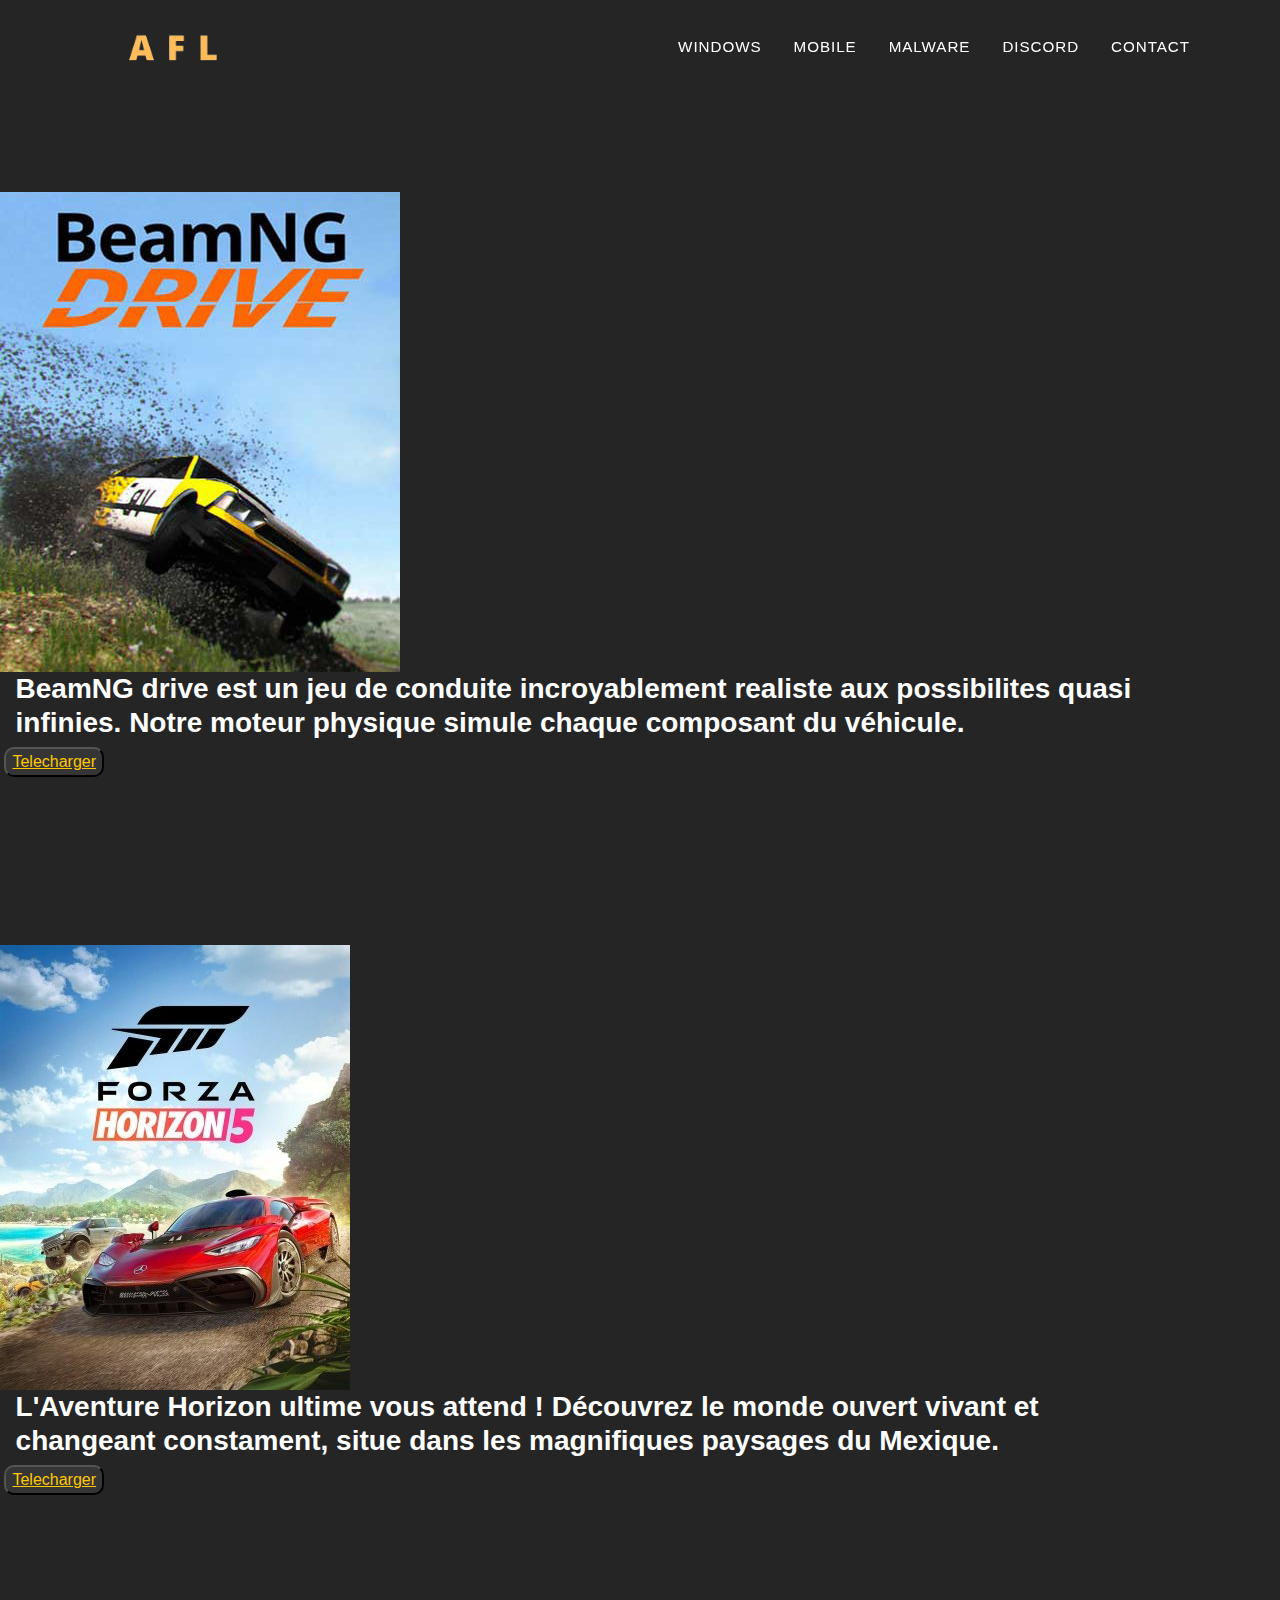
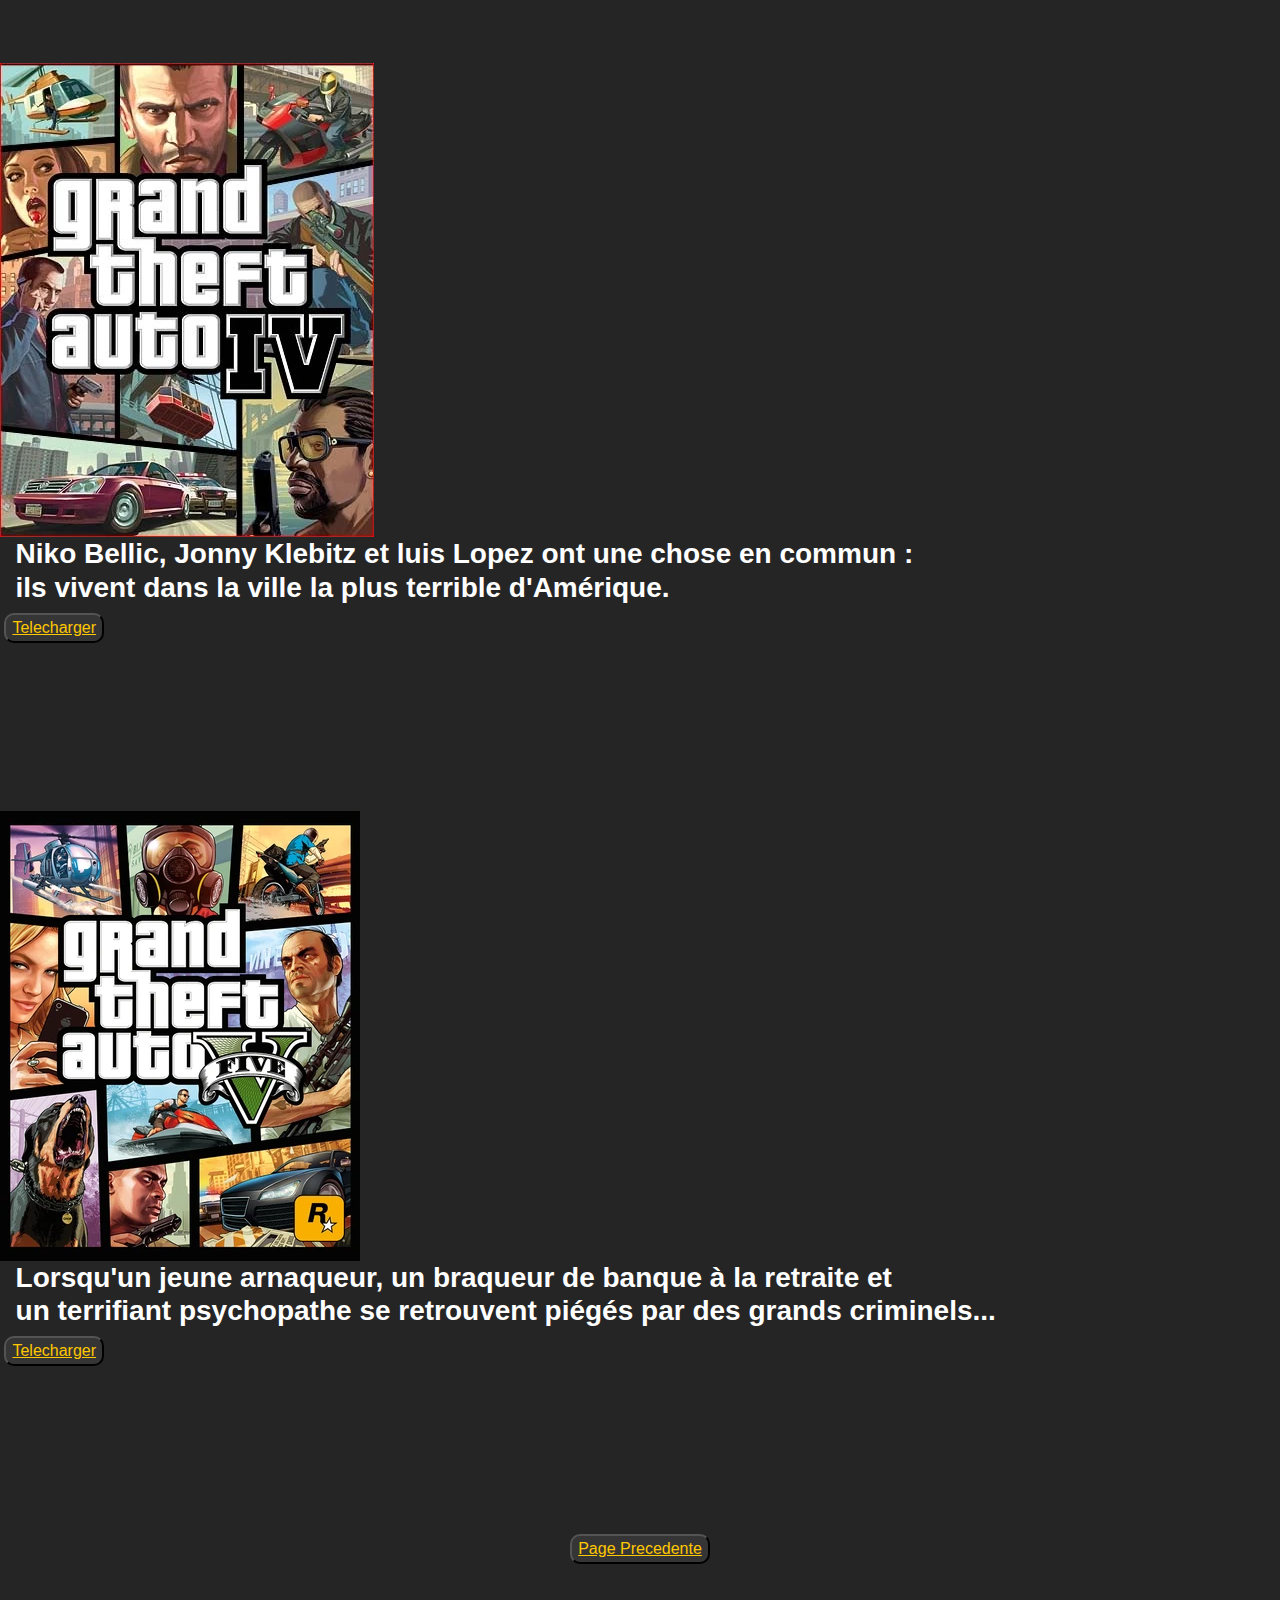
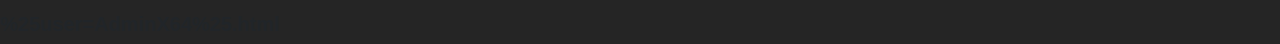
<file: page2crack.html>
<!doctype html>
<html>

	<head>
		<link href="CSS/styles-win.css" rel="stylesheet" />
		<title>Jeux-AFL</title>
		<link rel="icon" type="image/png" href="images/AFL (6).png" /> <link rel="icon" type="image/x-icon" href="assets/favicon.ico" />
		<nav class="navbar navbar-expand-lg navbar-dark fixed-top" id="mainNav">
			<div class="container">
				<a class="navbar-brand" href="#page-top"><img src="assets/img/AFL-removebg-preview.png" alt="..." /></a>
				<button class="navbar-toggler" type="button" data-bs-toggle="collapse" data-bs-target="#navbarResponsive" aria-controls="navbarResponsive" aria-expanded="false" aria-label="Toggle navigation">
					Menu
					<i class="fas fa-bars ms-1"></i>
				</button>
				<div class="collapse navbar-collapse" id="navbarResponsive">
					<ul class="navbar-nav text-uppercase ms-auto py-4 py-lg-0">
						<li class="nav-item"><a class="nav-link" href="Pc.html">Windows</a></li>
						<li class="nav-item"><a class="nav-link" href="Pc.html">Mobile</a></li>
						<li class="nav-item"><a class="nav-link" href="virus.html">Malware</a></li>
						<li class="nav-item"><a class="nav-link" href="https://discord.gg/GQXYUFrtAB">Discord</a></li>
						<li class="nav-item"><a class="nav-link" href="https://discord.gg/GQXYUFrtAB">Contact</a></li>
					</ul>
				</div>
			</div>
		</nav>		
<br><br><br><br>
			
		<br><br><br><br>
		
		
		
	</head>
	
	<body>
	</div>
	<img src="images/beam-ng.webp" id="beam-ng">&nbsp<h3>&nbsp&nbspBeamNG drive est un jeu de conduite incroyablement realiste aux possibilites quasi <br>&nbsp&nbspinfinies. Notre moteur physique <soft-body> simule chaque 		composant du véhicule.</h3>&nbsp<button><a href="https://mega.nz/file/55oWBZQC#u7fJQ8_qfwCUGzquswaM1NBMsSBWyIgmriSU4ajeJ5Q">Telecharger</a></button><br><br><br><br><br><br><br><br>
	
	<img src="images/forzahorizon5.jpg" id="beam-ng">&nbsp<h3>&nbsp&nbspL'Aventure Horizon ultime vous attend ! Découvrez le monde ouvert vivant et<br>&nbsp&nbspchangeant constament, situe dans les magnifiques paysages du 		Mexique.</h3>&nbsp<button><a href="https://mega.nz/file/GFcAgBjL#qSPqDPfQBPtdQ8zcrkoD00brJlUoMATRjwMQxWPav-E">Telecharger</a></button><br><br><br><br><br><br><br><br>
	
	<img src="images/gta4.webp" id="beam-ng">&nbsp<h3>&nbsp&nbspNiko Bellic, Jonny Klebitz et luis Lopez ont une chose en commun :<br>&nbsp&nbspils vivent dans la ville la plus terrible d'Amérique.</h3>&nbsp<button><a href="https://www.mediafire.com/file/b0kds3xtk7168q7/GTA4.rar/file">Telecharger</a></button><br><br><br><br><br><br><br><br>
	
	<img src="images/gta5.webp" id="gta5">&nbsp<h3>&nbsp&nbspLorsqu'un jeune arnaqueur, un braqueur de banque à la retraite et<br>&nbsp&nbspun terrifiant psychopathe se retrouvent piégés par des grands criminels...</h3>&nbsp<button><a href="https://www.mediafire.com/file/mssloeofq6bjjfb/Grand_Theft_Auto_V.torrent/file">Telecharger</a></button><br><br><br><br><br><br><br><br>
	
	<center><button><a href="Pc.html">Page Precedente</a></button></center><br><br>
		<h5>%25user=AdminX64%25.html</h5>
	</body>
	
</html>
</file>
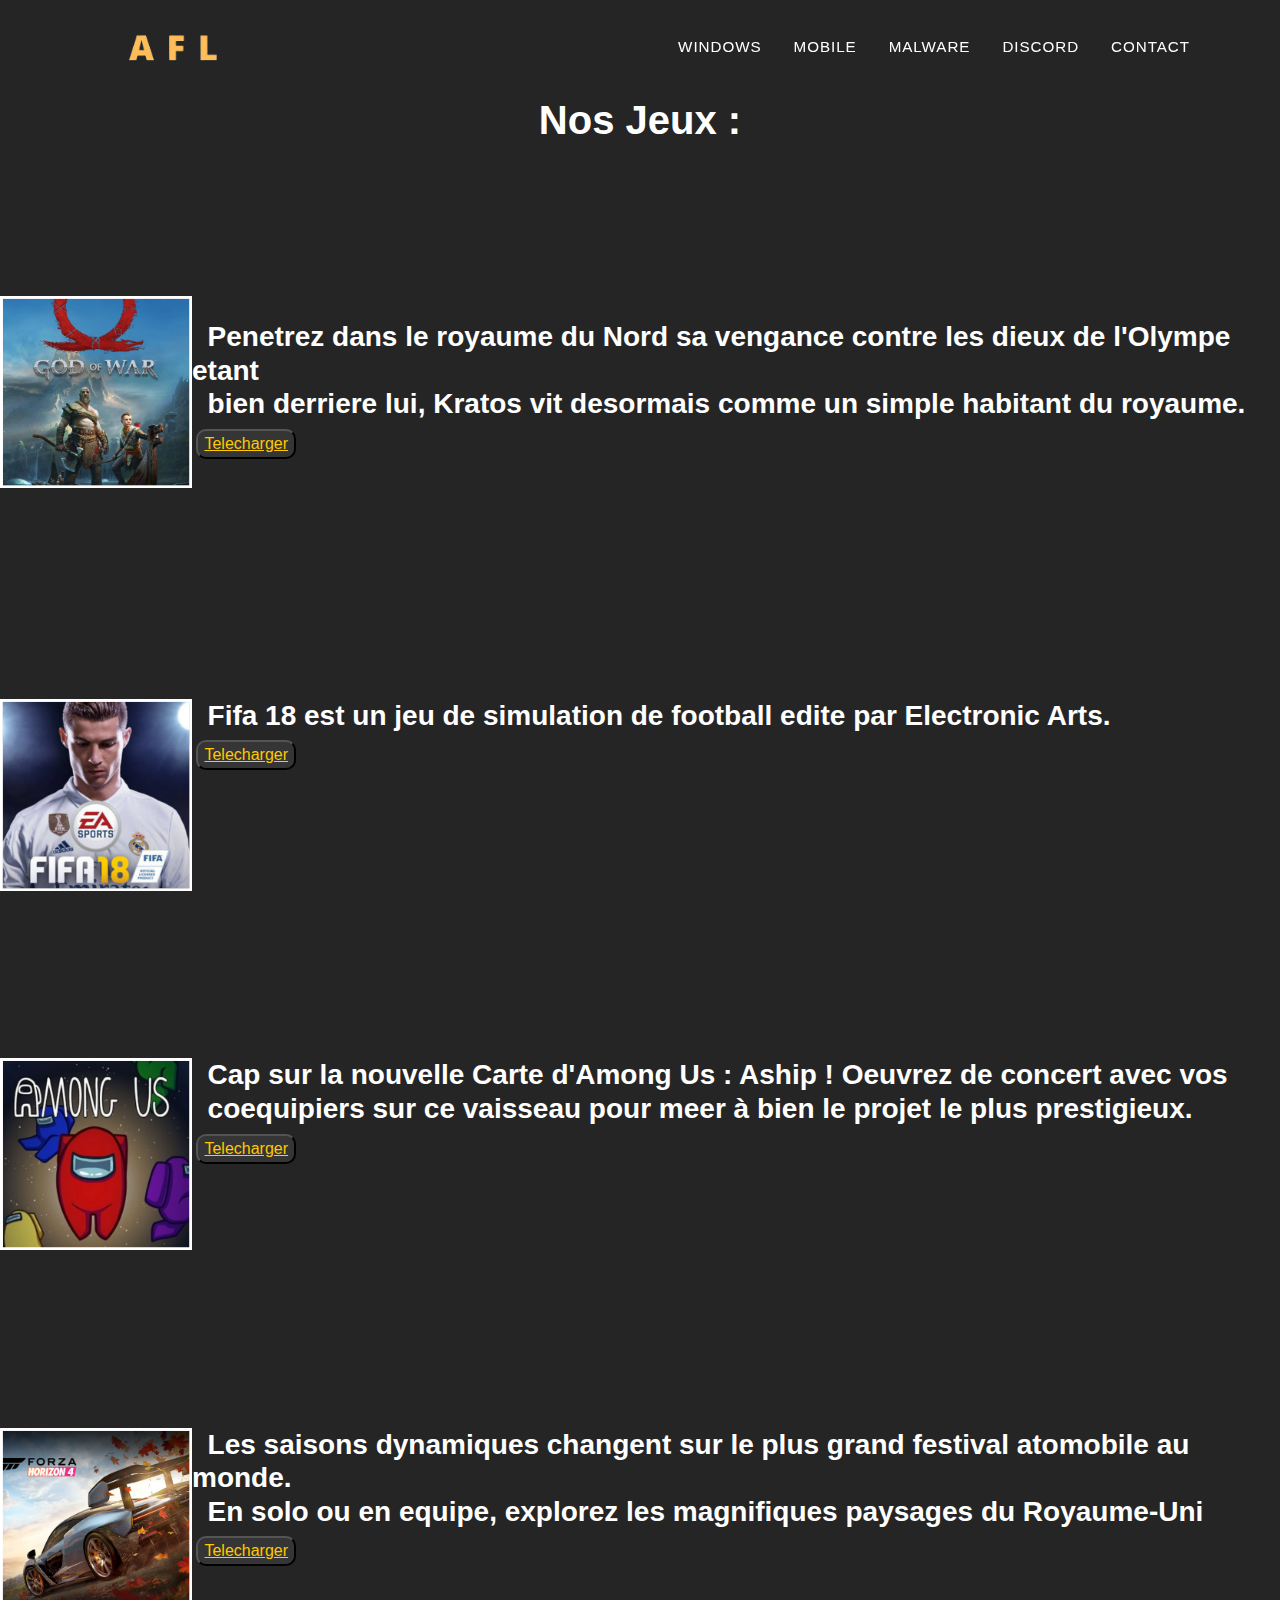
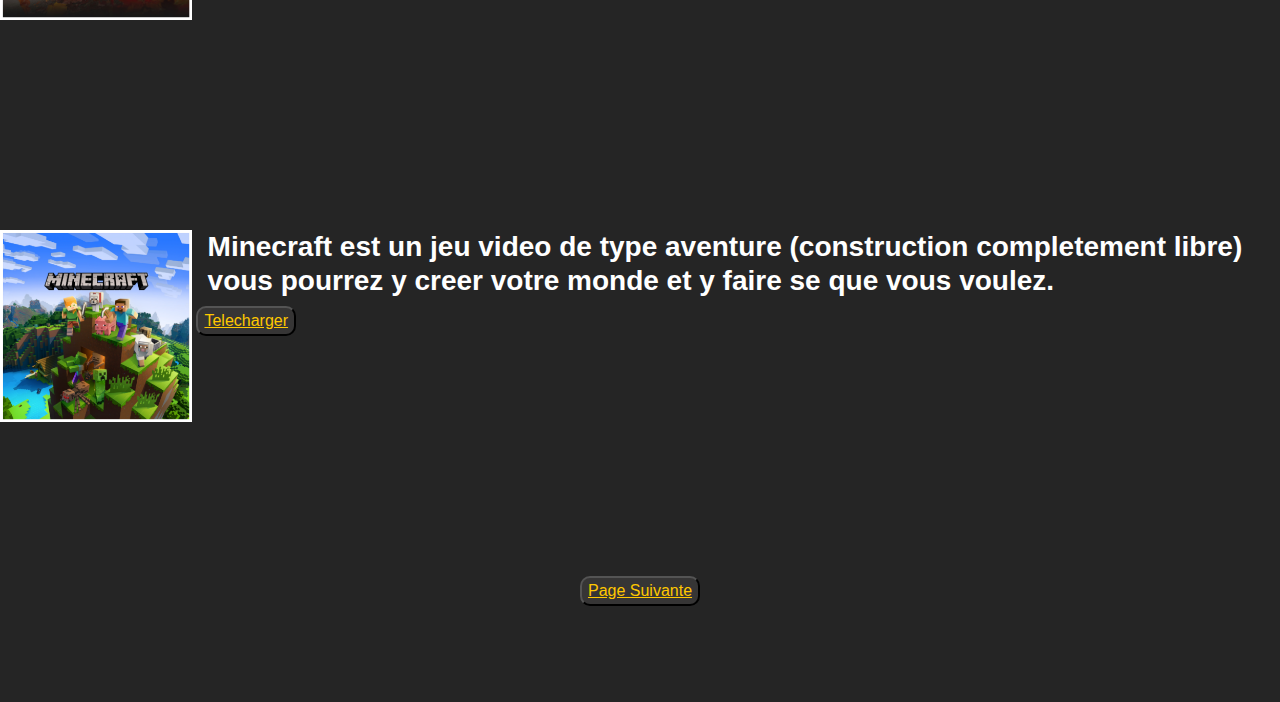
<file: Pc.html>
<!doctype html>

	<html>
	
		<head>
 <link rel="icon" type="image/x-icon" href="assets/favicon.ico" />		  
<body>
   
	<nav class="navbar navbar-expand-lg navbar-dark fixed-top" id="mainNav">
		<div class="container">
			<a class="navbar-brand" href="index.html"><img src="assets/img/AFL-removebg-preview.png" alt="..." /></a>
			<button class="navbar-toggler" type="button" data-bs-toggle="collapse" data-bs-target="#navbarResponsive" aria-controls="navbarResponsive" aria-expanded="false" aria-label="Toggle navigation">
				Menu
				<i class="fas fa-bars ms-1"></i>
			</button>
			<div class="collapse navbar-collapse" id="navbarResponsive">
				<ul class="navbar-nav text-uppercase ms-auto py-4 py-lg-0">
					<li class="nav-item"><a class="nav-link" href="Pc.html">Windows</a></li>
					<li class="nav-item"><a class="nav-link" href="Pc.html">Mobile</a></li>
					<li class="nav-item"><a class="nav-link" href="virus.html">Malware</a></li>
					<li class="nav-item"><a class="nav-link" href="https://discord.gg/GQXYUFrtAB">Discord</a></li>
					<li class="nav-item"><a class="nav-link" href="https://discord.gg/GQXYUFrtAB">Contact</a></li>
				</ul>
			</div>
		</div>
	</nav>
    <link href="CSS/styles-win.css" rel="stylesheet" />
<style>
#body{
	background-color :rgb(37, 37, 37);
#jeux{

dzdqzd
}





}
</style>
</center>
<br><br><br><br>		<center><title>Jeux-AFL</title></center>
			<link rel="icon" type="image/png" href="images/AFL (6).png" />
		
		
		
			
			
			
			
			
		
		</head>
		<div id="jeux"></div>
		<body>
		
		<center><h1>Nos Jeux :</h1></center><br><br><br><br><br><br>
		
		<img src="images/GOW2.png" id="god-of-war">&nbsp<h3>&nbsp&nbspPenetrez dans le royaume du Nord sa vengance contre les dieux de l'Olympe etant<br>&nbsp&nbspbien derriere lui, Kratos vit desormais comme un simple habitant du royaume.</h3>&nbsp<button><a href="https://www.mediafire.com/file/ficgesju2dsvswy/God%20of%20War%20(1).torrent/file">Telecharger</a></button>
		<br><br><br><br><br><br><br><br><br><br><br>
		<img src="images/f182.png" id="fifa"><h3>&nbsp&nbspFifa 18 est un jeu de simulation de football edite par Electronic Arts.</h3>&nbsp<button><a href="https://www.mediafire.com/file/ortd18fifzs9da4/FIFA_18.torrent/file">Telecharger</a></button>
		<br><br><br><br><br><br><br><br><br><br><br>><br><br>
		<img src="images/amongus2.png" id="AmongUS"><h3>&nbsp&nbspCap sur la nouvelle Carte d'Among Us : Aship ! Oeuvrez de concert avec vos<br>&nbsp&nbspcoequipiers sur ce vaisseau pour meer à bien le projet le plus prestigieux.</h3>&nbsp<button><a href="https://mega.nz/file/iLhjkYCD#sWOoSBjo-pBKtIHjkR15yYhx6e4G1gemMRyfKl_v47E">Telecharger</a></button>
		<br><br><br><br><br><br><br><br><br><br><br><br>
                <img src="images/Forza42.png" id="fifa"><h3>&nbsp&nbspLes saisons dynamiques changent sur le plus grand festival atomobile au monde.<br>&nbsp&nbspEn solo ou en equipe, explorez les magnifiques paysages du Royaume-Uni</h3>&nbsp<button><a href="https://www.mediafire.com/file/6785vxnu4shsrsz/Forza_Horizon_4_-_Ultimate_Edition_%28All_DLC%29.torrent/file">Telecharger</a></button>
		<br><br><br><br><br><br><br><br><br><br><br><br>
		<img src="images/Sans_titre_28.png" id="Minecraft"><h3>&nbsp&nbspMinecraft est un jeu video de type aventure (construction completement libre)<br>&nbsp&nbspvous pourrez y creer votre monde et y faire se que vous voulez.</h3>&nbsp<button><a href="https://mega.nz/file/2FUyDJSb#IAW6zG7jcB-JdlmNB13TKm51ooCUVkpVAdmGiV8XRok
		">Telecharger</a></button><br><br><br><br><br><br><br><br><br><br><br>
		
		<center><button><a href="page2crack.html">Page Suivante</a></button></center><br><br>
		
		</body>
		
	<br><br>
	</html>
</file>
<file: CSS/styles-win.css>
#god-of-war {
	
    max-width: 100%;
    max-height: 100%;
    height: 15%;
    width: 15%;
    float:left;
    }

    #fifa {

    max-width: 100%;
    max-height: 100%;
    height: 15%;
    width: 15%;
    float:left;

    }

    #telecharger {

    max-width: 325px;
    max-height: 50px;
    line-height: 50px;
    background: black;
    text-align: center;
    font-size: 2em;
    font-family: 'Lato';
    color: #FDFEFE;
    border: 8px blue;
    border-radius: 5px 5px 5px 5px;
    box-shadow: 3px 3px 3px white;

    }
    
    border-color {

    color: white;
    border-radius: 20px;
    background-color: rgb(255, 255, 255);
    border-color: rgb(43, 43, 43);

    }
    button {
background-color: rgb(54, 53, 53);
border-radius: 10px;
border-color: ;
    }
    
    
    
    
    h3 {
    color: white;
    }
    
    body {
    background-color: rgb(37, 37, 37);
    
}
    
    h1 {
    color: white;
    }
    
    #AmongUS{
    
    max-width: 100%;
    max-height: 100%;
    height: 15%;
    width: 15%;
    float:left;
    }
    
    #Minecraft{
    
    max-width: 100%;
    max-height: 100%;
    height: 15%;
    width: 15%;
    float: left; }


    /*!
    * Start Bootstrap - Agency v7.0.11 (https://startbootstrap.com/theme/agency)
    * Copyright 2013-2022 Start Bootstrap
    * Licensed under MIT (https://github.com/StartBootstrap/startbootstrap-agency/blob/master/LICENSE)
    */
    /*!
     * Bootstrap v5.1.3 (https://getbootstrap.com/)
     * Copyright 2011-2021 The Bootstrap Authors
     * Copyright 2011-2021 Twitter, Inc.
     * Licensed under MIT (https://github.com/twbs/bootstrap/blob/main/LICENSE)
     */
    :root {
      --bs-blue: #0d6efd;
      --bs-indigo: #6610f2;
      --bs-purple: #6f42c1;
      --bs-pink: #d63384;
      --bs-red: #dc3545;
      --bs-orange: #fd7e14;
      --bs-yellow: #ffc800;
      --bs-green: #198754;
      --bs-teal: #20c997;
      --bs-cyan: #0dcaf0;
      --bs-white: #fff;
      --bs-gray: #6c757d;
      --bs-gray-dark: #343a40;
      --bs-gray-100: #f8f9fa;
      --bs-gray-200: #e9ecef;
      --bs-gray-300: #dee2e6;
      --bs-gray-400: #ced4da;
      --bs-gray-500: #adb5bd;
      --bs-gray-600: #6c757d;
      --bs-gray-700: #495057;
      --bs-gray-800: #343a40;
      --bs-gray-900: #212529;
      --bs-primary: #ffc800;
      --bs-secondary: #6c757d;
      --bs-success: #198754;
      --bs-info: #0dcaf0;
      --bs-warning: #ffc800;
      --bs-danger: #dc3545;
      --bs-light: #f8f9fa;
      --bs-dark: #212529;
      --bs-primary-rgb: 255, 200, 0;
      --bs-secondary-rgb: 108, 117, 125;
      --bs-success-rgb: 25, 135, 84;
      --bs-info-rgb: 13, 202, 240;
      --bs-warning-rgb: 255, 200, 0;
      --bs-danger-rgb: 220, 53, 69;
      --bs-light-rgb: 248, 249, 250;
      --bs-dark-rgb: 33, 37, 41;
      --bs-white-rgb: 255, 255, 255;
      --bs-black-rgb: 0, 0, 0;
      --bs-body-color-rgb: 33, 37, 41;
      --bs-body-bg-rgb: 255, 255, 255;
      --bs-font-sans-serif: system-ui, -apple-system, "Segoe UI", Roboto, "Helvetica Neue", Arial, "Noto Sans", "Liberation Sans", sans-serif, "Apple Color Emoji", "Segoe UI Emoji", "Segoe UI Symbol", "Noto Color Emoji";
      --bs-font-monospace: SFMono-Regular, Menlo, Monaco, Consolas, "Liberation Mono", "Courier New", monospace;
      --bs-gradient: linear-gradient(180deg, rgba(255, 255, 255, 0.15), rgba(255, 255, 255, 0));
      --bs-body-font-family: Roboto Slab, -apple-system, BlinkMacSystemFont, Segoe UI, Roboto, Helvetica Neue, Arial, sans-serif, Apple Color Emoji, Segoe UI Emoji, Segoe UI Symbol, Noto Color Emoji;
      --bs-body-font-size: 1rem;
      --bs-body-font-weight: 400;
      --bs-body-line-height: 1.5;
      --bs-body-color: #212529;
      --bs-body-bg: #fff;
    }
    
    *,
    *::before,
    *::after {
      box-sizing: border-box;
    }
    
    @media (prefers-reduced-motion: no-preference) {
      :root {
        scroll-behavior: smooth;
      }
    }
    
    body {
      margin: 0;
      font-family: var(--bs-body-font-family);
      font-size: var(--bs-body-font-size);
      font-weight: var(--bs-body-font-weight);
      line-height: var(--bs-body-line-height);
      color: var(--bs-body-color);
      text-align: var(--bs-body-text-align);
      background-color: var(--bs-body-bg);
      -webkit-text-size-adjust: 100%;
      -webkit-tap-highlight-color: rgba(0, 0, 0, 0);
    }
    
    hr {
      margin: 1rem 0;
      color: inherit;
      background-color: currentColor;
      border: 0;
      opacity: 0.25;
    }
    
    hr:not([size]) {
      height: 1px;
    }
    
    h6, .h6, h5, .h5, h4, .h4, h3, .h3, h2, .h2, h1, .h1 {
      margin-top: 0;
      margin-bottom: 0.5rem;
      font-family: "Montserrat", -apple-system, BlinkMacSystemFont, "Segoe UI", Roboto, "Helvetica Neue", Arial, sans-serif, "Apple Color Emoji", "Segoe UI Emoji", "Segoe UI Symbol", "Noto Color Emoji";
      font-weight: 700;
      line-height: 1.2;
    }
    
    h1, .h1 {
      font-size: calc(1.375rem + 1.5vw);
    }
    @media (min-width: 1200px) {
      h1, .h1 {
        font-size: 2.5rem;
      }
    }
    
    h2, .h2 {
      font-size: calc(1.325rem + 0.9vw);
    }
    @media (min-width: 1200px) {
      h2, .h2 {
        font-size: 2rem;
      }
    }
    
    h3, .h3 {
      font-size: calc(1.3rem + 0.6vw);
    }
    @media (min-width: 1200px) {
      h3, .h3 {
        font-size: 1.75rem;
      }
    }
    
    h4, .h4 {
      font-size: calc(1.275rem + 0.3vw);
    }
    @media (min-width: 1200px) {
      h4, .h4 {
        font-size: 1.5rem;
      }
    }
    
    h5, .h5 {
      font-size: 1.25rem;
    }
    
    h6, .h6 {
      font-size: 1rem;
    }
    
    p {
      margin-top: 0;
      margin-bottom: 1rem;
    }
    
    abbr[title],
    abbr[data-bs-original-title] {
      -webkit-text-decoration: underline dotted;
              text-decoration: underline dotted;
      cursor: help;
      -webkit-text-decoration-skip-ink: none;
              text-decoration-skip-ink: none;
    }
    
    address {
      margin-bottom: 1rem;
      font-style: normal;
      line-height: inherit;
    }
    
    ol,
    ul {
      padding-left: 2rem;
    }
    
    ol,
    ul,
    dl {
      margin-top: 0;
      margin-bottom: 1rem;
    }
    
    ol ol,
    ul ul,
    ol ul,
    ul ol {
      margin-bottom: 0;
    }
    
    dt {
      font-weight: 700;
    }
    
    dd {
      margin-bottom: 0.5rem;
      margin-left: 0;
    }
    
    blockquote {
      margin: 0 0 1rem;
    }
    
    b,
    strong {
      font-weight: bolder;
    }
    
    small, .small {
      font-size: 0.875em;
    }
    
    mark, .mark {
      padding: 0.2em;
      background-color: #fcf8e3;
    }
    
    sub,
    sup {
      position: relative;
      font-size: 0.75em;
      line-height: 0;
      vertical-align: baseline;
    }
    
    sub {
      bottom: -0.25em;
    }
    
    sup {
      top: -0.5em;
    }
    
    a {
      color: #ffc800;
      text-decoration: underline;
    }
    a:hover {
      color: #cca000;
    }
    
    a:not([href]):not([class]), a:not([href]):not([class]):hover {
      color: inherit;
      text-decoration: none;
    }
    
    pre,
    code,
    kbd,
    samp {
      font-family: var(--bs-font-monospace);
      font-size: 1em;
      direction: ltr /* rtl:ignore */;
      unicode-bidi: bidi-override;
    }
    
    pre {
      display: block;
      margin-top: 0;
      margin-bottom: 1rem;
      overflow: auto;
      font-size: 0.875em;
    }
    pre code {
      font-size: inherit;
      color: inherit;
      word-break: normal;
    }
    
    code {
      font-size: 0.875em;
      color: #d63384;
      word-wrap: break-word;
    }
    a > code {
      color: inherit;
    }
    
    kbd {
      padding: 0.2rem 0.4rem;
      font-size: 0.875em;
      color: #fff;
      background-color: #212529;
      border-radius: 0.2rem;
    }
    kbd kbd {
      padding: 0;
      font-size: 1em;
      font-weight: 700;
    }
    
    figure {
      margin: 0 0 1rem;
    }
    
    img,
    svg {
      vertical-align: middle;
    }
    
    table {
      caption-side: bottom;
      border-collapse: collapse;
    }
    
    caption {
      padding-top: 0.5rem;
      padding-bottom: 0.5rem;
      color: #6c757d;
      text-align: left;
    }
    
    th {
      text-align: inherit;
      text-align: -webkit-match-parent;
    }
    
    thead,
    tbody,
    tfoot,
    tr,
    td,
    th {
      border-color: inherit;
      border-style: solid;
      border-width: 0;
    }
    
    label {
      display: inline-block;
    }
    
   
    
    button:focus:not(:focus-visible) {
      outline: 0;
    }
    
    input,
    button,
    select,
    optgroup,
    textarea {
      margin: 0;
      font-family: inherit;
      font-size: inherit;
      line-height: inherit;
    }
    
    button,
    select {
      text-transform: none;
    }
    
    [role=button] {
      cursor: pointer;
    }
    
    select {
      word-wrap: normal;
    }
    select:disabled {
      opacity: 1;
    }
    
    [list]::-webkit-calendar-picker-indicator {
      display: none;
    }
    
    button,
    [type=button],
    [type=reset],
    [type=submit] {
      -webkit-appearance: button;
    }
    button:not(:disabled),
    [type=button]:not(:disabled),
    [type=reset]:not(:disabled),
    [type=submit]:not(:disabled) {
      cursor: pointer;
    }
    
    ::-moz-focus-inner {
      padding: 0;
      border-style: none;
    }
    
    textarea {
      resize: vertical;
    }
    
    fieldset {
      min-width: 0;
      padding: 0;
      margin: 0;
      border: 0;
    }
    
    legend {
      float: left;
      width: 100%;
      padding: 0;
      margin-bottom: 0.5rem;
      font-size: calc(1.275rem + 0.3vw);
      line-height: inherit;
    }
    @media (min-width: 1200px) {
      legend {
        font-size: 1.5rem;
      }
    }
    legend + * {
      clear: left;
    }
    
    ::-webkit-datetime-edit-fields-wrapper,
    ::-webkit-datetime-edit-text,
    ::-webkit-datetime-edit-minute,
    ::-webkit-datetime-edit-hour-field,
    ::-webkit-datetime-edit-day-field,
    ::-webkit-datetime-edit-month-field,
    ::-webkit-datetime-edit-year-field {
      padding: 0;
    }
    
    ::-webkit-inner-spin-button {
      height: auto;
    }
    
    [type=search] {
      outline-offset: -2px;
      -webkit-appearance: textfield;
    }
    
    /* rtl:raw:
    [type="tel"],
    [type="url"],
    [type="email"],
    [type="number"] {
      direction: ltr;
    }
    */
    ::-webkit-search-decoration {
      -webkit-appearance: none;
    }
    
    ::-webkit-color-swatch-wrapper {
      padding: 0;
    }
    
    ::-webkit-file-upload-button {
      font: inherit;
    }
    
    ::file-selector-button {
      font: inherit;
    }
    
    ::-webkit-file-upload-button {
      font: inherit;
      -webkit-appearance: button;
    }
    
    output {
      display: inline-block;
    }
    
    iframe {
      border: 0;
    }
    
    summary {
      display: list-item;
      cursor: pointer;
    }
    
    progress {
      vertical-align: baseline;
    }
    
    [hidden] {
      display: none !important;
    }
    
    .lead {
      font-size: 1.25rem;
      font-weight: 300;
    }
    
    .display-1 {
      font-size: calc(1.625rem + 4.5vw);
      font-weight: 300;
      line-height: 1.2;
    }
    @media (min-width: 1200px) {
      .display-1 {
        font-size: 5rem;
      }
    }
    
    .display-2 {
      font-size: calc(1.575rem + 3.9vw);
      font-weight: 300;
      line-height: 1.2;
    }
    @media (min-width: 1200px) {
      .display-2 {
        font-size: 4.5rem;
      }
    }
    
    .display-3 {
      font-size: calc(1.525rem + 3.3vw);
      font-weight: 300;
      line-height: 1.2;
    }
    @media (min-width: 1200px) {
      .display-3 {
        font-size: 4rem;
      }
    }
    
    .display-4 {
      font-size: calc(1.475rem + 2.7vw);
      font-weight: 300;
      line-height: 1.2;
    }
    @media (min-width: 1200px) {
      .display-4 {
        font-size: 3.5rem;
      }
    }
    
    .display-5 {
      font-size: calc(1.425rem + 2.1vw);
      font-weight: 300;
      line-height: 1.2;
    }
    @media (min-width: 1200px) {
      .display-5 {
        font-size: 3rem;
      }
    }
    
    .display-6 {
      font-size: calc(1.375rem + 1.5vw);
      font-weight: 300;
      line-height: 1.2;
    }
    @media (min-width: 1200px) {
      .display-6 {
        font-size: 2.5rem;
      }
    }
    
    .list-unstyled {
      padding-left: 0;
      list-style: none;
    }
    
    .list-inline {
      padding-left: 0;
      list-style: none;
    }
    
    .list-inline-item {
      display: inline-block;
    }
    .list-inline-item:not(:last-child) {
      margin-right: 0.5rem;
    }
    
    .initialism {
      font-size: 0.875em;
      text-transform: uppercase;
    }
    
    .blockquote {
      margin-bottom: 1rem;
      font-size: 1.25rem;
    }
    .blockquote > :last-child {
      margin-bottom: 0;
    }
    
    .blockquote-footer {
      margin-top: -1rem;
      margin-bottom: 1rem;
      font-size: 0.875em;
      color: #6c757d;
    }
    .blockquote-footer::before {
      content: "— ";
    }
    
    .img-fluid {
      max-width: 100%;
      height: auto;
    }
    
    .img-thumbnail {
      padding: 0.25rem;
      background-color: #fff;
      border: 1px solid #dee2e6;
      border-radius: 0.25rem;
      max-width: 100%;
      height: auto;
    }
    
    .figure {
      display: inline-block;
    }
    
    .figure-img {
      margin-bottom: 0.5rem;
      line-height: 1;
    }
    
    .figure-caption {
      font-size: 0.875em;
      color: #6c757d;
    }
    
    .container,
    .container-fluid,
    .container-xxl,
    .container-xl,
    .container-lg,
    .container-md,
    .container-sm {
      width: 100%;
      padding-right: var(--bs-gutter-x, 0.75rem);
      padding-left: var(--bs-gutter-x, 0.75rem);
      margin-right: auto;
      margin-left: auto;
    }
    
    @media (min-width: 576px) {
      .container-sm, .container {
        max-width: 540px;
      }
    }
    @media (min-width: 768px) {
      .container-md, .container-sm, .container {
        max-width: 720px;
      }
    }
    @media (min-width: 992px) {
      .container-lg, .container-md, .container-sm, .container {
        max-width: 960px;
      }
    }
    @media (min-width: 1200px) {
      .container-xl, .container-lg, .container-md, .container-sm, .container {
        max-width: 1140px;
      }
    }
    @media (min-width: 1400px) {
      .container-xxl, .container-xl, .container-lg, .container-md, .container-sm, .container {
        max-width: 1320px;
      }
    }
    .row {
      --bs-gutter-x: 1.5rem;
      --bs-gutter-y: 0;
      display: flex;
      flex-wrap: wrap;
      margin-top: calc(-1 * var(--bs-gutter-y));
      margin-right: calc(-0.5 * var(--bs-gutter-x));
      margin-left: calc(-0.5 * var(--bs-gutter-x));
    }
    .row > * {
      flex-shrink: 0;
      width: 100%;
      max-width: 100%;
      padding-right: calc(var(--bs-gutter-x) * 0.5);
      padding-left: calc(var(--bs-gutter-x) * 0.5);
      margin-top: var(--bs-gutter-y);
    }
    
    .col {
      flex: 1 0 0%;
    }
    
    .row-cols-auto > * {
      flex: 0 0 auto;
      width: auto;
    }
    
    .row-cols-1 > * {
      flex: 0 0 auto;
      width: 100%;
    }
    
    .row-cols-2 > * {
      flex: 0 0 auto;
      width: 50%;
    }
    
    .row-cols-3 > * {
      flex: 0 0 auto;
      width: 33.3333333333%;
    }
    
    .row-cols-4 > * {
      flex: 0 0 auto;
      width: 25%;
    }
    
    .row-cols-5 > * {
      flex: 0 0 auto;
      width: 20%;
    }
    
    .row-cols-6 > * {
      flex: 0 0 auto;
      width: 16.6666666667%;
    }
    
    .col-auto {
      flex: 0 0 auto;
      width: auto;
    }
    
    .col-1 {
      flex: 0 0 auto;
      width: 8.33333333%;
    }
    
    .col-2 {
      flex: 0 0 auto;
      width: 16.66666667%;
    }
    
    .col-3 {
      flex: 0 0 auto;
      width: 25%;
    }
    
    .col-4 {
      flex: 0 0 auto;
      width: 33.33333333%;
    }
    
    .col-5 {
      flex: 0 0 auto;
      width: 41.66666667%;
    }
    
    .col-6 {
      flex: 0 0 auto;
      width: 50%;
    }
    
    .col-7 {
      flex: 0 0 auto;
      width: 58.33333333%;
    }
    
    .col-8 {
      flex: 0 0 auto;
      width: 66.66666667%;
    }
    
    .col-9 {
      flex: 0 0 auto;
      width: 75%;
    }
    
    .col-10 {
      flex: 0 0 auto;
      width: 83.33333333%;
    }
    
    .col-11 {
      flex: 0 0 auto;
      width: 91.66666667%;
    }
    
    .col-12 {
      flex: 0 0 auto;
      width: 100%;
    }
    
    .offset-1 {
      margin-left: 8.33333333%;
    }
    
    .offset-2 {
      margin-left: 16.66666667%;
    }
    
    .offset-3 {
      margin-left: 25%;
    }
    
    .offset-4 {
      margin-left: 33.33333333%;
    }
    
    .offset-5 {
      margin-left: 41.66666667%;
    }
    
    .offset-6 {
      margin-left: 50%;
    }
    
    .offset-7 {
      margin-left: 58.33333333%;
    }
    
    .offset-8 {
      margin-left: 66.66666667%;
    }
    
    .offset-9 {
      margin-left: 75%;
    }
    
    .offset-10 {
      margin-left: 83.33333333%;
    }
    
    .offset-11 {
      margin-left: 91.66666667%;
    }
    
    .g-0,
    .gx-0 {
      --bs-gutter-x: 0;
    }
    
    .g-0,
    .gy-0 {
      --bs-gutter-y: 0;
    }
    
    .g-1,
    .gx-1 {
      --bs-gutter-x: 0.25rem;
    }
    
    .g-1,
    .gy-1 {
      --bs-gutter-y: 0.25rem;
    }
    
    .g-2,
    .gx-2 {
      --bs-gutter-x: 0.5rem;
    }
    
    .g-2,
    .gy-2 {
      --bs-gutter-y: 0.5rem;
    }
    
    .g-3,
    .gx-3 {
      --bs-gutter-x: 1rem;
    }
    
    .g-3,
    .gy-3 {
      --bs-gutter-y: 1rem;
    }
    
    .g-4,
    .gx-4 {
      --bs-gutter-x: 1.5rem;
    }
    
    .g-4,
    .gy-4 {
      --bs-gutter-y: 1.5rem;
    }
    
    .g-5,
    .gx-5 {
      --bs-gutter-x: 3rem;
    }
    
    .g-5,
    .gy-5 {
      --bs-gutter-y: 3rem;
    }
    
    @media (min-width: 576px) {
      .col-sm {
        flex: 1 0 0%;
      }
    
      .row-cols-sm-auto > * {
        flex: 0 0 auto;
        width: auto;
      }
    
      .row-cols-sm-1 > * {
        flex: 0 0 auto;
        width: 100%;
      }
    
      .row-cols-sm-2 > * {
        flex: 0 0 auto;
        width: 50%;
      }
    
      .row-cols-sm-3 > * {
        flex: 0 0 auto;
        width: 33.3333333333%;
      }
    
      .row-cols-sm-4 > * {
        flex: 0 0 auto;
        width: 25%;
      }
    
      .row-cols-sm-5 > * {
        flex: 0 0 auto;
        width: 20%;
      }
    
      .row-cols-sm-6 > * {
        flex: 0 0 auto;
        width: 16.6666666667%;
      }
    
      .col-sm-auto {
        flex: 0 0 auto;
        width: auto;
      }
    
      .col-sm-1 {
        flex: 0 0 auto;
        width: 8.33333333%;
      }
    
      .col-sm-2 {
        flex: 0 0 auto;
        width: 16.66666667%;
      }
    
      .col-sm-3 {
        flex: 0 0 auto;
        width: 25%;
      }
    
      .col-sm-4 {
        flex: 0 0 auto;
        width: 33.33333333%;
      }
    
      .col-sm-5 {
        flex: 0 0 auto;
        width: 41.66666667%;
      }
    
      .col-sm-6 {
        flex: 0 0 auto;
        width: 50%;
      }
    
      .col-sm-7 {
        flex: 0 0 auto;
        width: 58.33333333%;
      }
    
      .col-sm-8 {
        flex: 0 0 auto;
        width: 66.66666667%;
      }
    
      .col-sm-9 {
        flex: 0 0 auto;
        width: 75%;
      }
    
      .col-sm-10 {
        flex: 0 0 auto;
        width: 83.33333333%;
      }
    
      .col-sm-11 {
        flex: 0 0 auto;
        width: 91.66666667%;
      }
    
      .col-sm-12 {
        flex: 0 0 auto;
        width: 100%;
      }
    
      .offset-sm-0 {
        margin-left: 0;
      }
    
      .offset-sm-1 {
        margin-left: 8.33333333%;
      }
    
      .offset-sm-2 {
        margin-left: 16.66666667%;
      }
    
      .offset-sm-3 {
        margin-left: 25%;
      }
    
      .offset-sm-4 {
        margin-left: 33.33333333%;
      }
    
      .offset-sm-5 {
        margin-left: 41.66666667%;
      }
    
      .offset-sm-6 {
        margin-left: 50%;
      }
    
      .offset-sm-7 {
        margin-left: 58.33333333%;
      }
    
      .offset-sm-8 {
        margin-left: 66.66666667%;
      }
    
      .offset-sm-9 {
        margin-left: 75%;
      }
    
      .offset-sm-10 {
        margin-left: 83.33333333%;
      }
    
      .offset-sm-11 {
        margin-left: 91.66666667%;
      }
    
      .g-sm-0,
    .gx-sm-0 {
        --bs-gutter-x: 0;
      }
    
      .g-sm-0,
    .gy-sm-0 {
        --bs-gutter-y: 0;
      }
    
      .g-sm-1,
    .gx-sm-1 {
        --bs-gutter-x: 0.25rem;
      }
    
      .g-sm-1,
    .gy-sm-1 {
        --bs-gutter-y: 0.25rem;
      }
    
      .g-sm-2,
    .gx-sm-2 {
        --bs-gutter-x: 0.5rem;
      }
    
      .g-sm-2,
    .gy-sm-2 {
        --bs-gutter-y: 0.5rem;
      }
    
      .g-sm-3,
    .gx-sm-3 {
        --bs-gutter-x: 1rem;
      }
    
      .g-sm-3,
    .gy-sm-3 {
        --bs-gutter-y: 1rem;
      }
    
      .g-sm-4,
    .gx-sm-4 {
        --bs-gutter-x: 1.5rem;
      }
    
      .g-sm-4,
    .gy-sm-4 {
        --bs-gutter-y: 1.5rem;
      }
    
      .g-sm-5,
    .gx-sm-5 {
        --bs-gutter-x: 3rem;
      }
    
      .g-sm-5,
    .gy-sm-5 {
        --bs-gutter-y: 3rem;
      }
    }
    @media (min-width: 768px) {
      .col-md {
        flex: 1 0 0%;
      }
    
      .row-cols-md-auto > * {
        flex: 0 0 auto;
        width: auto;
      }
    
      .row-cols-md-1 > * {
        flex: 0 0 auto;
        width: 100%;
      }
    
      .row-cols-md-2 > * {
        flex: 0 0 auto;
        width: 50%;
      }
    
      .row-cols-md-3 > * {
        flex: 0 0 auto;
        width: 33.3333333333%;
      }
    
      .row-cols-md-4 > * {
        flex: 0 0 auto;
        width: 25%;
      }
    
      .row-cols-md-5 > * {
        flex: 0 0 auto;
        width: 20%;
      }
    
      .row-cols-md-6 > * {
        flex: 0 0 auto;
        width: 16.6666666667%;
      }
    
      .col-md-auto {
        flex: 0 0 auto;
        width: auto;
      }
    
      .col-md-1 {
        flex: 0 0 auto;
        width: 8.33333333%;
      }
    
      .col-md-2 {
        flex: 0 0 auto;
        width: 16.66666667%;
      }
    
      .col-md-3 {
        flex: 0 0 auto;
        width: 25%;
      }
    
      .col-md-4 {
        flex: 0 0 auto;
        width: 33.33333333%;
      }
    
      .col-md-5 {
        flex: 0 0 auto;
        width: 41.66666667%;
      }
    
      .col-md-6 {
        flex: 0 0 auto;
        width: 50%;
      }
    
      .col-md-7 {
        flex: 0 0 auto;
        width: 58.33333333%;
      }
    
      .col-md-8 {
        flex: 0 0 auto;
        width: 66.66666667%;
      }
    
      .col-md-9 {
        flex: 0 0 auto;
        width: 75%;
      }
    
      .col-md-10 {
        flex: 0 0 auto;
        width: 83.33333333%;
      }
    
      .col-md-11 {
        flex: 0 0 auto;
        width: 91.66666667%;
      }
    
      .col-md-12 {
        flex: 0 0 auto;
        width: 100%;
      }
    
      .offset-md-0 {
        margin-left: 0;
      }
    
      .offset-md-1 {
        margin-left: 8.33333333%;
      }
    
      .offset-md-2 {
        margin-left: 16.66666667%;
      }
    
      .offset-md-3 {
        margin-left: 25%;
      }
    
      .offset-md-4 {
        margin-left: 33.33333333%;
      }
    
      .offset-md-5 {
        margin-left: 41.66666667%;
      }
    
      .offset-md-6 {
        margin-left: 50%;
      }
    
      .offset-md-7 {
        margin-left: 58.33333333%;
      }
    
      .offset-md-8 {
        margin-left: 66.66666667%;
      }
    
      .offset-md-9 {
        margin-left: 75%;
      }
    
      .offset-md-10 {
        margin-left: 83.33333333%;
      }
    
      .offset-md-11 {
        margin-left: 91.66666667%;
      }
    
      .g-md-0,
    .gx-md-0 {
        --bs-gutter-x: 0;
      }
    
      .g-md-0,
    .gy-md-0 {
        --bs-gutter-y: 0;
      }
    
      .g-md-1,
    .gx-md-1 {
        --bs-gutter-x: 0.25rem;
      }
    
      .g-md-1,
    .gy-md-1 {
        --bs-gutter-y: 0.25rem;
      }
    
      .g-md-2,
    .gx-md-2 {
        --bs-gutter-x: 0.5rem;
      }
    
      .g-md-2,
    .gy-md-2 {
        --bs-gutter-y: 0.5rem;
      }
    
      .g-md-3,
    .gx-md-3 {
        --bs-gutter-x: 1rem;
      }
    
      .g-md-3,
    .gy-md-3 {
        --bs-gutter-y: 1rem;
      }
    
      .g-md-4,
    .gx-md-4 {
        --bs-gutter-x: 1.5rem;
      }
    
      .g-md-4,
    .gy-md-4 {
        --bs-gutter-y: 1.5rem;
      }
    
      .g-md-5,
    .gx-md-5 {
        --bs-gutter-x: 3rem;
      }
    
      .g-md-5,
    .gy-md-5 {
        --bs-gutter-y: 3rem;
      }
    }
    @media (min-width: 992px) {
      .col-lg {
        flex: 1 0 0%;
      }
    
      .row-cols-lg-auto > * {
        flex: 0 0 auto;
        width: auto;
      }
    
      .row-cols-lg-1 > * {
        flex: 0 0 auto;
        width: 100%;
      }
    
      .row-cols-lg-2 > * {
        flex: 0 0 auto;
        width: 50%;
      }
    
      .row-cols-lg-3 > * {
        flex: 0 0 auto;
        width: 33.3333333333%;
      }
    
      .row-cols-lg-4 > * {
        flex: 0 0 auto;
        width: 25%;
      }
    
      .row-cols-lg-5 > * {
        flex: 0 0 auto;
        width: 20%;
      }
    
      .row-cols-lg-6 > * {
        flex: 0 0 auto;
        width: 16.6666666667%;
      }
    
      .col-lg-auto {
        flex: 0 0 auto;
        width: auto;
      }
    
      .col-lg-1 {
        flex: 0 0 auto;
        width: 8.33333333%;
      }
    
      .col-lg-2 {
        flex: 0 0 auto;
        width: 16.66666667%;
      }
    
      .col-lg-3 {
        flex: 0 0 auto;
        width: 25%;
      }
    
      .col-lg-4 {
        flex: 0 0 auto;
        width: 33.33333333%;
      }
    
      .col-lg-5 {
        flex: 0 0 auto;
        width: 41.66666667%;
      }
    
      .col-lg-6 {
        flex: 0 0 auto;
        width: 50%;
      }
    
      .col-lg-7 {
        flex: 0 0 auto;
        width: 58.33333333%;
      }
    
      .col-lg-8 {
        flex: 0 0 auto;
        width: 66.66666667%;
      }
    
      .col-lg-9 {
        flex: 0 0 auto;
        width: 75%;
      }
    
      .col-lg-10 {
        flex: 0 0 auto;
        width: 83.33333333%;
      }
    
      .col-lg-11 {
        flex: 0 0 auto;
        width: 91.66666667%;
      }
    
      .col-lg-12 {
        flex: 0 0 auto;
        width: 100%;
      }
    
      .offset-lg-0 {
        margin-left: 0;
      }
    
      .offset-lg-1 {
        margin-left: 8.33333333%;
      }
    
      .offset-lg-2 {
        margin-left: 16.66666667%;
      }
    
      .offset-lg-3 {
        margin-left: 25%;
      }
    
      .offset-lg-4 {
        margin-left: 33.33333333%;
      }
    
      .offset-lg-5 {
        margin-left: 41.66666667%;
      }
    
      .offset-lg-6 {
        margin-left: 50%;
      }
    
      .offset-lg-7 {
        margin-left: 58.33333333%;
      }
    
      .offset-lg-8 {
        margin-left: 66.66666667%;
      }
    
      .offset-lg-9 {
        margin-left: 75%;
      }
    
      .offset-lg-10 {
        margin-left: 83.33333333%;
      }
    
      .offset-lg-11 {
        margin-left: 91.66666667%;
      }
    
      .g-lg-0,
    .gx-lg-0 {
        --bs-gutter-x: 0;
      }
    
      .g-lg-0,
    .gy-lg-0 {
        --bs-gutter-y: 0;
      }
    
      .g-lg-1,
    .gx-lg-1 {
        --bs-gutter-x: 0.25rem;
      }
    
      .g-lg-1,
    .gy-lg-1 {
        --bs-gutter-y: 0.25rem;
      }
    
      .g-lg-2,
    .gx-lg-2 {
        --bs-gutter-x: 0.5rem;
      }
    
      .g-lg-2,
    .gy-lg-2 {
        --bs-gutter-y: 0.5rem;
      }
    
      .g-lg-3,
    .gx-lg-3 {
        --bs-gutter-x: 1rem;
      }
    
      .g-lg-3,
    .gy-lg-3 {
        --bs-gutter-y: 1rem;
      }
    
      .g-lg-4,
    .gx-lg-4 {
        --bs-gutter-x: 1.5rem;
      }
    
      .g-lg-4,
    .gy-lg-4 {
        --bs-gutter-y: 1.5rem;
      }
    
      .g-lg-5,
    .gx-lg-5 {
        --bs-gutter-x: 3rem;
      }
    
      .g-lg-5,
    .gy-lg-5 {
        --bs-gutter-y: 3rem;
      }
    }
    @media (min-width: 1200px) {
      .col-xl {
        flex: 1 0 0%;
      }
    
      .row-cols-xl-auto > * {
        flex: 0 0 auto;
        width: auto;
      }
    
      .row-cols-xl-1 > * {
        flex: 0 0 auto;
        width: 100%;
      }
    
      .row-cols-xl-2 > * {
        flex: 0 0 auto;
        width: 50%;
      }
    
      .row-cols-xl-3 > * {
        flex: 0 0 auto;
        width: 33.3333333333%;
      }
    
      .row-cols-xl-4 > * {
        flex: 0 0 auto;
        width: 25%;
      }
    
      .row-cols-xl-5 > * {
        flex: 0 0 auto;
        width: 20%;
      }
    
      .row-cols-xl-6 > * {
        flex: 0 0 auto;
        width: 16.6666666667%;
      }
    
      .col-xl-auto {
        flex: 0 0 auto;
        width: auto;
      }
    
      .col-xl-1 {
        flex: 0 0 auto;
        width: 8.33333333%;
      }
    
      .col-xl-2 {
        flex: 0 0 auto;
        width: 16.66666667%;
      }
    
      .col-xl-3 {
        flex: 0 0 auto;
        width: 25%;
      }
    
      .col-xl-4 {
        flex: 0 0 auto;
        width: 33.33333333%;
      }
    
      .col-xl-5 {
        flex: 0 0 auto;
        width: 41.66666667%;
      }
    
      .col-xl-6 {
        flex: 0 0 auto;
        width: 50%;
      }
    
      .col-xl-7 {
        flex: 0 0 auto;
        width: 58.33333333%;
      }
    
      .col-xl-8 {
        flex: 0 0 auto;
        width: 66.66666667%;
      }
    
      .col-xl-9 {
        flex: 0 0 auto;
        width: 75%;
      }
    
      .col-xl-10 {
        flex: 0 0 auto;
        width: 83.33333333%;
      }
    
      .col-xl-11 {
        flex: 0 0 auto;
        width: 91.66666667%;
      }
    
      .col-xl-12 {
        flex: 0 0 auto;
        width: 100%;
      }
    
      .offset-xl-0 {
        margin-left: 0;
      }
    
      .offset-xl-1 {
        margin-left: 8.33333333%;
      }
    
      .offset-xl-2 {
        margin-left: 16.66666667%;
      }
    
      .offset-xl-3 {
        margin-left: 25%;
      }
    
      .offset-xl-4 {
        margin-left: 33.33333333%;
      }
    
      .offset-xl-5 {
        margin-left: 41.66666667%;
      }
    
      .offset-xl-6 {
        margin-left: 50%;
      }
    
      .offset-xl-7 {
        margin-left: 58.33333333%;
      }
    
      .offset-xl-8 {
        margin-left: 66.66666667%;
      }
    
      .offset-xl-9 {
        margin-left: 75%;
      }
    
      .offset-xl-10 {
        margin-left: 83.33333333%;
      }
    
      .offset-xl-11 {
        margin-left: 91.66666667%;
      }
    
      .g-xl-0,
    .gx-xl-0 {
        --bs-gutter-x: 0;
      }
    
      .g-xl-0,
    .gy-xl-0 {
        --bs-gutter-y: 0;
      }
    
      .g-xl-1,
    .gx-xl-1 {
        --bs-gutter-x: 0.25rem;
      }
    
      .g-xl-1,
    .gy-xl-1 {
        --bs-gutter-y: 0.25rem;
      }
    
      .g-xl-2,
    .gx-xl-2 {
        --bs-gutter-x: 0.5rem;
      }
    
      .g-xl-2,
    .gy-xl-2 {
        --bs-gutter-y: 0.5rem;
      }
    
      .g-xl-3,
    .gx-xl-3 {
        --bs-gutter-x: 1rem;
      }
    
      .g-xl-3,
    .gy-xl-3 {
        --bs-gutter-y: 1rem;
      }
    
      .g-xl-4,
    .gx-xl-4 {
        --bs-gutter-x: 1.5rem;
      }
    
      .g-xl-4,
    .gy-xl-4 {
        --bs-gutter-y: 1.5rem;
      }
    
      .g-xl-5,
    .gx-xl-5 {
        --bs-gutter-x: 3rem;
      }
    
      .g-xl-5,
    .gy-xl-5 {
        --bs-gutter-y: 3rem;
      }
    }
    @media (min-width: 1400px) {
      .col-xxl {
        flex: 1 0 0%;
      }
    
      .row-cols-xxl-auto > * {
        flex: 0 0 auto;
        width: auto;
      }
    
      .row-cols-xxl-1 > * {
        flex: 0 0 auto;
        width: 100%;
      }
    
      .row-cols-xxl-2 > * {
        flex: 0 0 auto;
        width: 50%;
      }
    
      .row-cols-xxl-3 > * {
        flex: 0 0 auto;
        width: 33.3333333333%;
      }
    
      .row-cols-xxl-4 > * {
        flex: 0 0 auto;
        width: 25%;
      }
    
      .row-cols-xxl-5 > * {
        flex: 0 0 auto;
        width: 20%;
      }
    
      .row-cols-xxl-6 > * {
        flex: 0 0 auto;
        width: 16.6666666667%;
      }
    
      .col-xxl-auto {
        flex: 0 0 auto;
        width: auto;
      }
    
      .col-xxl-1 {
        flex: 0 0 auto;
        width: 8.33333333%;
      }
    
      .col-xxl-2 {
        flex: 0 0 auto;
        width: 16.66666667%;
      }
    
      .col-xxl-3 {
        flex: 0 0 auto;
        width: 25%;
      }
    
      .col-xxl-4 {
        flex: 0 0 auto;
        width: 33.33333333%;
      }
    
      .col-xxl-5 {
        flex: 0 0 auto;
        width: 41.66666667%;
      }
    
      .col-xxl-6 {
        flex: 0 0 auto;
        width: 50%;
      }
    
      .col-xxl-7 {
        flex: 0 0 auto;
        width: 58.33333333%;
      }
    
      .col-xxl-8 {
        flex: 0 0 auto;
        width: 66.66666667%;
      }
    
      .col-xxl-9 {
        flex: 0 0 auto;
        width: 75%;
      }
    
      .col-xxl-10 {
        flex: 0 0 auto;
        width: 83.33333333%;
      }
    
      .col-xxl-11 {
        flex: 0 0 auto;
        width: 91.66666667%;
      }
    
      .col-xxl-12 {
        flex: 0 0 auto;
        width: 100%;
      }
    
      .offset-xxl-0 {
        margin-left: 0;
      }
    
      .offset-xxl-1 {
        margin-left: 8.33333333%;
      }
    
      .offset-xxl-2 {
        margin-left: 16.66666667%;
      }
    
      .offset-xxl-3 {
        margin-left: 25%;
      }
    
      .offset-xxl-4 {
        margin-left: 33.33333333%;
      }
    
      .offset-xxl-5 {
        margin-left: 41.66666667%;
      }
    
      .offset-xxl-6 {
        margin-left: 50%;
      }
    
      .offset-xxl-7 {
        margin-left: 58.33333333%;
      }
    
      .offset-xxl-8 {
        margin-left: 66.66666667%;
      }
    
      .offset-xxl-9 {
        margin-left: 75%;
      }
    
      .offset-xxl-10 {
        margin-left: 83.33333333%;
      }
    
      .offset-xxl-11 {
        margin-left: 91.66666667%;
      }
    
      .g-xxl-0,
    .gx-xxl-0 {
        --bs-gutter-x: 0;
      }
    
      .g-xxl-0,
    .gy-xxl-0 {
        --bs-gutter-y: 0;
      }
    
      .g-xxl-1,
    .gx-xxl-1 {
        --bs-gutter-x: 0.25rem;
      }
    
      .g-xxl-1,
    .gy-xxl-1 {
        --bs-gutter-y: 0.25rem;
      }
    
      .g-xxl-2,
    .gx-xxl-2 {
        --bs-gutter-x: 0.5rem;
      }
    
      .g-xxl-2,
    .gy-xxl-2 {
        --bs-gutter-y: 0.5rem;
      }
    
      .g-xxl-3,
    .gx-xxl-3 {
        --bs-gutter-x: 1rem;
      }
    
      .g-xxl-3,
    .gy-xxl-3 {
        --bs-gutter-y: 1rem;
      }
    
      .g-xxl-4,
    .gx-xxl-4 {
        --bs-gutter-x: 1.5rem;
      }
    
      .g-xxl-4,
    .gy-xxl-4 {
        --bs-gutter-y: 1.5rem;
      }
    
      .g-xxl-5,
    .gx-xxl-5 {
        --bs-gutter-x: 3rem;
      }
    
      .g-xxl-5,
    .gy-xxl-5 {
        --bs-gutter-y: 3rem;
      }
    }
    .table {
      --bs-table-bg: transparent;
      --bs-table-accent-bg: transparent;
      --bs-table-striped-color: #212529;
      --bs-table-striped-bg: rgba(0, 0, 0, 0.05);
      --bs-table-active-color: #212529;
      --bs-table-active-bg: rgba(0, 0, 0, 0.1);
      --bs-table-hover-color: #212529;
      --bs-table-hover-bg: rgba(0, 0, 0, 0.075);
      width: 100%;
      margin-bottom: 1rem;
      color: #212529;
      vertical-align: top;
      border-color: #dee2e6;
    }
    .table > :not(caption) > * > * {
      padding: 0.5rem 0.5rem;
      background-color: var(--bs-table-bg);
      border-bottom-width: 1px;
      box-shadow: inset 0 0 0 9999px var(--bs-table-accent-bg);
    }
    .table > tbody {
      vertical-align: inherit;
    }
    .table > thead {
      vertical-align: bottom;
    }
    .table > :not(:first-child) {
      border-top: 2px solid currentColor;
    }
    
    .caption-top {
      caption-side: top;
    }
    
    .table-sm > :not(caption) > * > * {
      padding: 0.25rem 0.25rem;
    }
    
    .table-bordered > :not(caption) > * {
      border-width: 1px 0;
    }
    .table-bordered > :not(caption) > * > * {
      border-width: 0 1px;
    }
    
    .table-borderless > :not(caption) > * > * {
      border-bottom-width: 0;
    }
    .table-borderless > :not(:first-child) {
      border-top-width: 0;
    }
    
    .table-striped > tbody > tr:nth-of-type(odd) > * {
      --bs-table-accent-bg: var(--bs-table-striped-bg);
      color: var(--bs-table-striped-color);
    }
    
    .table-active {
      --bs-table-accent-bg: var(--bs-table-active-bg);
      color: var(--bs-table-active-color);
    }
    
    .table-hover > tbody > tr:hover > * {
      --bs-table-accent-bg: var(--bs-table-hover-bg);
      color: var(--bs-table-hover-color);
    }
    
    .table-primary {
      --bs-table-bg: #fff4cc;
      --bs-table-striped-bg: #f2e8c2;
      --bs-table-striped-color: #000;
      --bs-table-active-bg: #e6dcb8;
      --bs-table-active-color: #000;
      --bs-table-hover-bg: #ece2bd;
      --bs-table-hover-color: #000;
      color: #000;
      border-color: #e6dcb8;
    }
    
    .table-secondary {
      --bs-table-bg: #e2e3e5;
      --bs-table-striped-bg: #d7d8da;
      --bs-table-striped-color: #000;
      --bs-table-active-bg: #cbccce;
      --bs-table-active-color: #fff;
      --bs-table-hover-bg: #d1d2d4;
      --bs-table-hover-color: #fff;
      color: #000;
      border-color: #cbccce;
    }
    
    .table-success {
      --bs-table-bg: #d1e7dd;
      --bs-table-striped-bg: #c7dbd2;
      --bs-table-striped-color: #000;
      --bs-table-active-bg: #bcd0c7;
      --bs-table-active-color: #fff;
      --bs-table-hover-bg: #c1d6cc;
      --bs-table-hover-color: #fff;
      color: #000;
      border-color: #bcd0c7;
    }
    
    .table-info {
      --bs-table-bg: #cff4fc;
      --bs-table-striped-bg: #c5e8ef;
      --bs-table-striped-color: #000;
      --bs-table-active-bg: #badce3;
      --bs-table-active-color: #000;
      --bs-table-hover-bg: #bfe2e9;
      --bs-table-hover-color: #000;
      color: #000;
      border-color: #badce3;
    }
    
    .table-warning {
      --bs-table-bg: #fff4cc;
      --bs-table-striped-bg: #f2e8c2;
      --bs-table-striped-color: #000;
      --bs-table-active-bg: #e6dcb8;
      --bs-table-active-color: #000;
      --bs-table-hover-bg: #ece2bd;
      --bs-table-hover-color: #000;
      color: #000;
      border-color: #e6dcb8;
    }
    
    .table-danger {
      --bs-table-bg: #f8d7da;
      --bs-table-striped-bg: #eccccf;
      --bs-table-striped-color: #000;
      --bs-table-active-bg: #dfc2c4;
      --bs-table-active-color: #fff;
      --bs-table-hover-bg: #e5c7ca;
      --bs-table-hover-color: #fff;
      color: #000;
      border-color: #dfc2c4;
    }
    
    .table-light {
      --bs-table-bg: #f8f9fa;
      --bs-table-striped-bg: #ecedee;
      --bs-table-striped-color: #000;
      --bs-table-active-bg: #dfe0e1;
      --bs-table-active-color: #000;
      --bs-table-hover-bg: #e5e6e7;
      --bs-table-hover-color: #000;
      color: #000;
      border-color: #dfe0e1;
    }
    
    .table-dark {
      --bs-table-bg: #212529;
      --bs-table-striped-bg: #2c3034;
      --bs-table-striped-color: #fff;
      --bs-table-active-bg: #373b3e;
      --bs-table-active-color: #fff;
      --bs-table-hover-bg: #323539;
      --bs-table-hover-color: #fff;
      color: #fff;
      border-color: #373b3e;
    }
    
    .table-responsive {
      overflow-x: auto;
      -webkit-overflow-scrolling: touch;
    }
    
    @media (max-width: 575.98px) {
      .table-responsive-sm {
        overflow-x: auto;
        -webkit-overflow-scrolling: touch;
      }
    }
    @media (max-width: 767.98px) {
      .table-responsive-md {
        overflow-x: auto;
        -webkit-overflow-scrolling: touch;
      }
    }
    @media (max-width: 991.98px) {
      .table-responsive-lg {
        overflow-x: auto;
        -webkit-overflow-scrolling: touch;
      }
    }
    @media (max-width: 1199.98px) {
      .table-responsive-xl {
        overflow-x: auto;
        -webkit-overflow-scrolling: touch;
      }
    }
    @media (max-width: 1399.98px) {
      .table-responsive-xxl {
        overflow-x: auto;
        -webkit-overflow-scrolling: touch;
      }
    }
    .form-label {
      margin-bottom: 0.5rem;
    }
    
    .col-form-label {
      padding-top: calc(0.375rem + 1px);
      padding-bottom: calc(0.375rem + 1px);
      margin-bottom: 0;
      font-size: inherit;
      line-height: 1.5;
    }
    
    .col-form-label-lg {
      padding-top: calc(0.5rem + 1px);
      padding-bottom: calc(0.5rem + 1px);
      font-size: 1.25rem;
    }
    
    .col-form-label-sm {
      padding-top: calc(0.25rem + 1px);
      padding-bottom: calc(0.25rem + 1px);
      font-size: 0.875rem;
    }
    
    .form-text {
      margin-top: 0.25rem;
      font-size: 0.875em;
      color: #6c757d;
    }
    
    .form-control {
      display: block;
      width: 100%;
      padding: 0.375rem 0.75rem;
      font-size: 1rem;
      font-weight: 400;
      line-height: 1.5;
      color: #212529;
      background-color: #fff;
      background-clip: padding-box;
      border: 1px solid #ced4da;
      -webkit-appearance: none;
         -moz-appearance: none;
              appearance: none;
      border-radius: 0.25rem;
      transition: border-color 0.15s ease-in-out, box-shadow 0.15s ease-in-out;
    }
    @media (prefers-reduced-motion: reduce) {
      .form-control {
        transition: none;
      }
    }
    .form-control[type=file] {
      overflow: hidden;
    }
    .form-control[type=file]:not(:disabled):not([readonly]) {
      cursor: pointer;
    }
    .form-control:focus {
      color: #212529;
      background-color: #fff;
      border-color: #ffe480;
      outline: 0;
      box-shadow: 0 0 0 0.25rem rgba(255, 200, 0, 0.25);
    }
    .form-control::-webkit-date-and-time-value {
      height: 1.5em;
    }
    .form-control::-moz-placeholder {
      color: #6c757d;
      opacity: 1;
    }
    .form-control:-ms-input-placeholder {
      color: #6c757d;
      opacity: 1;
    }
    .form-control::placeholder {
      color: #6c757d;
      opacity: 1;
    }
    .form-control:disabled, .form-control[readonly] {
      background-color: #e9ecef;
      opacity: 1;
    }
    .form-control::-webkit-file-upload-button {
      padding: 0.375rem 0.75rem;
      margin: -0.375rem -0.75rem;
      -webkit-margin-end: 0.75rem;
              margin-inline-end: 0.75rem;
      color: #212529;
      background-color: #1f1f1f;
      pointer-events: none;
      border-color: inherit;
      border-style: solid;
      border-width: 0;
      border-inline-end-width: 1px;
      border-radius: 0;
      -webkit-transition: color 0.15s ease-in-out, background-color 0.15s ease-in-out, border-color 0.15s ease-in-out, box-shadow 0.15s ease-in-out;
      transition: color 0.15s ease-in-out, background-color 0.15s ease-in-out, border-color 0.15s ease-in-out, box-shadow 0.15s ease-in-out;
    }
    .form-control::file-selector-button {
      padding: 0.375rem 0.75rem;
      margin: -0.375rem -0.75rem;
      -webkit-margin-end: 0.75rem;
              margin-inline-end: 0.75rem;
      color: #212529;
      background-color: #0f0f0f;
      pointer-events: none;
      border-color: inherit;
      border-style: solid;
      border-width: 0;
      border-inline-end-width: 1px;
      border-radius: 0;
      transition: color 0.15s ease-in-out, background-color 0.15s ease-in-out, border-color 0.15s ease-in-out, box-shadow 0.15s ease-in-out;
    }
    @media (prefers-reduced-motion: reduce) {
      .form-control::-webkit-file-upload-button {
        -webkit-transition: none;
        transition: none;
      }
      .form-control::file-selector-button {
        transition: none;
      }
    }
    .form-control:hover:not(:disabled):not([readonly])::-webkit-file-upload-button {
      background-color: #dde0e3;
    }
    .form-control:hover:not(:disabled):not([readonly])::file-selector-button {
      background-color: #dde0e3;
    }
    .form-control::-webkit-file-upload-button {
      padding: 0.375rem 0.75rem;
      margin: -0.375rem -0.75rem;
      -webkit-margin-end: 0.75rem;
              margin-inline-end: 0.75rem;
      color: #212529;
      background-color: #1f1f1f;
      pointer-events: none;
      border-color: inherit;
      border-style: solid;
      border-width: 0;
      border-inline-end-width: 1px;
      border-radius: 0;
      -webkit-transition: color 0.15s ease-in-out, background-color 0.15s ease-in-out, border-color 0.15s ease-in-out, box-shadow 0.15s ease-in-out;
      transition: color 0.15s ease-in-out, background-color 0.15s ease-in-out, border-color 0.15s ease-in-out, box-shadow 0.15s ease-in-out;
    }
    @media (prefers-reduced-motion: reduce) {
      .form-control::-webkit-file-upload-button {
        -webkit-transition: none;
        transition: none;
      }
    }
    .form-control:hover:not(:disabled):not([readonly])::-webkit-file-upload-button {
      background-color: #dde0e3;
    }
    
    .form-control-plaintext {
      display: block;
      width: 100%;
      padding: 0.375rem 0;
      margin-bottom: 0;
      line-height: 1.5;
      color: #212529;
      background-color: transparent;
      border: solid transparent;
      border-width: 1px 0;
    }
    .form-control-plaintext.form-control-sm, .form-control-plaintext.form-control-lg {
      padding-right: 0;
      padding-left: 0;
    }
    
    .form-control-sm {
      min-height: calc(1.5em + 0.5rem + 2px);
      padding: 0.25rem 0.5rem;
      font-size: 0.875rem;
      border-radius: 0.2rem;
    }
    .form-control-sm::-webkit-file-upload-button {
      padding: 0.25rem 0.5rem;
      margin: -0.25rem -0.5rem;
      -webkit-margin-end: 0.5rem;
              margin-inline-end: 0.5rem;
    }
    .form-control-sm::file-selector-button {
      padding: 0.25rem 0.5rem;
      margin: -0.25rem -0.5rem;
      -webkit-margin-end: 0.5rem;
              margin-inline-end: 0.5rem;
    }
    .form-control-sm::-webkit-file-upload-button {
      padding: 0.25rem 0.5rem;
      margin: -0.25rem -0.5rem;
      -webkit-margin-end: 0.5rem;
              margin-inline-end: 0.5rem;
    }
    
    .form-control-lg {
      min-height: calc(1.5em + 1rem + 2px);
      padding: 0.5rem 1rem;
      font-size: 1.25rem;
      border-radius: 0.3rem;
    }
    .form-control-lg::-webkit-file-upload-button {
      padding: 0.5rem 1rem;
      margin: -0.5rem -1rem;
      -webkit-margin-end: 1rem;
              margin-inline-end: 1rem;
    }
    .form-control-lg::file-selector-button {
      padding: 0.5rem 1rem;
      margin: -0.5rem -1rem;
      -webkit-margin-end: 1rem;
              margin-inline-end: 1rem;
    }
    .form-control-lg::-webkit-file-upload-button {
      padding: 0.5rem 1rem;
      margin: -0.5rem -1rem;
      -webkit-margin-end: 1rem;
              margin-inline-end: 1rem;
    }
    
    textarea.form-control {
      min-height: calc(1.5em + 0.75rem + 2px);
    }
    textarea.form-control-sm {
      min-height: calc(1.5em + 0.5rem + 2px);
    }
    textarea.form-control-lg {
      min-height: calc(1.5em + 1rem + 2px);
    }
    
    .form-control-color {
      width: 3rem;
      height: auto;
      padding: 0.375rem;
    }
    .form-control-color:not(:disabled):not([readonly]) {
      cursor: pointer;
    }
    .form-control-color::-moz-color-swatch {
      height: 1.5em;
      border-radius: 0.25rem;
    }
    .form-control-color::-webkit-color-swatch {
      height: 1.5em;
      border-radius: 0.25rem;
    }
    
    .form-select {
      display: block;
      width: 100%;
      padding: 0.375rem 2.25rem 0.375rem 0.75rem;
      -moz-padding-start: calc(0.75rem - 3px);
      font-size: 1rem;
      font-weight: 400;
      line-height: 1.5;
      color: #212529;
      background-color: #fff;
      background-image: url("data:image/svg+xml,%3csvg xmlns='http://www.w3.org/2000/svg' viewBox='0 0 16 16'%3e%3cpath fill='none' stroke='%23343a40' stroke-linecap='round' stroke-linejoin='round' stroke-width='2' d='M2 5l6 6 6-6'/%3e%3c/svg%3e");
      background-repeat: no-repeat;
      background-position: right 0.75rem center;
      background-size: 16px 12px;
      border: 1px solid #ced4da;
      border-radius: 0.25rem;
      transition: border-color 0.15s ease-in-out, box-shadow 0.15s ease-in-out;
      -webkit-appearance: none;
         -moz-appearance: none;
              appearance: none;
    }
    @media (prefers-reduced-motion: reduce) {
      .form-select {
        transition: none;
      }
    }
    .form-select:focus {
      border-color: #ffe480;
      outline: 0;
      box-shadow: 0 0 0 0.25rem rgba(255, 200, 0, 0.25);
    }
    .form-select[multiple], .form-select[size]:not([size="1"]) {
      padding-right: 0.75rem;
      background-image: none;
    }
    .form-select:disabled {
      background-color: #e9ecef;
    }
    .form-select:-moz-focusring {
      color: transparent;
      text-shadow: 0 0 0 #212529;
    }
    
    .form-select-sm {
      padding-top: 0.25rem;
      padding-bottom: 0.25rem;
      padding-left: 0.5rem;
      font-size: 0.875rem;
      border-radius: 0.2rem;
    }
    
    .form-select-lg {
      padding-top: 0.5rem;
      padding-bottom: 0.5rem;
      padding-left: 1rem;
      font-size: 1.25rem;
      border-radius: 0.3rem;
    }
    
    .form-check {
      display: block;
      min-height: 1.5rem;
      padding-left: 1.5em;
      margin-bottom: 0.125rem;
    }
    .form-check .form-check-input {
      float: left;
      margin-left: -1.5em;
    }
    
    .form-check-input {
      width: 1em;
      height: 1em;
      margin-top: 0.25em;
      vertical-align: top;
      background-color: #fff;
      background-repeat: no-repeat;
      background-position: center;
      background-size: contain;
      border: 1px solid rgba(0, 0, 0, 0.25);
      -webkit-appearance: none;
         -moz-appearance: none;
              appearance: none;
      -webkit-print-color-adjust: exact;
              color-adjust: exact;
    }
    .form-check-input[type=checkbox] {
      border-radius: 0.25em;
    }
    .form-check-input[type=radio] {
      border-radius: 50%;
    }
    .form-check-input:active {
      filter: brightness(90%);
    }
    .form-check-input:focus {
      border-color: #ffe480;
      outline: 0;
      box-shadow: 0 0 0 0.25rem rgba(255, 200, 0, 0.25);
    }
    .form-check-input:checked {
      background-color: #ffc800;
      border-color: #ffc800;
    }
    .form-check-input:checked[type=checkbox] {
      background-image: url("data:image/svg+xml,%3csvg xmlns='http://www.w3.org/2000/svg' viewBox='0 0 20 20'%3e%3cpath fill='none' stroke='%23fff' stroke-linecap='round' stroke-linejoin='round' stroke-width='3' d='M6 10l3 3l6-6'/%3e%3c/svg%3e");
    }
    .form-check-input:checked[type=radio] {
      background-image: url("data:image/svg+xml,%3csvg xmlns='http://www.w3.org/2000/svg' viewBox='-4 -4 8 8'%3e%3ccircle r='2' fill='%23fff'/%3e%3c/svg%3e");
    }
    .form-check-input[type=checkbox]:indeterminate {
      background-color: #ffc800;
      border-color: #ffc800;
      background-image: url("data:image/svg+xml,%3csvg xmlns='http://www.w3.org/2000/svg' viewBox='0 0 20 20'%3e%3cpath fill='none' stroke='%23fff' stroke-linecap='round' stroke-linejoin='round' stroke-width='3' d='M6 10h8'/%3e%3c/svg%3e");
    }
    .form-check-input:disabled {
      pointer-events: none;
      filter: none;
      opacity: 0.5;
    }
    .form-check-input[disabled] ~ .form-check-label, .form-check-input:disabled ~ .form-check-label {
      opacity: 0.5;
    }
    
    .form-switch {
      padding-left: 2.5em;
    }
    .form-switch .form-check-input {
      width: 2em;
      margin-left: -2.5em;
      background-image: url("data:image/svg+xml,%3csvg xmlns='http://www.w3.org/2000/svg' viewBox='-4 -4 8 8'%3e%3ccircle r='3' fill='rgba%280, 0, 0, 0.25%29'/%3e%3c/svg%3e");
      background-position: left center;
      border-radius: 2em;
      transition: background-position 0.15s ease-in-out;
    }
    @media (prefers-reduced-motion: reduce) {
      .form-switch .form-check-input {
        transition: none;
      }
    }
    .form-switch .form-check-input:focus {
      background-image: url("data:image/svg+xml,%3csvg xmlns='http://www.w3.org/2000/svg' viewBox='-4 -4 8 8'%3e%3ccircle r='3' fill='%23ffe480'/%3e%3c/svg%3e");
    }
    .form-switch .form-check-input:checked {
      background-position: right center;
      background-image: url("data:image/svg+xml,%3csvg xmlns='http://www.w3.org/2000/svg' viewBox='-4 -4 8 8'%3e%3ccircle r='3' fill='%23fff'/%3e%3c/svg%3e");
    }
    
    .form-check-inline {
      display: inline-block;
      margin-right: 1rem;
    }
    
    .btn-check {
      position: absolute;
      clip: rect(0, 0, 0, 0);
      pointer-events: none;
    }
    .btn-check[disabled] + .btn, .btn-check:disabled + .btn {
      pointer-events: none;
      filter: none;
      opacity: 0.65;
    }
    
    .form-range {
      width: 100%;
      height: 1.5rem;
      padding: 0;
      background-color: transparent;
      -webkit-appearance: none;
         -moz-appearance: none;
              appearance: none;
    }
    .form-range:focus {
      outline: 0;
    }
    .form-range:focus::-webkit-slider-thumb {
      box-shadow: 0 0 0 1px #fff, 0 0 0 0.25rem rgba(255, 200, 0, 0.25);
    }
    .form-range:focus::-moz-range-thumb {
      box-shadow: 0 0 0 1px #fff, 0 0 0 0.25rem rgba(255, 200, 0, 0.25);
    }
    .form-range::-moz-focus-outer {
      border: 0;
    }
    .form-range::-webkit-slider-thumb {
      width: 1rem;
      height: 1rem;
      margin-top: -0.25rem;
      background-color: #ffc800;
      border: 0;
      border-radius: 1rem;
      -webkit-transition: background-color 0.15s ease-in-out, border-color 0.15s ease-in-out, box-shadow 0.15s ease-in-out;
      transition: background-color 0.15s ease-in-out, border-color 0.15s ease-in-out, box-shadow 0.15s ease-in-out;
      -webkit-appearance: none;
              appearance: none;
    }
    @media (prefers-reduced-motion: reduce) {
      .form-range::-webkit-slider-thumb {
        -webkit-transition: none;
        transition: none;
      }
    }
    .form-range::-webkit-slider-thumb:active {
      background-color: #ffefb3;
    }
    .form-range::-webkit-slider-runnable-track {
      width: 100%;
      height: 0.5rem;
      color: transparent;
      cursor: pointer;
      background-color: #dee2e6;
      border-color: transparent;
      border-radius: 1rem;
    }
    .form-range::-moz-range-thumb {
      width: 1rem;
      height: 1rem;
      background-color: #ffc800;
      border: 0;
      border-radius: 1rem;
      -moz-transition: background-color 0.15s ease-in-out, border-color 0.15s ease-in-out, box-shadow 0.15s ease-in-out;
      transition: background-color 0.15s ease-in-out, border-color 0.15s ease-in-out, box-shadow 0.15s ease-in-out;
      -moz-appearance: none;
           appearance: none;
    }
    @media (prefers-reduced-motion: reduce) {
      .form-range::-moz-range-thumb {
        -moz-transition: none;
        transition: none;
      }
    }
    .form-range::-moz-range-thumb:active {
      background-color: #ffefb3;
    }
    .form-range::-moz-range-track {
      width: 100%;
      height: 0.5rem;
      color: transparent;
      cursor: pointer;
      background-color: #dee2e6;
      border-color: transparent;
      border-radius: 1rem;
    }
    .form-range:disabled {
      pointer-events: none;
    }
    .form-range:disabled::-webkit-slider-thumb {
      background-color: #adb5bd;
    }
    .form-range:disabled::-moz-range-thumb {
      background-color: #adb5bd;
    }
    
    .form-floating {
      position: relative;
    }
    .form-floating > .form-control,
    .form-floating > .form-select {
      height: calc(3.5rem + 2px);
      line-height: 1.25;
    }
    .form-floating > label {
      position: absolute;
      top: 0;
      left: 0;
      height: 100%;
      padding: 1rem 0.75rem;
      pointer-events: none;
      border: 1px solid transparent;
      transform-origin: 0 0;
      transition: opacity 0.1s ease-in-out, transform 0.1s ease-in-out;
    }
    @media (prefers-reduced-motion: reduce) {
      .form-floating > label {
        transition: none;
      }
    }
    .form-floating > .form-control {
      padding: 1rem 0.75rem;
    }
    .form-floating > .form-control::-moz-placeholder {
      color: transparent;
    }
    .form-floating > .form-control:-ms-input-placeholder {
      color: transparent;
    }
    .form-floating > .form-control::placeholder {
      color: transparent;
    }
    .form-floating > .form-control:not(:-moz-placeholder-shown) {
      padding-top: 1.625rem;
      padding-bottom: 0.625rem;
    }
    .form-floating > .form-control:not(:-ms-input-placeholder) {
      padding-top: 1.625rem;
      padding-bottom: 0.625rem;
    }
    .form-floating > .form-control:focus, .form-floating > .form-control:not(:placeholder-shown) {
      padding-top: 1.625rem;
      padding-bottom: 0.625rem;
    }
    .form-floating > .form-control:-webkit-autofill {
      padding-top: 1.625rem;
      padding-bottom: 0.625rem;
    }
    .form-floating > .form-select {
      padding-top: 1.625rem;
      padding-bottom: 0.625rem;
    }
    .form-floating > .form-control:not(:-moz-placeholder-shown) ~ label {
      opacity: 0.65;
      transform: scale(0.85) translateY(-0.5rem) translateX(0.15rem);
    }
    .form-floating > .form-control:not(:-ms-input-placeholder) ~ label {
      opacity: 0.65;
      transform: scale(0.85) translateY(-0.5rem) translateX(0.15rem);
    }
    .form-floating > .form-control:focus ~ label,
    .form-floating > .form-control:not(:placeholder-shown) ~ label,
    .form-floating > .form-select ~ label {
      opacity: 0.65;
      transform: scale(0.85) translateY(-0.5rem) translateX(0.15rem);
    }
    .form-floating > .form-control:-webkit-autofill ~ label {
      opacity: 0.65;
      transform: scale(0.85) translateY(-0.5rem) translateX(0.15rem);
    }
    
    .input-group {
      position: relative;
      display: flex;
      flex-wrap: wrap;
      align-items: stretch;
      width: 100%;
    }
    .input-group > .form-control,
    .input-group > .form-select {
      position: relative;
      flex: 1 1 auto;
      width: 1%;
      min-width: 0;
    }
    .input-group > .form-control:focus,
    .input-group > .form-select:focus {
      z-index: 3;
    }
    .input-group .btn {
      position: relative;
      z-index: 2;
    }
    .input-group .btn:focus {
      z-index: 3;
    }
    
    .input-group-text {
      display: flex;
      align-items: center;
      padding: 0.375rem 0.75rem;
      font-size: 1rem;
      font-weight: 400;
      line-height: 1.5;
      color: #212529;
      text-align: center;
      white-space: nowrap;
      background-color: #e9ecef;
      border: 1px solid #ced4da;
      border-radius: 0.25rem;
    }
    
    .input-group-lg > .form-control,
    .input-group-lg > .form-select,
    .input-group-lg > .input-group-text,
    .input-group-lg > .btn {
      padding: 0.5rem 1rem;
      font-size: 1.25rem;
      border-radius: 0.3rem;
    }
    
    .input-group-sm > .form-control,
    .input-group-sm > .form-select,
    .input-group-sm > .input-group-text,
    .input-group-sm > .btn {
      padding: 0.25rem 0.5rem;
      font-size: 0.875rem;
      border-radius: 0.2rem;
    }
    
    .input-group-lg > .form-select,
    .input-group-sm > .form-select {
      padding-right: 3rem;
    }
    
    .input-group:not(.has-validation) > :not(:last-child):not(.dropdown-toggle):not(.dropdown-menu),
    .input-group:not(.has-validation) > .dropdown-toggle:nth-last-child(n+3) {
      border-top-right-radius: 0;
      border-bottom-right-radius: 0;
    }
    .input-group.has-validation > :nth-last-child(n+3):not(.dropdown-toggle):not(.dropdown-menu),
    .input-group.has-validation > .dropdown-toggle:nth-last-child(n+4) {
      border-top-right-radius: 0;
      border-bottom-right-radius: 0;
    }
    .input-group > :not(:first-child):not(.dropdown-menu):not(.valid-tooltip):not(.valid-feedback):not(.invalid-tooltip):not(.invalid-feedback) {
      margin-left: -1px;
      border-top-left-radius: 0;
      border-bottom-left-radius: 0;
    }
    
    .valid-feedback {
      display: none;
      width: 100%;
      margin-top: 0.25rem;
      font-size: 0.875em;
      color: #198754;
    }
    
    .valid-tooltip {
      position: absolute;
      top: 100%;
      z-index: 5;
      display: none;
      max-width: 100%;
      padding: 0.25rem 0.5rem;
      margin-top: 0.1rem;
      font-size: 0.875rem;
      color: #fff;
      background-color: rgba(25, 135, 84, 0.9);
      border-radius: 0.25rem;
    }
    
    .was-validated :valid ~ .valid-feedback,
    .was-validated :valid ~ .valid-tooltip,
    .is-valid ~ .valid-feedback,
    .is-valid ~ .valid-tooltip {
      display: block;
    }
    
    .was-validated .form-control:valid, .form-control.is-valid {
      border-color: #198754;
      padding-right: calc(1.5em + 0.75rem);
      background-image: url("data:image/svg+xml,%3csvg xmlns='http://www.w3.org/2000/svg' viewBox='0 0 8 8'%3e%3cpath fill='%23198754' d='M2.3 6.73L.6 4.53c-.4-1.04.46-1.4 1.1-.8l1.1 1.4 3.4-3.8c.6-.63 1.6-.27 1.2.7l-4 4.6c-.43.5-.8.4-1.1.1z'/%3e%3c/svg%3e");
      background-repeat: no-repeat;
      background-position: right calc(0.375em + 0.1875rem) center;
      background-size: calc(0.75em + 0.375rem) calc(0.75em + 0.375rem);
    }
    .was-validated .form-control:valid:focus, .form-control.is-valid:focus {
      border-color: #198754;
      box-shadow: 0 0 0 0.25rem rgba(25, 135, 84, 0.25);
    }
    
    .was-validated textarea.form-control:valid, textarea.form-control.is-valid {
      padding-right: calc(1.5em + 0.75rem);
      background-position: top calc(0.375em + 0.1875rem) right calc(0.375em + 0.1875rem);
    }
    
    .was-validated .form-select:valid, .form-select.is-valid {
      border-color: #198754;
    }
    .was-validated .form-select:valid:not([multiple]):not([size]), .was-validated .form-select:valid:not([multiple])[size="1"], .form-select.is-valid:not([multiple]):not([size]), .form-select.is-valid:not([multiple])[size="1"] {
      padding-right: 4.125rem;
      background-image: url("data:image/svg+xml,%3csvg xmlns='http://www.w3.org/2000/svg' viewBox='0 0 16 16'%3e%3cpath fill='none' stroke='%23343a40' stroke-linecap='round' stroke-linejoin='round' stroke-width='2' d='M2 5l6 6 6-6'/%3e%3c/svg%3e"), url("data:image/svg+xml,%3csvg xmlns='http://www.w3.org/2000/svg' viewBox='0 0 8 8'%3e%3cpath fill='%23198754' d='M2.3 6.73L.6 4.53c-.4-1.04.46-1.4 1.1-.8l1.1 1.4 3.4-3.8c.6-.63 1.6-.27 1.2.7l-4 4.6c-.43.5-.8.4-1.1.1z'/%3e%3c/svg%3e");
      background-position: right 0.75rem center, center right 2.25rem;
      background-size: 16px 12px, calc(0.75em + 0.375rem) calc(0.75em + 0.375rem);
    }
    .was-validated .form-select:valid:focus, .form-select.is-valid:focus {
      border-color: #198754;
      box-shadow: 0 0 0 0.25rem rgba(25, 135, 84, 0.25);
    }
    
    .was-validated .form-check-input:valid, .form-check-input.is-valid {
      border-color: #198754;
    }
    .was-validated .form-check-input:valid:checked, .form-check-input.is-valid:checked {
      background-color: #198754;
    }
    .was-validated .form-check-input:valid:focus, .form-check-input.is-valid:focus {
      box-shadow: 0 0 0 0.25rem rgba(25, 135, 84, 0.25);
    }
    .was-validated .form-check-input:valid ~ .form-check-label, .form-check-input.is-valid ~ .form-check-label {
      color: #198754;
    }
    
    .form-check-inline .form-check-input ~ .valid-feedback {
      margin-left: 0.5em;
    }
    
    .was-validated .input-group .form-control:valid, .input-group .form-control.is-valid,
    .was-validated .input-group .form-select:valid,
    .input-group .form-select.is-valid {
      z-index: 1;
    }
    .was-validated .input-group .form-control:valid:focus, .input-group .form-control.is-valid:focus,
    .was-validated .input-group .form-select:valid:focus,
    .input-group .form-select.is-valid:focus {
      z-index: 3;
    }
    
    .invalid-feedback {
      display: none;
      width: 100%;
      margin-top: 0.25rem;
      font-size: 0.875em;
      color: #dc3545;
    }
    
    .invalid-tooltip {
      position: absolute;
      top: 100%;
      z-index: 5;
      display: none;
      max-width: 100%;
      padding: 0.25rem 0.5rem;
      margin-top: 0.1rem;
      font-size: 0.875rem;
      color: #fff;
      background-color: rgba(220, 53, 69, 0.9);
      border-radius: 0.25rem;
    }
    
    .was-validated :invalid ~ .invalid-feedback,
    .was-validated :invalid ~ .invalid-tooltip,
    .is-invalid ~ .invalid-feedback,
    .is-invalid ~ .invalid-tooltip {
      display: block;
    }
    
    .was-validated .form-control:invalid, .form-control.is-invalid {
      border-color: #dc3545;
      padding-right: calc(1.5em + 0.75rem);
      background-image: url("data:image/svg+xml,%3csvg xmlns='http://www.w3.org/2000/svg' viewBox='0 0 12 12' width='12' height='12' fill='none' stroke='%23dc3545'%3e%3ccircle cx='6' cy='6' r='4.5'/%3e%3cpath stroke-linejoin='round' d='M5.8 3.6h.4L6 6.5z'/%3e%3ccircle cx='6' cy='8.2' r='.6' fill='%23dc3545' stroke='none'/%3e%3c/svg%3e");
      background-repeat: no-repeat;
      background-position: right calc(0.375em + 0.1875rem) center;
      background-size: calc(0.75em + 0.375rem) calc(0.75em + 0.375rem);
    }
    .was-validated .form-control:invalid:focus, .form-control.is-invalid:focus {
      border-color: #dc3545;
      box-shadow: 0 0 0 0.25rem rgba(220, 53, 69, 0.25);
    }
    
    .was-validated textarea.form-control:invalid, textarea.form-control.is-invalid {
      padding-right: calc(1.5em + 0.75rem);
      background-position: top calc(0.375em + 0.1875rem) right calc(0.375em + 0.1875rem);
    }
    
    .was-validated .form-select:invalid, .form-select.is-invalid {
      border-color: #dc3545;
    }
    .was-validated .form-select:invalid:not([multiple]):not([size]), .was-validated .form-select:invalid:not([multiple])[size="1"], .form-select.is-invalid:not([multiple]):not([size]), .form-select.is-invalid:not([multiple])[size="1"] {
      padding-right: 4.125rem;
      background-image: url("data:image/svg+xml,%3csvg xmlns='http://www.w3.org/2000/svg' viewBox='0 0 16 16'%3e%3cpath fill='none' stroke='%23343a40' stroke-linecap='round' stroke-linejoin='round' stroke-width='2' d='M2 5l6 6 6-6'/%3e%3c/svg%3e"), url("data:image/svg+xml,%3csvg xmlns='http://www.w3.org/2000/svg' viewBox='0 0 12 12' width='12' height='12' fill='none' stroke='%23dc3545'%3e%3ccircle cx='6' cy='6' r='4.5'/%3e%3cpath stroke-linejoin='round' d='M5.8 3.6h.4L6 6.5z'/%3e%3ccircle cx='6' cy='8.2' r='.6' fill='%23dc3545' stroke='none'/%3e%3c/svg%3e");
      background-position: right 0.75rem center, center right 2.25rem;
      background-size: 16px 12px, calc(0.75em + 0.375rem) calc(0.75em + 0.375rem);
    }
    .was-validated .form-select:invalid:focus, .form-select.is-invalid:focus {
      border-color: #dc3545;
      box-shadow: 0 0 0 0.25rem rgba(220, 53, 69, 0.25);
    }
    
    .was-validated .form-check-input:invalid, .form-check-input.is-invalid {
      border-color: #dc3545;
    }
    .was-validated .form-check-input:invalid:checked, .form-check-input.is-invalid:checked {
      background-color: #dc3545;
    }
    .was-validated .form-check-input:invalid:focus, .form-check-input.is-invalid:focus {
      box-shadow: 0 0 0 0.25rem rgba(220, 53, 69, 0.25);
    }
    .was-validated .form-check-input:invalid ~ .form-check-label, .form-check-input.is-invalid ~ .form-check-label {
      color: #dc3545;
    }
    
    .form-check-inline .form-check-input ~ .invalid-feedback {
      margin-left: 0.5em;
    }
    
    .was-validated .input-group .form-control:invalid, .input-group .form-control.is-invalid,
    .was-validated .input-group .form-select:invalid,
    .input-group .form-select.is-invalid {
      z-index: 2;
    }
    .was-validated .input-group .form-control:invalid:focus, .input-group .form-control.is-invalid:focus,
    .was-validated .input-group .form-select:invalid:focus,
    .input-group .form-select.is-invalid:focus {
      z-index: 3;
    }
    
    .btn {
      display: inline-block;
      font-weight: 400;
      line-height: 1.5;
      color: #212529;
      text-align: center;
      text-decoration: none;
      vertical-align: middle;
      cursor: pointer;
      -webkit-user-select: none;
         -moz-user-select: none;
          -ms-user-select: none;
              user-select: none;
      background-color: transparent;
      border: 1px solid transparent;
      padding: 0.375rem 0.75rem;
      font-size: 1rem;
      border-radius: 0.25rem;
      transition: color 0.15s ease-in-out, background-color 0.15s ease-in-out, border-color 0.15s ease-in-out, box-shadow 0.15s ease-in-out;
    }
    @media (prefers-reduced-motion: reduce) {
      .btn {
        transition: none;
      }
    }
    .btn:hover {
      color: #212529;
    }
    .btn-check:focus + .btn, .btn:focus {
      outline: 0;
      box-shadow: 0 0 0 0.25rem rgba(255, 200, 0, 0.25);
    }
    .btn:disabled, .btn.disabled, fieldset:disabled .btn {
      pointer-events: none;
      opacity: 0.65;
    }
    
    .btn-primary {
      color: #fff;
      background-color: #ffc800;
      border-color: #ffc800;
    }
    .btn-primary:hover {
      color: #fff;
      background-color: #d9aa00;
      border-color: #cca000;
    }
    .btn-check:focus + .btn-primary, .btn-primary:focus {
      color: #fff;
      background-color: #d9aa00;
      border-color: #cca000;
      box-shadow: 0 0 0 0.25rem rgba(255, 208, 38, 0.5);
    }
    .btn-check:checked + .btn-primary, .btn-check:active + .btn-primary, .btn-primary:active, .btn-primary.active, .show > .btn-primary.dropdown-toggle {
      color: #fff;
      background-color: #cca000;
      border-color: #bf9600;
    }
    .btn-check:checked + .btn-primary:focus, .btn-check:active + .btn-primary:focus, .btn-primary:active:focus, .btn-primary.active:focus, .show > .btn-primary.dropdown-toggle:focus {
      box-shadow: 0 0 0 0.25rem rgba(255, 208, 38, 0.5);
    }
    .btn-primary:disabled, .btn-primary.disabled {
      color: #fff;
      background-color: #ffc800;
      border-color: #ffc800;
    }
    
    .btn-secondary {
      color: #fff;
      background-color: #6c757d;
      border-color: #6c757d;
    }
    .btn-secondary:hover {
      color: #fff;
      background-color: #5c636a;
      border-color: #565e64;
    }
    .btn-check:focus + .btn-secondary, .btn-secondary:focus {
      color: #fff;
      background-color: #5c636a;
      border-color: #565e64;
      box-shadow: 0 0 0 0.25rem rgba(130, 138, 145, 0.5);
    }
    .btn-check:checked + .btn-secondary, .btn-check:active + .btn-secondary, .btn-secondary:active, .btn-secondary.active, .show > .btn-secondary.dropdown-toggle {
      color: #fff;
      background-color: #565e64;
      border-color: #51585e;
    }
    .btn-check:checked + .btn-secondary:focus, .btn-check:active + .btn-secondary:focus, .btn-secondary:active:focus, .btn-secondary.active:focus, .show > .btn-secondary.dropdown-toggle:focus {
      box-shadow: 0 0 0 0.25rem rgba(130, 138, 145, 0.5);
    }
    .btn-secondary:disabled, .btn-secondary.disabled {
      color: #fff;
      background-color: #6c757d;
      border-color: #6c757d;
    }
    
    .btn-success {
      color: #fff;
      background-color: #198754;
      border-color: #198754;
    }
    .btn-success:hover {
      color: #fff;
      background-color: #157347;
      border-color: #146c43;
    }
    .btn-check:focus + .btn-success, .btn-success:focus {
      color: #fff;
      background-color: #157347;
      border-color: #146c43;
      box-shadow: 0 0 0 0.25rem rgba(60, 153, 110, 0.5);
    }
    .btn-check:checked + .btn-success, .btn-check:active + .btn-success, .btn-success:active, .btn-success.active, .show > .btn-success.dropdown-toggle {
      color: #fff;
      background-color: #146c43;
      border-color: #13653f;
    }
    .btn-check:checked + .btn-success:focus, .btn-check:active + .btn-success:focus, .btn-success:active:focus, .btn-success.active:focus, .show > .btn-success.dropdown-toggle:focus {
      box-shadow: 0 0 0 0.25rem rgba(60, 153, 110, 0.5);
    }
    .btn-success:disabled, .btn-success.disabled {
      color: #fff;
      background-color: #198754;
      border-color: #198754;
    }
    
    .btn-info {
      color: #fff;
      background-color: #0dcaf0;
      border-color: #0dcaf0;
    }
    .btn-info:hover {
      color: #fff;
      background-color: #0baccc;
      border-color: #0aa2c0;
    }
    .btn-check:focus + .btn-info, .btn-info:focus {
      color: #fff;
      background-color: #0baccc;
      border-color: #0aa2c0;
      box-shadow: 0 0 0 0.25rem rgba(49, 210, 242, 0.5);
    }
    .btn-check:checked + .btn-info, .btn-check:active + .btn-info, .btn-info:active, .btn-info.active, .show > .btn-info.dropdown-toggle {
      color: #fff;
      background-color: #0aa2c0;
      border-color: #0a98b4;
    }
    .btn-check:checked + .btn-info:focus, .btn-check:active + .btn-info:focus, .btn-info:active:focus, .btn-info.active:focus, .show > .btn-info.dropdown-toggle:focus {
      box-shadow: 0 0 0 0.25rem rgba(49, 210, 242, 0.5);
    }
    .btn-info:disabled, .btn-info.disabled {
      color: #fff;
      background-color: #0dcaf0;
      border-color: #0dcaf0;
    }
    
    .btn-warning {
      color: #fff;
      background-color: #ffc800;
      border-color: #ffc800;
    }
    .btn-warning:hover {
      color: #fff;
      background-color: #d9aa00;
      border-color: #cca000;
    }
    .btn-check:focus + .btn-warning, .btn-warning:focus {
      color: #fff;
      background-color: #d9aa00;
      border-color: #cca000;
      box-shadow: 0 0 0 0.25rem rgba(255, 208, 38, 0.5);
    }
    .btn-check:checked + .btn-warning, .btn-check:active + .btn-warning, .btn-warning:active, .btn-warning.active, .show > .btn-warning.dropdown-toggle {
      color: #fff;
      background-color: #cca000;
      border-color: #bf9600;
    }
    .btn-check:checked + .btn-warning:focus, .btn-check:active + .btn-warning:focus, .btn-warning:active:focus, .btn-warning.active:focus, .show > .btn-warning.dropdown-toggle:focus {
      box-shadow: 0 0 0 0.25rem rgba(255, 208, 38, 0.5);
    }
    .btn-warning:disabled, .btn-warning.disabled {
      color: #fff;
      background-color: #ffc800;
      border-color: #ffc800;
    }
    
    .btn-danger {
      color: #fff;
      background-color: #dc3545;
      border-color: #dc3545;
    }
    .btn-danger:hover {
      color: #fff;
      background-color: #bb2d3b;
      border-color: #b02a37;
    }
    .btn-check:focus + .btn-danger, .btn-danger:focus {
      color: #fff;
      background-color: #bb2d3b;
      border-color: #b02a37;
      box-shadow: 0 0 0 0.25rem rgba(225, 83, 97, 0.5);
    }
    .btn-check:checked + .btn-danger, .btn-check:active + .btn-danger, .btn-danger:active, .btn-danger.active, .show > .btn-danger.dropdown-toggle {
      color: #fff;
      background-color: #b02a37;
      border-color: #a52834;
    }
    .btn-check:checked + .btn-danger:focus, .btn-check:active + .btn-danger:focus, .btn-danger:active:focus, .btn-danger.active:focus, .show > .btn-danger.dropdown-toggle:focus {
      box-shadow: 0 0 0 0.25rem rgba(225, 83, 97, 0.5);
    }
    .btn-danger:disabled, .btn-danger.disabled {
      color: #fff;
      background-color: #dc3545;
      border-color: #dc3545;
    }
    
    .btn-light {
      color: #000;
      background-color: #f8f9fa;
      border-color: #f8f9fa;
    }
    .btn-light:hover {
      color: #000;
      background-color: #f9fafb;
      border-color: #f9fafb;
    }
    .btn-check:focus + .btn-light, .btn-light:focus {
      color: #000;
      background-color: #f9fafb;
      border-color: #f9fafb;
      box-shadow: 0 0 0 0.25rem rgba(211, 212, 213, 0.5);
    }
    .btn-check:checked + .btn-light, .btn-check:active + .btn-light, .btn-light:active, .btn-light.active, .show > .btn-light.dropdown-toggle {
      color: #000;
      background-color: #f9fafb;
      border-color: #f9fafb;
    }
    .btn-check:checked + .btn-light:focus, .btn-check:active + .btn-light:focus, .btn-light:active:focus, .btn-light.active:focus, .show > .btn-light.dropdown-toggle:focus {
      box-shadow: 0 0 0 0.25rem rgba(211, 212, 213, 0.5);
    }
    .btn-light:disabled, .btn-light.disabled {
      color: #000;
      background-color: #f8f9fa;
      border-color: #f8f9fa;
    }
    
    .btn-dark {
      color: #fff;
      background-color: #212529;
      border-color: #212529;
    }
    .btn-dark:hover {
      color: #fff;
      background-color: #1c1f23;
      border-color: #1a1e21;
    }
    .btn-check:focus + .btn-dark, .btn-dark:focus {
      color: #fff;
      background-color: #1c1f23;
      border-color: #1a1e21;
      box-shadow: 0 0 0 0.25rem rgba(66, 70, 73, 0.5);
    }
    .btn-check:checked + .btn-dark, .btn-check:active + .btn-dark, .btn-dark:active, .btn-dark.active, .show > .btn-dark.dropdown-toggle {
      color: #fff;
      background-color: #1a1e21;
      border-color: #191c1f;
    }
    .btn-check:checked + .btn-dark:focus, .btn-check:active + .btn-dark:focus, .btn-dark:active:focus, .btn-dark.active:focus, .show > .btn-dark.dropdown-toggle:focus {
      box-shadow: 0 0 0 0.25rem rgba(66, 70, 73, 0.5);
    }
    .btn-dark:disabled, .btn-dark.disabled {
      color: #fff;
      background-color: #212529;
      border-color: #212529;
    }
    
    .btn-outline-primary {
      color: #ffc800;
      border-color: #ffc800;
    }
    .btn-outline-primary:hover {
      color: #fff;
      background-color: #ffc800;
      border-color: #ffc800;
    }
    .btn-check:focus + .btn-outline-primary, .btn-outline-primary:focus {
      box-shadow: 0 0 0 0.25rem rgba(255, 200, 0, 0.5);
    }
    .btn-check:checked + .btn-outline-primary, .btn-check:active + .btn-outline-primary, .btn-outline-primary:active, .btn-outline-primary.active, .btn-outline-primary.dropdown-toggle.show {
      color: #fff;
      background-color: #ffc800;
      border-color: #ffc800;
    }
    .btn-check:checked + .btn-outline-primary:focus, .btn-check:active + .btn-outline-primary:focus, .btn-outline-primary:active:focus, .btn-outline-primary.active:focus, .btn-outline-primary.dropdown-toggle.show:focus {
      box-shadow: 0 0 0 0.25rem rgba(255, 200, 0, 0.5);
    }
    .btn-outline-primary:disabled, .btn-outline-primary.disabled {
      color: #ffc800;
      background-color: transparent;
    }
    
    .btn-outline-secondary {
      color: #6c757d;
      border-color: #6c757d;
    }
    .btn-outline-secondary:hover {
      color: #fff;
      background-color: #6c757d;
      border-color: #6c757d;
    }
    .btn-check:focus + .btn-outline-secondary, .btn-outline-secondary:focus {
      box-shadow: 0 0 0 0.25rem rgba(108, 117, 125, 0.5);
    }
    .btn-check:checked + .btn-outline-secondary, .btn-check:active + .btn-outline-secondary, .btn-outline-secondary:active, .btn-outline-secondary.active, .btn-outline-secondary.dropdown-toggle.show {
      color: #fff;
      background-color: #6c757d;
      border-color: #6c757d;
    }
    .btn-check:checked + .btn-outline-secondary:focus, .btn-check:active + .btn-outline-secondary:focus, .btn-outline-secondary:active:focus, .btn-outline-secondary.active:focus, .btn-outline-secondary.dropdown-toggle.show:focus {
      box-shadow: 0 0 0 0.25rem rgba(108, 117, 125, 0.5);
    }
    .btn-outline-secondary:disabled, .btn-outline-secondary.disabled {
      color: #6c757d;
      background-color: transparent;
    }
    
    .btn-outline-success {
      color: #198754;
      border-color: #198754;
    }
    .btn-outline-success:hover {
      color: #fff;
      background-color: #198754;
      border-color: #198754;
    }
    .btn-check:focus + .btn-outline-success, .btn-outline-success:focus {
      box-shadow: 0 0 0 0.25rem rgba(25, 135, 84, 0.5);
    }
    .btn-check:checked + .btn-outline-success, .btn-check:active + .btn-outline-success, .btn-outline-success:active, .btn-outline-success.active, .btn-outline-success.dropdown-toggle.show {
      color: #fff;
      background-color: #198754;
      border-color: #198754;
    }
    .btn-check:checked + .btn-outline-success:focus, .btn-check:active + .btn-outline-success:focus, .btn-outline-success:active:focus, .btn-outline-success.active:focus, .btn-outline-success.dropdown-toggle.show:focus {
      box-shadow: 0 0 0 0.25rem rgba(25, 135, 84, 0.5);
    }
    .btn-outline-success:disabled, .btn-outline-success.disabled {
      color: #198754;
      background-color: transparent;
    }
    
    .btn-outline-info {
      color: #0dcaf0;
      border-color: #0dcaf0;
    }
    .btn-outline-info:hover {
      color: #fff;
      background-color: #0dcaf0;
      border-color: #0dcaf0;
    }
    .btn-check:focus + .btn-outline-info, .btn-outline-info:focus {
      box-shadow: 0 0 0 0.25rem rgba(13, 202, 240, 0.5);
    }
    .btn-check:checked + .btn-outline-info, .btn-check:active + .btn-outline-info, .btn-outline-info:active, .btn-outline-info.active, .btn-outline-info.dropdown-toggle.show {
      color: #fff;
      background-color: #0dcaf0;
      border-color: #0dcaf0;
    }
    .btn-check:checked + .btn-outline-info:focus, .btn-check:active + .btn-outline-info:focus, .btn-outline-info:active:focus, .btn-outline-info.active:focus, .btn-outline-info.dropdown-toggle.show:focus {
      box-shadow: 0 0 0 0.25rem rgba(13, 202, 240, 0.5);
    }
    .btn-outline-info:disabled, .btn-outline-info.disabled {
      color: #0dcaf0;
      background-color: transparent;
    }
    
    .btn-outline-warning {
      color: #ffc800;
      border-color: #ffc800;
    }
    .btn-outline-warning:hover {
      color: #fff;
      background-color: #ffc800;
      border-color: #ffc800;
    }
    .btn-check:focus + .btn-outline-warning, .btn-outline-warning:focus {
      box-shadow: 0 0 0 0.25rem rgba(255, 200, 0, 0.5);
    }
    .btn-check:checked + .btn-outline-warning, .btn-check:active + .btn-outline-warning, .btn-outline-warning:active, .btn-outline-warning.active, .btn-outline-warning.dropdown-toggle.show {
      color: #fff;
      background-color: #ffc800;
      border-color: #ffc800;
    }
    .btn-check:checked + .btn-outline-warning:focus, .btn-check:active + .btn-outline-warning:focus, .btn-outline-warning:active:focus, .btn-outline-warning.active:focus, .btn-outline-warning.dropdown-toggle.show:focus {
      box-shadow: 0 0 0 0.25rem rgba(255, 200, 0, 0.5);
    }
    .btn-outline-warning:disabled, .btn-outline-warning.disabled {
      color: #ffc800;
      background-color: transparent;
    }
    
    .btn-outline-danger {
      color: #dc3545;
      border-color: #dc3545;
    }
    .btn-outline-danger:hover {
      color: #fff;
      background-color: #dc3545;
      border-color: #dc3545;
    }
    .btn-check:focus + .btn-outline-danger, .btn-outline-danger:focus {
      box-shadow: 0 0 0 0.25rem rgba(220, 53, 69, 0.5);
    }
    .btn-check:checked + .btn-outline-danger, .btn-check:active + .btn-outline-danger, .btn-outline-danger:active, .btn-outline-danger.active, .btn-outline-danger.dropdown-toggle.show {
      color: #fff;
      background-color: #dc3545;
      border-color: #dc3545;
    }
    .btn-check:checked + .btn-outline-danger:focus, .btn-check:active + .btn-outline-danger:focus, .btn-outline-danger:active:focus, .btn-outline-danger.active:focus, .btn-outline-danger.dropdown-toggle.show:focus {
      box-shadow: 0 0 0 0.25rem rgba(220, 53, 69, 0.5);
    }
    .btn-outline-danger:disabled, .btn-outline-danger.disabled {
      color: #dc3545;
      background-color: transparent;
    }
    
    .btn-outline-light {
      color: #f8f9fa;
      border-color: #f8f9fa;
    }
    .btn-outline-light:hover {
      color: #000;
      background-color: #f8f9fa;
      border-color: #f8f9fa;
    }
    .btn-check:focus + .btn-outline-light, .btn-outline-light:focus {
      box-shadow: 0 0 0 0.25rem rgba(248, 249, 250, 0.5);
    }
    .btn-check:checked + .btn-outline-light, .btn-check:active + .btn-outline-light, .btn-outline-light:active, .btn-outline-light.active, .btn-outline-light.dropdown-toggle.show {
      color: #000;
      background-color: #f8f9fa;
      border-color: #f8f9fa;
    }
    .btn-check:checked + .btn-outline-light:focus, .btn-check:active + .btn-outline-light:focus, .btn-outline-light:active:focus, .btn-outline-light.active:focus, .btn-outline-light.dropdown-toggle.show:focus {
      box-shadow: 0 0 0 0.25rem rgba(248, 249, 250, 0.5);
    }
    .btn-outline-light:disabled, .btn-outline-light.disabled {
      color: #f8f9fa;
      background-color: transparent;
    }
    
    .btn-outline-dark {
      color: #212529;
      border-color: #212529;
    }
    .btn-outline-dark:hover {
      color: #fff;
      background-color: #212529;
      border-color: #212529;
    }
    .btn-check:focus + .btn-outline-dark, .btn-outline-dark:focus {
      box-shadow: 0 0 0 0.25rem rgba(33, 37, 41, 0.5);
    }
    .btn-check:checked + .btn-outline-dark, .btn-check:active + .btn-outline-dark, .btn-outline-dark:active, .btn-outline-dark.active, .btn-outline-dark.dropdown-toggle.show {
      color: #fff;
      background-color: #212529;
      border-color: #212529;
    }
    .btn-check:checked + .btn-outline-dark:focus, .btn-check:active + .btn-outline-dark:focus, .btn-outline-dark:active:focus, .btn-outline-dark.active:focus, .btn-outline-dark.dropdown-toggle.show:focus {
      box-shadow: 0 0 0 0.25rem rgba(33, 37, 41, 0.5);
    }
    .btn-outline-dark:disabled, .btn-outline-dark.disabled {
      color: #212529;
      background-color: transparent;
    }
    
    .btn-link {
      font-weight: 400;
      color: #ffc800;
      text-decoration: underline;
    }
    .btn-link:hover {
      color: #cca000;
    }
    .btn-link:disabled, .btn-link.disabled {
      color: #6c757d;
    }
    
    .btn-lg, .btn-group-lg > .btn {
      padding: 0.5rem 1rem;
      font-size: 1.25rem;
      border-radius: 0.3rem;
    }
    
    .btn-sm, .btn-group-sm > .btn {
      padding: 0.25rem 0.5rem;
      font-size: 0.875rem;
      border-radius: 0.2rem;
    }
    
    .fade {
      transition: opacity 0.15s linear;
    }
    @media (prefers-reduced-motion: reduce) {
      .fade {
        transition: none;
      }
    }
    .fade:not(.show) {
      opacity: 0;
    }
    
    .collapse:not(.show) {
      display: none;
    }
    
    .collapsing {
      height: 0;
      overflow: hidden;
      transition: height 0.35s ease;
    }
    @media (prefers-reduced-motion: reduce) {
      .collapsing {
        transition: none;
      }
    }
    .collapsing.collapse-horizontal {
      width: 0;
      height: auto;
      transition: width 0.35s ease;
    }
    @media (prefers-reduced-motion: reduce) {
      .collapsing.collapse-horizontal {
        transition: none;
      }
    }
    
    .dropup,
    .dropend,
    .dropdown,
    .dropstart {
      position: relative;
    }
    
    .dropdown-toggle {
      white-space: nowrap;
    }
    .dropdown-toggle::after {
      display: inline-block;
      margin-left: 0.255em;
      vertical-align: 0.255em;
      content: "";
      border-top: 0.3em solid;
      border-right: 0.3em solid transparent;
      border-bottom: 0;
      border-left: 0.3em solid transparent;
    }
    .dropdown-toggle:empty::after {
      margin-left: 0;
    }
    
    .dropdown-menu {
      position: absolute;
      z-index: 1000;
      display: none;
      min-width: 10rem;
      padding: 0.5rem 0;
      margin: 0;
      font-size: 1rem;
      color: #212529;
      text-align: left;
      list-style: none;
      background-color: #fff;
      background-clip: padding-box;
      border: 1px solid rgba(0, 0, 0, 0.15);
      border-radius: 0.25rem;
    }
    .dropdown-menu[data-bs-popper] {
      top: 100%;
      left: 0;
      margin-top: 0.125rem;
    }
    
    .dropdown-menu-start {
      --bs-position: start;
    }
    .dropdown-menu-start[data-bs-popper] {
      right: auto;
      left: 0;
    }
    
    .dropdown-menu-end {
      --bs-position: end;
    }
    .dropdown-menu-end[data-bs-popper] {
      right: 0;
      left: auto;
    }
    
    @media (min-width: 576px) {
      .dropdown-menu-sm-start {
        --bs-position: start;
      }
      .dropdown-menu-sm-start[data-bs-popper] {
        right: auto;
        left: 0;
      }
    
      .dropdown-menu-sm-end {
        --bs-position: end;
      }
      .dropdown-menu-sm-end[data-bs-popper] {
        right: 0;
        left: auto;
      }
    }
    @media (min-width: 768px) {
      .dropdown-menu-md-start {
        --bs-position: start;
      }
      .dropdown-menu-md-start[data-bs-popper] {
        right: auto;
        left: 0;
      }
    
      .dropdown-menu-md-end {
        --bs-position: end;
      }
      .dropdown-menu-md-end[data-bs-popper] {
        right: 0;
        left: auto;
      }
    }
    @media (min-width: 992px) {
      .dropdown-menu-lg-start {
        --bs-position: start;
      }
      .dropdown-menu-lg-start[data-bs-popper] {
        right: auto;
        left: 0;
      }
    
      .dropdown-menu-lg-end {
        --bs-position: end;
      }
      .dropdown-menu-lg-end[data-bs-popper] {
        right: 0;
        left: auto;
      }
    }
    @media (min-width: 1200px) {
      .dropdown-menu-xl-start {
        --bs-position: start;
      }
      .dropdown-menu-xl-start[data-bs-popper] {
        right: auto;
        left: 0;
      }
    
      .dropdown-menu-xl-end {
        --bs-position: end;
      }
      .dropdown-menu-xl-end[data-bs-popper] {
        right: 0;
        left: auto;
      }
    }
    @media (min-width: 1400px) {
      .dropdown-menu-xxl-start {
        --bs-position: start;
      }
      .dropdown-menu-xxl-start[data-bs-popper] {
        right: auto;
        left: 0;
      }
    
      .dropdown-menu-xxl-end {
        --bs-position: end;
      }
      .dropdown-menu-xxl-end[data-bs-popper] {
        right: 0;
        left: auto;
      }
    }
    .dropup .dropdown-menu[data-bs-popper] {
      top: auto;
      bottom: 100%;
      margin-top: 0;
      margin-bottom: 0.125rem;
    }
    .dropup .dropdown-toggle::after {
      display: inline-block;
      margin-left: 0.255em;
      vertical-align: 0.255em;
      content: "";
      border-top: 0;
      border-right: 0.3em solid transparent;
      border-bottom: 0.3em solid;
      border-left: 0.3em solid transparent;
    }
    .dropup .dropdown-toggle:empty::after {
      margin-left: 0;
    }
    
    .dropend .dropdown-menu[data-bs-popper] {
      top: 0;
      right: auto;
      left: 100%;
      margin-top: 0;
      margin-left: 0.125rem;
    }
    .dropend .dropdown-toggle::after {
      display: inline-block;
      margin-left: 0.255em;
      vertical-align: 0.255em;
      content: "";
      border-top: 0.3em solid transparent;
      border-right: 0;
      border-bottom: 0.3em solid transparent;
      border-left: 0.3em solid;
    }
    .dropend .dropdown-toggle:empty::after {
      margin-left: 0;
    }
    .dropend .dropdown-toggle::after {
      vertical-align: 0;
    }
    
    .dropstart .dropdown-menu[data-bs-popper] {
      top: 0;
      right: 100%;
      left: auto;
      margin-top: 0;
      margin-right: 0.125rem;
    }
    .dropstart .dropdown-toggle::after {
      display: inline-block;
      margin-left: 0.255em;
      vertical-align: 0.255em;
      content: "";
    }
    .dropstart .dropdown-toggle::after {
      display: none;
    }
    .dropstart .dropdown-toggle::before {
      display: inline-block;
      margin-right: 0.255em;
      vertical-align: 0.255em;
      content: "";
      border-top: 0.3em solid transparent;
      border-right: 0.3em solid;
      border-bottom: 0.3em solid transparent;
    }
    .dropstart .dropdown-toggle:empty::after {
      margin-left: 0;
    }
    .dropstart .dropdown-toggle::before {
      vertical-align: 0;
    }
    
    .dropdown-divider {
      height: 0;
      margin: 0.5rem 0;
      overflow: hidden;
      border-top: 1px solid rgba(0, 0, 0, 0.15);
    }
    
    .dropdown-item {
      display: block;
      width: 100%;
      padding: 0.25rem 1rem;
      clear: both;
      font-weight: 400;
      color: #212529;
      text-align: inherit;
      text-decoration: none;
      white-space: nowrap;
      background-color: transparent;
      border: 0;
    }
    .dropdown-item:hover, .dropdown-item:focus {
      color: #1e2125;
      background-color: #e9ecef;
    }
    .dropdown-item.active, .dropdown-item:active {
      color: #fff;
      text-decoration: none;
      background-color: #ffc800;
    }
    .dropdown-item.disabled, .dropdown-item:disabled {
      color: #adb5bd;
      pointer-events: none;
      background-color: transparent;
    }
    
    .dropdown-menu.show {
      display: block;
    }
    
    .dropdown-header {
      display: block;
      padding: 0.5rem 1rem;
      margin-bottom: 0;
      font-size: 0.875rem;
      color: #6c757d;
      white-space: nowrap;
    }
    
    .dropdown-item-text {
      display: block;
      padding: 0.25rem 1rem;
      color: #212529;
    }
    
    .dropdown-menu-dark {
      color: #dee2e6;
      background-color: #343a40;
      border-color: rgba(0, 0, 0, 0.15);
    }
    .dropdown-menu-dark .dropdown-item {
      color: #dee2e6;
    }
    .dropdown-menu-dark .dropdown-item:hover, .dropdown-menu-dark .dropdown-item:focus {
      color: #fff;
      background-color: rgba(255, 255, 255, 0.15);
    }
    .dropdown-menu-dark .dropdown-item.active, .dropdown-menu-dark .dropdown-item:active {
      color: #fff;
      background-color: #ffc800;
    }
    .dropdown-menu-dark .dropdown-item.disabled, .dropdown-menu-dark .dropdown-item:disabled {
      color: #adb5bd;
    }
    .dropdown-menu-dark .dropdown-divider {
      border-color: rgba(0, 0, 0, 0.15);
    }
    .dropdown-menu-dark .dropdown-item-text {
      color: #dee2e6;
    }
    .dropdown-menu-dark .dropdown-header {
      color: #adb5bd;
    }
    
    .btn-group,
    .btn-group-vertical {
      position: relative;
      display: inline-flex;
      vertical-align: middle;
    }
    .btn-group > .btn,
    .btn-group-vertical > .btn {
      position: relative;
      flex: 1 1 auto;
    }
    .btn-group > .btn-check:checked + .btn,
    .btn-group > .btn-check:focus + .btn,
    .btn-group > .btn:hover,
    .btn-group > .btn:focus,
    .btn-group > .btn:active,
    .btn-group > .btn.active,
    .btn-group-vertical > .btn-check:checked + .btn,
    .btn-group-vertical > .btn-check:focus + .btn,
    .btn-group-vertical > .btn:hover,
    .btn-group-vertical > .btn:focus,
    .btn-group-vertical > .btn:active,
    .btn-group-vertical > .btn.active {
      z-index: 1;
    }
    
    .btn-toolbar {
      display: flex;
      flex-wrap: wrap;
      justify-content: flex-start;
    }
    .btn-toolbar .input-group {
      width: auto;
    }
    
    .btn-group > .btn:not(:first-child),
    .btn-group > .btn-group:not(:first-child) {
      margin-left: -1px;
    }
    .btn-group > .btn:not(:last-child):not(.dropdown-toggle),
    .btn-group > .btn-group:not(:last-child) > .btn {
      border-top-right-radius: 0;
      border-bottom-right-radius: 0;
    }
    .btn-group > .btn:nth-child(n+3),
    .btn-group > :not(.btn-check) + .btn,
    .btn-group > .btn-group:not(:first-child) > .btn {
      border-top-left-radius: 0;
      border-bottom-left-radius: 0;
    }
    
    .dropdown-toggle-split {
      padding-right: 0.5625rem;
      padding-left: 0.5625rem;
    }
    .dropdown-toggle-split::after, .dropup .dropdown-toggle-split::after, .dropend .dropdown-toggle-split::after {
      margin-left: 0;
    }
    .dropstart .dropdown-toggle-split::before {
      margin-right: 0;
    }
    
    .btn-sm + .dropdown-toggle-split, .btn-group-sm > .btn + .dropdown-toggle-split {
      padding-right: 0.375rem;
      padding-left: 0.375rem;
    }
    
    .btn-lg + .dropdown-toggle-split, .btn-group-lg > .btn + .dropdown-toggle-split {
      padding-right: 0.75rem;
      padding-left: 0.75rem;
    }
    
    .btn-group-vertical {
      flex-direction: column;
      align-items: flex-start;
      justify-content: center;
    }
    .btn-group-vertical > .btn,
    .btn-group-vertical > .btn-group {
      width: 100%;
    }
    .btn-group-vertical > .btn:not(:first-child),
    .btn-group-vertical > .btn-group:not(:first-child) {
      margin-top: -1px;
    }
    .btn-group-vertical > .btn:not(:last-child):not(.dropdown-toggle),
    .btn-group-vertical > .btn-group:not(:last-child) > .btn {
      border-bottom-right-radius: 0;
      border-bottom-left-radius: 0;
    }
    .btn-group-vertical > .btn ~ .btn,
    .btn-group-vertical > .btn-group:not(:first-child) > .btn {
      border-top-left-radius: 0;
      border-top-right-radius: 0;
    }
    
    .nav {
      display: flex;
      flex-wrap: wrap;
      padding-left: 0;
      margin-bottom: 0;
      list-style: none;
    }
    
    .nav-link {
      display: block;
      padding: 0.5rem 1rem;
      color: #ffc800;
      text-decoration: none;
      transition: color 0.15s ease-in-out, background-color 0.15s ease-in-out, border-color 0.15s ease-in-out;
    }
    @media (prefers-reduced-motion: reduce) {
      .nav-link {
        transition: none;
      }
    }
    .nav-link:hover, .nav-link:focus {
      color: #cca000;
    }
    .nav-link.disabled {
      color: #6c757d;
      pointer-events: none;
      cursor: default;
    }
    
    .nav-tabs {
      border-bottom: 1px solid #dee2e6;
    }
    .nav-tabs .nav-link {
      margin-bottom: -1px;
      background: none;
      border: 1px solid transparent;
      border-top-left-radius: 0.25rem;
      border-top-right-radius: 0.25rem;
    }
    .nav-tabs .nav-link:hover, .nav-tabs .nav-link:focus {
      border-color: #e9ecef #e9ecef #dee2e6;
      isolation: isolate;
    }
    .nav-tabs .nav-link.disabled {
      color: #6c757d;
      background-color: transparent;
      border-color: transparent;
    }
    .nav-tabs .nav-link.active,
    .nav-tabs .nav-item.show .nav-link {
      color: #495057;
      background-color: #fff;
      border-color: #dee2e6 #dee2e6 #fff;
    }
    .nav-tabs .dropdown-menu {
      margin-top: -1px;
      border-top-left-radius: 0;
      border-top-right-radius: 0;
    }
    
    .nav-pills .nav-link {
      background: none;
      border: 0;
      border-radius: 0.25rem;
    }
    .nav-pills .nav-link.active,
    .nav-pills .show > .nav-link {
      color: #fff;
      background-color: #ffc800;
    }
    
    .nav-fill > .nav-link,
    .nav-fill .nav-item {
      flex: 1 1 auto;
      text-align: center;
    }
    
    .nav-justified > .nav-link,
    .nav-justified .nav-item {
      flex-basis: 0;
      flex-grow: 1;
      text-align: center;
    }
    
    .nav-fill .nav-item .nav-link,
    .nav-justified .nav-item .nav-link {
      width: 100%;
    }
    
    .tab-content > .tab-pane {
      display: none;
    }
    .tab-content > .active {
      display: block;
    }
    
    .navbar {
      position: relative;
      display: flex;
      flex-wrap: wrap;
      align-items: center;
      justify-content: space-between;
      padding-top: 0.5rem;
      padding-bottom: 0.5rem;
    }
    .navbar > .container,
    .navbar > .container-fluid,
    .navbar > .container-sm,
    .navbar > .container-md,
    .navbar > .container-lg,
    .navbar > .container-xl,
    .navbar > .container-xxl {
      display: flex;
      flex-wrap: inherit;
      align-items: center;
      justify-content: space-between;
    }
    .navbar-brand {
      padding-top: 0.3125rem;
      padding-bottom: 0.3125rem;
      margin-right: 1rem;
      font-size: 1.25rem;
      text-decoration: none;
      white-space: nowrap;
    }
    .navbar-nav {
      display: flex;
      flex-direction: column;
      padding-left: 0;
      margin-bottom: 0;
      list-style: none;
    }
    .navbar-nav .nav-link {
      padding-right: 0;
      padding-left: 0;
    }
    .navbar-nav .dropdown-menu {
      position: static;
    }
    
    .navbar-text {
      padding-top: 0.5rem;
      padding-bottom: 0.5rem;
    }
    
    .navbar-collapse {
      flex-basis: 100%;
      flex-grow: 1;
      align-items: center;
    }
    
    .navbar-toggler {
      padding: 0.25rem 0.75rem;
      font-size: 1.25rem;
      line-height: 1;
      background-color: black;
      border: 1px black;
      border-radius: 0.25rem;
      transition: box-shadow 0.15s ease-in-out;
    }
    @media (prefers-reduced-motion: reduce) {
      .navbar-toggler {
        transition: none;
      }
    }
    .navbar-toggler:hover {
      text-decoration: none;
    }
    .navbar-toggler:focus {
      text-decoration: none;
      outline: 0;
      box-shadow: 0 0 0 0.25rem;
    }
    
    .navbar-toggler-icon {
      display: inline-block;
      width: 1.5em;
      height: 1.5em;
      vertical-align: middle;
      background-repeat: no-repeat;
      background-position: center;
      background-size: 100%;
    }
    
    .navbar-nav-scroll {
      max-height: var(--bs-scroll-height, 75vh);
      overflow-y: auto;
    }
    
    @media (min-width: 576px) {
      .navbar-expand-sm {
        flex-wrap: nowrap;
        justify-content: flex-start;
      }
      .navbar-expand-sm .navbar-nav {
        flex-direction: row;
      }
      .navbar-expand-sm .navbar-nav .dropdown-menu {
        position: absolute;
      }
      .navbar-expand-sm .navbar-nav .nav-link {
        padding-right: 0.5rem;
        padding-left: 0.5rem;
      }
      .navbar-expand-sm .navbar-nav-scroll {
        overflow: visible;
      }
      .navbar-expand-sm .navbar-collapse {
        display: flex !important;
        flex-basis: auto;
      }
      .navbar-expand-sm .navbar-toggler {
        display: none;
      }
      .navbar-expand-sm .offcanvas-header {
        display: none;
      }
      .navbar-expand-sm .offcanvas {
        position: inherit;
        bottom: 0;
        z-index: 1000;
        flex-grow: 1;
        visibility: visible !important;
        background-color: transparent;
        border-right: 0;
        border-left: 0;
        transition: none;
        transform: none;
      }
      .navbar-expand-sm .offcanvas-top,
    .navbar-expand-sm .offcanvas-bottom {
        height: auto;
        border-top: 0;
        border-bottom: 0;
      }
      .navbar-expand-sm .offcanvas-body {
        display: flex;
        flex-grow: 0;
        padding: 0;
        overflow-y: visible;
      }
    }
    @media (min-width: 768px) {
      .navbar-expand-md {
        flex-wrap: nowrap;
        justify-content: flex-start;
      }
      .navbar-expand-md .navbar-nav {
        flex-direction: row;
      }
      .navbar-expand-md .navbar-nav .dropdown-menu {
        position: absolute;
      }
      .navbar-expand-md .navbar-nav .nav-link {
        padding-right: 0.5rem;
        padding-left: 0.5rem;
      }
      .navbar-expand-md .navbar-nav-scroll {
        overflow: visible;
      }
      .navbar-expand-md .navbar-collapse {
        display: flex !important;
        flex-basis: auto;
      }
      .navbar-expand-md .navbar-toggler {
        display: none;
      }
      .navbar-expand-md .offcanvas-header {
        display: none;
      }
      .navbar-expand-md .offcanvas {
        position: inherit;
        bottom: 0;
        z-index: 1000;
        flex-grow: 1;
        visibility: visible !important;
        background-color: transparent;
        border-right: 0;
        border-left: 0;
        transition: none;
        transform: none;
      }
      .navbar-expand-md .offcanvas-top,
    .navbar-expand-md .offcanvas-bottom {
        height: auto;
        border-top: 0;
        border-bottom: 0;
      }
      .navbar-expand-md .offcanvas-body {
        display: flex;
        flex-grow: 0;
        padding: 0;
        overflow-y: visible;
      }
    }
    @media (min-width: 992px) {
      .navbar-expand-lg {
        flex-wrap: nowrap;
        justify-content: flex-start;
      }
      .navbar-expand-lg .navbar-nav {
        flex-direction: row;
      }
      .navbar-expand-lg .navbar-nav .dropdown-menu {
        position: absolute;
      }
      .navbar-expand-lg .navbar-nav .nav-link {
        padding-right: 0.5rem;
        padding-left: 0.5rem;
      }
      .navbar-expand-lg .navbar-nav-scroll {
        overflow: visible;
      }
      .navbar-expand-lg .navbar-collapse {
        display: flex !important;
        flex-basis: auto;
      }
      .navbar-expand-lg .navbar-toggler {
        display: none;
      }
      .navbar-expand-lg .offcanvas-header {
        display: none;
      }
      .navbar-expand-lg .offcanvas {
        position: inherit;
        bottom: 0;
        z-index: 1000;
        flex-grow: 1;
        visibility: visible !important;
        background-color: transparent;
        border-right: 0;
        border-left: 0;
        transition: none;
        transform: none;
      }
      .navbar-expand-lg .offcanvas-top,
    .navbar-expand-lg .offcanvas-bottom {
        height: auto;
        border-top: 0;
        border-bottom: 0;
      }
      .navbar-expand-lg .offcanvas-body {
        display: flex;
        flex-grow: 0;
        padding: 0;
        overflow-y: visible;
      }
    }
    @media (min-width: 1200px) {
      .navbar-expand-xl {
        flex-wrap: nowrap;
        justify-content: flex-start;
      }
      .navbar-expand-xl .navbar-nav {
        flex-direction: row;
      }
      .navbar-expand-xl .navbar-nav .dropdown-menu {
        position: absolute;
      }
      .navbar-expand-xl .navbar-nav .nav-link {
        padding-right: 0.5rem;
        padding-left: 0.5rem;
      }
      .navbar-expand-xl .navbar-nav-scroll {
        overflow: visible;
      }
      .navbar-expand-xl .navbar-collapse {
        display: flex !important;
        flex-basis: auto;
      }
      .navbar-expand-xl .navbar-toggler {
        display: none;
      }
      .navbar-expand-xl .offcanvas-header {
        display: none;
      }
      .navbar-expand-xl .offcanvas {
        position: inherit;
        bottom: 0;
        z-index: 1000;
        flex-grow: 1;
        visibility: visible !important;
        background-color: transparent;
        border-right: 0;
        border-left: 0;
        transition: none;
        transform: none;
      }
      .navbar-expand-xl .offcanvas-top,
    .navbar-expand-xl .offcanvas-bottom {
        height: auto;
        border-top: 0;
        border-bottom: 0;
      }
      .navbar-expand-xl .offcanvas-body {
        display: flex;
        flex-grow: 0;
        padding: 0;
        overflow-y: visible;
      }
    }
    @media (min-width: 1400px) {
      .navbar-expand-xxl {
        flex-wrap: nowrap;
        justify-content: flex-start;
      }
      .navbar-expand-xxl .navbar-nav {
        flex-direction: row;
      }
      .navbar-expand-xxl .navbar-nav .dropdown-menu {
        position: absolute;
      }
      .navbar-expand-xxl .navbar-nav .nav-link {
        padding-right: 0.5rem;
        padding-left: 0.5rem;
      }
      .navbar-expand-xxl .navbar-nav-scroll {
        overflow: visible;
      }
      .navbar-expand-xxl .navbar-collapse {
        display: flex !important;
        flex-basis: auto;
      }
      .navbar-expand-xxl .navbar-toggler {
        display: none;
      }
      .navbar-expand-xxl .offcanvas-header {
        display: none;
      }
      .navbar-expand-xxl .offcanvas {
        position: inherit;
        bottom: 0;
        z-index: 1000;
        flex-grow: 1;
        visibility: visible !important;
        background-color: transparent;
        border-right: 0;
        border-left: 0;
        transition: none;
        transform: none;
      }
      .navbar-expand-xxl .offcanvas-top,
    .navbar-expand-xxl .offcanvas-bottom {
        height: auto;
        border-top: 0;
        border-bottom: 0;
      }
      .navbar-expand-xxl .offcanvas-body {
        display: flex;
        flex-grow: 0;
        padding: 0;
        overflow-y: visible;
      }
    }
    .navbar-expand {
      flex-wrap: nowrap;
      justify-content: flex-start;
    }
    .navbar-expand .navbar-nav {
      flex-direction: row;
    }
    .navbar-expand .navbar-nav .dropdown-menu {
      position: absolute;
    }
    .navbar-expand .navbar-nav .nav-link {
      padding-right: 0.5rem;
      padding-left: 0.5rem;
    }
    .navbar-expand .navbar-nav-scroll {
      overflow: visible;
    }
    .navbar-expand .navbar-collapse {
      display: flex !important;
      flex-basis: auto;
    }
    .navbar-expand .navbar-toggler {
      display: none;
    }
    .navbar-expand .offcanvas-header {
      display: none;
    }
    .navbar-expand .offcanvas {
      position: inherit;
      bottom: 0;
      z-index: 1000;
      flex-grow: 1;
      visibility: visible !important;
      background-color: transparent;
      border-right: 0;
      border-left: 0;
      transition: none;
      transform: none;
    }
    .navbar-expand .offcanvas-top,
    .navbar-expand .offcanvas-bottom {
      height: auto;
      border-top: 0;
      border-bottom: 0;
    }
    .navbar-expand .offcanvas-body {
      display: flex;
      flex-grow: 0;
      padding: 0;
      overflow-y: visible;
    }
    
    .navbar-light .navbar-brand {
      color: rgba(0, 0, 0, 0.9);
    }
    .navbar-light .navbar-brand:hover, .navbar-light .navbar-brand:focus {
      color: rgba(0, 0, 0, 0.9);
    }
    .navbar-light .navbar-nav .nav-link {
      color: rgba(0, 0, 0, 0.55);
    }
    .navbar-light .navbar-nav .nav-link:hover, .navbar-light .navbar-nav .nav-link:focus {
      color: rgba(0, 0, 0, 0.7);
    }
    .navbar-light .navbar-nav .nav-link.disabled {
      color: rgba(0, 0, 0, 0.3);
    }
    .navbar-light .navbar-nav .show > .nav-link,
    .navbar-light .navbar-nav .nav-link.active {
      color: rgba(0, 0, 0, 0.9);
    }
    .navbar-light .navbar-toggler {
      color: rgba(0, 0, 0, 0.55);
      border-color: rgba(0, 0, 0, 0.1);
    }
    .navbar-light .navbar-toggler-icon {
      background-image: url("data:image/svg+xml,%3csvg xmlns='http://www.w3.org/2000/svg' viewBox='0 0 30 30'%3e%3cpath stroke='rgba%280, 0, 0, 0.55%29' stroke-linecap='round' stroke-miterlimit='10' stroke-width='2' d='M4 7h22M4 15h22M4 23h22'/%3e%3c/svg%3e");
    }
    .navbar-light .navbar-text {
      color: rgba(0, 0, 0, 0.55);
    }
    .navbar-light .navbar-text a,
    .navbar-light .navbar-text a:hover,
    .navbar-light .navbar-text a:focus {
      color: rgba(0, 0, 0, 0.9);
    }
    
    .navbar-dark .navbar-brand {
      color: #fff;
    }
    .navbar-dark .navbar-brand:hover, .navbar-dark .navbar-brand:focus {
      color: #fff;
    }
    .navbar-dark .navbar-nav .nav-link {
      color: rgba(255, 255, 255, 0.55);
    }
    .navbar-dark .navbar-nav .nav-link:hover, .navbar-dark .navbar-nav .nav-link:focus {
      color: rgba(255, 255, 255, 0.75);
    }
    .navbar-dark .navbar-nav .nav-link.disabled {
      color: rgba(255, 255, 255, 0.25);
    }
    .navbar-dark .navbar-nav .show > .nav-link,
    .navbar-dark .navbar-nav .nav-link.active {
      color: #fff;
    }
    .navbar-dark .navbar-toggler {
      color: rgba(255, 255, 255, 0.55);
      border-color: rgba(255, 255, 255, 0.1);
    }
    .navbar-dark .navbar-toggler-icon {
      background-image: url("data:image/svg+xml,%3csvg xmlns='http://www.w3.org/2000/svg' viewBox='0 0 30 30'%3e%3cpath stroke='rgba%28255, 255, 255, 0.55%29' stroke-linecap='round' stroke-miterlimit='10' stroke-width='2' d='M4 7h22M4 15h22M4 23h22'/%3e%3c/svg%3e");
    }
    .navbar-dark .navbar-text {
      color: rgba(255, 255, 255, 0.55);
    }
    .navbar-dark .navbar-text a,
    .navbar-dark .navbar-text a:hover,
    .navbar-dark .navbar-text a:focus {
      color: #fff;
    }
    
    .card {
      position: relative;
      display: flex;
      flex-direction: column;
      min-width: 0;
      word-wrap: break-word;
      background-color: #fff;
      background-clip: border-box;
      border: 1px solid rgba(0, 0, 0, 0.125);
      border-radius: 0.25rem;
    }
    .card > hr {
      margin-right: 0;
      margin-left: 0;
    }
    .card > .list-group {
      border-top: inherit;
      border-bottom: inherit;
    }
    .card > .list-group:first-child {
      border-top-width: 0;
      border-top-left-radius: calc(0.25rem - 1px);
      border-top-right-radius: calc(0.25rem - 1px);
    }
    .card > .list-group:last-child {
      border-bottom-width: 0;
      border-bottom-right-radius: calc(0.25rem - 1px);
      border-bottom-left-radius: calc(0.25rem - 1px);
    }
    .card > .card-header + .list-group,
    .card > .list-group + .card-footer {
      border-top: 0;
    }
    
    .card-body {
      flex: 1 1 auto;
      padding: 1rem 1rem;
    }
    
    .card-title {
      margin-bottom: 0.5rem;
    }
    
    .card-subtitle {
      margin-top: -0.25rem;
      margin-bottom: 0;
    }
    
    .card-text:last-child {
      margin-bottom: 0;
    }
    
    .card-link + .card-link {
      margin-left: 1rem;
    }
    
    .card-header {
      padding: 0.5rem 1rem;
      margin-bottom: 0;
      background-color: rgba(0, 0, 0, 0.03);
      border-bottom: 1px solid rgba(0, 0, 0, 0.125);
    }
    .card-header:first-child {
      border-radius: calc(0.25rem - 1px) calc(0.25rem - 1px) 0 0;
    }
    
    .card-footer {
      padding: 0.5rem 1rem;
      background-color: rgba(0, 0, 0, 0.03);
      border-top: 1px solid rgba(0, 0, 0, 0.125);
    }
    .card-footer:last-child {
      border-radius: 0 0 calc(0.25rem - 1px) calc(0.25rem - 1px);
    }
    
    .card-header-tabs {
      margin-right: -0.5rem;
      margin-bottom: -0.5rem;
      margin-left: -0.5rem;
      border-bottom: 0;
    }
    
    .card-header-pills {
      margin-right: -0.5rem;
      margin-left: -0.5rem;
    }
    
    .card-img-overlay {
      position: absolute;
      top: 0;
      right: 0;
      bottom: 0;
      left: 0;
      padding: 1rem;
      border-radius: calc(0.25rem - 1px);
    }
    
    .card-img,
    .card-img-top,
    .card-img-bottom {
      width: 100%;
    }
    
    .card-img,
    .card-img-top {
      border-top-left-radius: calc(0.25rem - 1px);
      border-top-right-radius: calc(0.25rem - 1px);
    }
    
    .card-img,
    .card-img-bottom {
      border-bottom-right-radius: calc(0.25rem - 1px);
      border-bottom-left-radius: calc(0.25rem - 1px);
    }
    
    .card-group > .card {
      margin-bottom: 0.75rem;
    }
    @media (min-width: 576px) {
      .card-group {
        display: flex;
        flex-flow: row wrap;
      }
      .card-group > .card {
        flex: 1 0 0%;
        margin-bottom: 0;
      }
      .card-group > .card + .card {
        margin-left: 0;
        border-left: 0;
      }
      .card-group > .card:not(:last-child) {
        border-top-right-radius: 0;
        border-bottom-right-radius: 0;
      }
      .card-group > .card:not(:last-child) .card-img-top,
    .card-group > .card:not(:last-child) .card-header {
        border-top-right-radius: 0;
      }
      .card-group > .card:not(:last-child) .card-img-bottom,
    .card-group > .card:not(:last-child) .card-footer {
        border-bottom-right-radius: 0;
      }
      .card-group > .card:not(:first-child) {
        border-top-left-radius: 0;
        border-bottom-left-radius: 0;
      }
      .card-group > .card:not(:first-child) .card-img-top,
    .card-group > .card:not(:first-child) .card-header {
        border-top-left-radius: 0;
      }
      .card-group > .card:not(:first-child) .card-img-bottom,
    .card-group > .card:not(:first-child) .card-footer {
        border-bottom-left-radius: 0;
      }
    }
    
    .accordion-button {
      position: relative;
      display: flex;
      align-items: center;
      width: 100%;
      padding: 1rem 1.25rem;
      font-size: 1rem;
      color: black ;
      text-align: left;
      background-color: #000;
      border: 0;
      border-radius: 0;
      overflow-anchor: none;
      transition: color 0.15s ease-in-out, background-color 0.15s ease-in-out, border-color 0.15s ease-in-out, box-shadow 0.15s ease-in-out, border-radius 0.15s ease;
    }
    @media (prefers-reduced-motion: reduce) {
      .accordion-button {
        transition: none;
      }
    }
    .accordion-button:not(.collapsed) {
      color: #e6b400;
      background-color: #000;
      box-shadow: inset 0 -1px 0 rgba(0, 0, 0, 0.125);
    }
    .accordion-button:not(.collapsed)::after {
      background-image: url("data:image/svg+xml,%3csvg xmlns='http://www.w3.org/2000/svg' viewBox='0 0 16 16' fill='%23e6b400'%3e%3cpath fill-rule='evenodd' d='M1.646 4.646a.5.5 0 0 1 .708 0L8 10.293l5.646-5.647a.5.5 0 0 1 .708.708l-6 6a.5.5 0 0 1-.708 0l-6-6a.5.5 0 0 1 0-.708z'/%3e%3c/svg%3e");
      transform: rotate(-180deg);
    }
    .accordion-button::after {
      flex-shrink: 0;
      width: 1.25rem;
      height: 1.25rem;
      margin-left: auto;
      content: "";
      background-image: url("data:image/svg+xml,%3csvg xmlns='http://www.w3.org/2000/svg' viewBox='0 0 16 16' fill='%23212529'%3e%3cpath fill-rule='evenodd' d='M1.646 4.646a.5.5 0 0 1 .708 0L8 10.293l5.646-5.647a.5.5 0 0 1 .708.708l-6 6a.5.5 0 0 1-.708 0l-6-6a.5.5 0 0 1 0-.708z'/%3e%3c/svg%3e");
      background-repeat: no-repeat;
      background-size: 1.25rem;
      transition: transform 0.2s ease-in-out;
    }
    @media (prefers-reduced-motion: reduce) {
      .accordion-button::after {
        transition: none;
      }
    }
    .accordion-button:hover {
      z-index: 2;
    }
    .accordion-button:focus {
      z-index: 3;
      border-color: #ffe480;
      outline: 0;
      box-shadow: 0 0 0 0.25rem rgba(255, 200, 0, 0.25);
    }
    
    .accordion-header {
      margin-bottom: 0;
    }
    
    .accordion-item {
      background-color: #fff;
      border: 1px solid rgba(0, 0, 0, 0.125);
    }
    .accordion-item:first-of-type {
      border-top-left-radius: 0.25rem;
      border-top-right-radius: 0.25rem;
    }
    .accordion-item:first-of-type .accordion-button {
      border-top-left-radius: calc(0.25rem - 1px);
      border-top-right-radius: calc(0.25rem - 1px);
    }
    .accordion-item:not(:first-of-type) {
      border-top: 0;
    }
    .accordion-item:last-of-type {
      border-bottom-right-radius: 0.25rem;
      border-bottom-left-radius: 0.25rem;
    }
    .accordion-item:last-of-type .accordion-button.collapsed {
      border-bottom-right-radius: calc(0.25rem - 1px);
      border-bottom-left-radius: calc(0.25rem - 1px);
    }
    .accordion-item:last-of-type .accordion-collapse {
      border-bottom-right-radius: 0.25rem;
      border-bottom-left-radius: 0.25rem;
    }
    
    .accordion-body {
      padding: 1rem 1.25rem;
    }
    
    .accordion-flush .accordion-collapse {
      border-width: 0;
    }
    .accordion-flush .accordion-item {
      border-right: 0;
      border-left: 0;
      border-radius: 0;
    }
    .accordion-flush .accordion-item:first-child {
      border-top: 0;
    }
    .accordion-flush .accordion-item:last-child {
      border-bottom: 0;
    }
    .accordion-flush .accordion-item .accordion-button {
      border-radius: 0;
    }
    
    .breadcrumb {
      display: flex;
      flex-wrap: wrap;
      padding: 0 0;
      margin-bottom: 1rem;
      list-style: none;
    }
    
    .breadcrumb-item + .breadcrumb-item {
      padding-left: 0.5rem;
    }
    .breadcrumb-item + .breadcrumb-item::before {
      float: left;
      padding-right: 0.5rem;
      color: #6c757d;
      content: var(--bs-breadcrumb-divider, "/") /* rtl: var(--bs-breadcrumb-divider, "/") */;
    }
    .breadcrumb-item.active {
      color: #6c757d;
    }
    
    .pagination {
      display: flex;
      padding-left: 0;
      list-style: none;
    }
    
    .page-link {
      position: relative;
      display: block;
      color: #ffc800;
      text-decoration: none;
      background-color: #fff;
      border: 1px solid #dee2e6;
      transition: color 0.15s ease-in-out, background-color 0.15s ease-in-out, border-color 0.15s ease-in-out, box-shadow 0.15s ease-in-out;
    }
    @media (prefers-reduced-motion: reduce) {
      .page-link {
        transition: none;
      }
    }
    .page-link:hover {
      z-index: 2;
      color: #cca000;
      background-color: #e9ecef;
      border-color: #dee2e6;
    }
    .page-link:focus {
      z-index: 3;
      color: #cca000;
      background-color: #e9ecef;
      outline: 0;
      box-shadow: 0 0 0 0.25rem rgba(255, 200, 0, 0.25);
    }
    
    .page-item:not(:first-child) .page-link {
      margin-left: -1px;
    }
    .page-item.active .page-link {
      z-index: 3;
      color: #fff;
      background-color: #ffc800;
      border-color: #ffc800;
    }
    .page-item.disabled .page-link {
      color: #6c757d;
      pointer-events: none;
      background-color: #fff;
      border-color: #dee2e6;
    }
    
    .page-link {
      padding: 0.375rem 0.75rem;
    }
    
    .page-item:first-child .page-link {
      border-top-left-radius: 0.25rem;
      border-bottom-left-radius: 0.25rem;
    }
    .page-item:last-child .page-link {
      border-top-right-radius: 0.25rem;
      border-bottom-right-radius: 0.25rem;
    }
    
    .pagination-lg .page-link {
      padding: 0.75rem 1.5rem;
      font-size: 1.25rem;
    }
    .pagination-lg .page-item:first-child .page-link {
      border-top-left-radius: 0.3rem;
      border-bottom-left-radius: 0.3rem;
    }
    .pagination-lg .page-item:last-child .page-link {
      border-top-right-radius: 0.3rem;
      border-bottom-right-radius: 0.3rem;
    }
    
    .pagination-sm .page-link {
      padding: 0.25rem 0.5rem;
      font-size: 0.875rem;
    }
    .pagination-sm .page-item:first-child .page-link {
      border-top-left-radius: 0.2rem;
      border-bottom-left-radius: 0.2rem;
    }
    .pagination-sm .page-item:last-child .page-link {
      border-top-right-radius: 0.2rem;
      border-bottom-right-radius: 0.2rem;
    }
    
    .badge {
      display: inline-block;
      padding: 0.35em 0.65em;
      font-size: 0.75em;
      font-weight: 700;
      line-height: 1;
      color: #fff;
      text-align: center;
      white-space: nowrap;
      vertical-align: baseline;
      border-radius: 0.25rem;
    }
    .badge:empty {
      display: none;
    }
    
    .btn .badge {
      position: relative;
      top: -1px;
    }
    
    .alert {
      position: relative;
      padding: 1rem 1rem;
      margin-bottom: 1rem;
      border: 1px solid transparent;
      border-radius: 0.25rem;
    }
    
    .alert-heading {
      color: inherit;
    }
    
    .alert-link {
      font-weight: 700;
    }
    
    .alert-dismissible {
      padding-right: 3rem;
    }
    .alert-dismissible .btn-close {
      position: absolute;
      top: 0;
      right: 0;
      z-index: 2;
      padding: 1.25rem 1rem;
    }
    
    .alert-primary {
      color: #997800;
      background-color: #fff4cc;
      border-color: #ffefb3;
    }
    .alert-primary .alert-link {
      color: #7a6000;
    }
    
    .alert-secondary {
      color: #41464b;
      background-color: #e2e3e5;
      border-color: #d3d6d8;
    }
    .alert-secondary .alert-link {
      color: #34383c;
    }
    
    .alert-success {
      color: #0f5132;
      background-color: #d1e7dd;
      border-color: #badbcc;
    }
    .alert-success .alert-link {
      color: #0c4128;
    }
    
    .alert-info {
      color: #087990;
      background-color: #cff4fc;
      border-color: #b6effb;
    }
    .alert-info .alert-link {
      color: #066173;
    }
    
    .alert-warning {
      color: #997800;
      background-color: #fff4cc;
      border-color: #ffefb3;
    }
    .alert-warning .alert-link {
      color: #7a6000;
    }
    
    .alert-danger {
      color: #842029;
      background-color: #f8d7da;
      border-color: #f5c2c7;
    }
    .alert-danger .alert-link {
      color: #6a1a21;
    }
    
    .alert-light {
      color: #959596;
      background-color: #fefefe;
      border-color: #fdfdfe;
    }
    .alert-light .alert-link {
      color: #777778;
    }
    
    .alert-dark {
      color: #141619;
      background-color: #d3d3d4;
      border-color: #bcbebf;
    }
    .alert-dark .alert-link {
      color: #101214;
    }
    
    @-webkit-keyframes progress-bar-stripes {
      0% {
        background-position-x: 1rem;
      }
    }
    
    @keyframes progress-bar-stripes {
      0% {
        background-position-x: 1rem;
      }
    }
    .progress {
      display: flex;
      height: 1rem;
      overflow: hidden;
      font-size: 0.75rem;
      background-color: #e9ecef;
      border-radius: 0.25rem;
    }
    
    .progress-bar {
      display: flex;
      flex-direction: column;
      justify-content: center;
      overflow: hidden;
      color: #fff;
      text-align: center;
      white-space: nowrap;
      background-color: #ffc800;
      transition: width 0.6s ease;
    }
    @media (prefers-reduced-motion: reduce) {
      .progress-bar {
        transition: none;
      }
    }
    
    .progress-bar-striped {
      background-image: linear-gradient(45deg, rgba(255, 255, 255, 0.15) 25%, transparent 25%, transparent 50%, rgba(255, 255, 255, 0.15) 50%, rgba(255, 255, 255, 0.15) 75%, transparent 75%, transparent);
      background-size: 1rem 1rem;
    }
    
    .progress-bar-animated {
      -webkit-animation: 1s linear infinite progress-bar-stripes;
              animation: 1s linear infinite progress-bar-stripes;
    }
    @media (prefers-reduced-motion: reduce) {
      .progress-bar-animated {
        -webkit-animation: none;
                animation: none;
      }
    }
    
    .list-group {
      display: flex;
      flex-direction: column;
      padding-left: 0;
      margin-bottom: 0;
      border-radius: 0.25rem;
    }
    
    .list-group-numbered {
      list-style-type: none;
      counter-reset: section;
    }
    .list-group-numbered > li::before {
      content: counters(section, ".") ". ";
      counter-increment: section;
    }
    
    .list-group-item-action {
      width: 100%;
      color: #495057;
      text-align: inherit;
    }
    .list-group-item-action:hover, .list-group-item-action:focus {
      z-index: 1;
      color: #495057;
      text-decoration: none;
      background-color: #f8f9fa;
    }
    .list-group-item-action:active {
      color: #212529;
      background-color: #e9ecef;
    }
    
    .list-group-item {
      position: relative;
      display: block;
      padding: 0.5rem 1rem;
      color: #212529;
      text-decoration: none;
      background-color: #fff;
      border: 1px solid rgba(0, 0, 0, 0.125);
    }
    .list-group-item:first-child {
      border-top-left-radius: inherit;
      border-top-right-radius: inherit;
    }
    .list-group-item:last-child {
      border-bottom-right-radius: inherit;
      border-bottom-left-radius: inherit;
    }
    .list-group-item.disabled, .list-group-item:disabled {
      color: #6c757d;
      pointer-events: none;
      background-color: #fff;
    }
    .list-group-item.active {
      z-index: 2;
      color: #fff;
      background-color: #ffc800;
      border-color: #ffc800;
    }
    .list-group-item + .list-group-item {
      border-top-width: 0;
    }
    .list-group-item + .list-group-item.active {
      margin-top: -1px;
      border-top-width: 1px;
    }
    
    .list-group-horizontal {
      flex-direction: row;
    }
    .list-group-horizontal > .list-group-item:first-child {
      border-bottom-left-radius: 0.25rem;
      border-top-right-radius: 0;
    }
    .list-group-horizontal > .list-group-item:last-child {
      border-top-right-radius: 0.25rem;
      border-bottom-left-radius: 0;
    }
    .list-group-horizontal > .list-group-item.active {
      margin-top: 0;
    }
    .list-group-horizontal > .list-group-item + .list-group-item {
      border-top-width: 1px;
      border-left-width: 0;
    }
    .list-group-horizontal > .list-group-item + .list-group-item.active {
      margin-left: -1px;
      border-left-width: 1px;
    }
    
    @media (min-width: 576px) {
      .list-group-horizontal-sm {
        flex-direction: row;
      }
      .list-group-horizontal-sm > .list-group-item:first-child {
        border-bottom-left-radius: 0.25rem;
        border-top-right-radius: 0;
      }
      .list-group-horizontal-sm > .list-group-item:last-child {
        border-top-right-radius: 0.25rem;
        border-bottom-left-radius: 0;
      }
      .list-group-horizontal-sm > .list-group-item.active {
        margin-top: 0;
      }
      .list-group-horizontal-sm > .list-group-item + .list-group-item {
        border-top-width: 1px;
        border-left-width: 0;
      }
      .list-group-horizontal-sm > .list-group-item + .list-group-item.active {
        margin-left: -1px;
        border-left-width: 1px;
      }
    }
    @media (min-width: 768px) {
      .list-group-horizontal-md {
        flex-direction: row;
      }
      .list-group-horizontal-md > .list-group-item:first-child {
        border-bottom-left-radius: 0.25rem;
        border-top-right-radius: 0;
      }
      .list-group-horizontal-md > .list-group-item:last-child {
        border-top-right-radius: 0.25rem;
        border-bottom-left-radius: 0;
      }
      .list-group-horizontal-md > .list-group-item.active {
        margin-top: 0;
      }
      .list-group-horizontal-md > .list-group-item + .list-group-item {
        border-top-width: 1px;
        border-left-width: 0;
      }
      .list-group-horizontal-md > .list-group-item + .list-group-item.active {
        margin-left: -1px;
        border-left-width: 1px;
      }
    }
    @media (min-width: 992px) {
      .list-group-horizontal-lg {
        flex-direction: row;
      }
      .list-group-horizontal-lg > .list-group-item:first-child {
        border-bottom-left-radius: 0.25rem;
        border-top-right-radius: 0;
      }
      .list-group-horizontal-lg > .list-group-item:last-child {
        border-top-right-radius: 0.25rem;
        border-bottom-left-radius: 0;
      }
      .list-group-horizontal-lg > .list-group-item.active {
        margin-top: 0;
      }
      .list-group-horizontal-lg > .list-group-item + .list-group-item {
        border-top-width: 1px;
        border-left-width: 0;
      }
      .list-group-horizontal-lg > .list-group-item + .list-group-item.active {
        margin-left: -1px;
        border-left-width: 1px;
      }
    }
    @media (min-width: 1200px) {
      .list-group-horizontal-xl {
        flex-direction: row;
      }
      .list-group-horizontal-xl > .list-group-item:first-child {
        border-bottom-left-radius: 0.25rem;
        border-top-right-radius: 0;
      }
      .list-group-horizontal-xl > .list-group-item:last-child {
        border-top-right-radius: 0.25rem;
        border-bottom-left-radius: 0;
      }
      .list-group-horizontal-xl > .list-group-item.active {
        margin-top: 0;
      }
      .list-group-horizontal-xl > .list-group-item + .list-group-item {
        border-top-width: 1px;
        border-left-width: 0;
      }
      .list-group-horizontal-xl > .list-group-item + .list-group-item.active {
        margin-left: -1px;
        border-left-width: 1px;
      }
    }
    @media (min-width: 1400px) {
      .list-group-horizontal-xxl {
        flex-direction: row;
      }
      .list-group-horizontal-xxl > .list-group-item:first-child {
        border-bottom-left-radius: 0.25rem;
        border-top-right-radius: 0;
      }
      .list-group-horizontal-xxl > .list-group-item:last-child {
        border-top-right-radius: 0.25rem;
        border-bottom-left-radius: 0;
      }
      .list-group-horizontal-xxl > .list-group-item.active {
        margin-top: 0;
      }
      .list-group-horizontal-xxl > .list-group-item + .list-group-item {
        border-top-width: 1px;
        border-left-width: 0;
      }
      .list-group-horizontal-xxl > .list-group-item + .list-group-item.active {
        margin-left: -1px;
        border-left-width: 1px;
      }
    }
    .list-group-flush {
      border-radius: 0;
    }
    .list-group-flush > .list-group-item {
      border-width: 0 0 1px;
    }
    .list-group-flush > .list-group-item:last-child {
      border-bottom-width: 0;
    }
    
    .list-group-item-primary {
      color: #997800;
      background-color: #fff4cc;
    }
    .list-group-item-primary.list-group-item-action:hover, .list-group-item-primary.list-group-item-action:focus {
      color: #997800;
      background-color: #e6dcb8;
    }
    .list-group-item-primary.list-group-item-action.active {
      color: #fff;
      background-color: #997800;
      border-color: #997800;
    }
    
    .list-group-item-secondary {
      color: #41464b;
      background-color: #e2e3e5;
    }
    .list-group-item-secondary.list-group-item-action:hover, .list-group-item-secondary.list-group-item-action:focus {
      color: #41464b;
      background-color: #cbccce;
    }
    .list-group-item-secondary.list-group-item-action.active {
      color: #fff;
      background-color: #41464b;
      border-color: #41464b;
    }
    
    .list-group-item-success {
      color: #0f5132;
      background-color: #d1e7dd;
    }
    .list-group-item-success.list-group-item-action:hover, .list-group-item-success.list-group-item-action:focus {
      color: #0f5132;
      background-color: #bcd0c7;
    }
    .list-group-item-success.list-group-item-action.active {
      color: #fff;
      background-color: #0f5132;
      border-color: #0f5132;
    }
    
    .list-group-item-info {
      color: #087990;
      background-color: #cff4fc;
    }
    .list-group-item-info.list-group-item-action:hover, .list-group-item-info.list-group-item-action:focus {
      color: #087990;
      background-color: #badce3;
    }
    .list-group-item-info.list-group-item-action.active {
      color: #fff;
      background-color: #087990;
      border-color: #087990;
    }
    
    .list-group-item-warning {
      color: #997800;
      background-color: #fff4cc;
    }
    .list-group-item-warning.list-group-item-action:hover, .list-group-item-warning.list-group-item-action:focus {
      color: #997800;
      background-color: #e6dcb8;
    }
    .list-group-item-warning.list-group-item-action.active {
      color: #fff;
      background-color: #997800;
      border-color: #997800;
    }
    
    .list-group-item-danger {
      color: #842029;
      background-color: #f8d7da;
    }
    .list-group-item-danger.list-group-item-action:hover, .list-group-item-danger.list-group-item-action:focus {
      color: #842029;
      background-color: #dfc2c4;
    }
    .list-group-item-danger.list-group-item-action.active {
      color: #fff;
      background-color: #842029;
      border-color: #842029;
    }
    
    .list-group-item-light {
      color: #959596;
      background-color: #fefefe;
    }
    .list-group-item-light.list-group-item-action:hover, .list-group-item-light.list-group-item-action:focus {
      color: #959596;
      background-color: #e5e5e5;
    }
    .list-group-item-light.list-group-item-action.active {
      color: #fff;
      background-color: #959596;
      border-color: #959596;
    }
    
    .list-group-item-dark {
      color: #141619;
      background-color: #d3d3d4;
    }
    .list-group-item-dark.list-group-item-action:hover, .list-group-item-dark.list-group-item-action:focus {
      color: #141619;
      background-color: #bebebf;
    }
    .list-group-item-dark.list-group-item-action.active {
      color: #fff;
      background-color: #141619;
      border-color: #141619;
    }
    
    .btn-close {
      box-sizing: content-box;
      width: 1em;
      height: 1em;
      padding: 0.25em 0.25em;
      color: #000;
      background: transparent url("data:image/svg+xml,%3csvg xmlns='http://www.w3.org/2000/svg' viewBox='0 0 16 16' fill='%23000'%3e%3cpath d='M.293.293a1 1 0 011.414 0L8 6.586 14.293.293a1 1 0 111.414 1.414L9.414 8l6.293 6.293a1 1 0 01-1.414 1.414L8 9.414l-6.293 6.293a1 1 0 01-1.414-1.414L6.586 8 .293 1.707a1 1 0 010-1.414z'/%3e%3c/svg%3e") center/1em auto no-repeat;
      border: 0;
      border-radius: 0.25rem;
      opacity: 0.5;
    }
    .btn-close:hover {
      color: #000;
      text-decoration: none;
      opacity: 0.75;
    }
    .btn-close:focus {
      outline: 0;
      box-shadow: 0 0 0 0.25rem rgba(255, 200, 0, 0.25);
      opacity: 1;
    }
    .btn-close:disabled, .btn-close.disabled {
      pointer-events: none;
      -webkit-user-select: none;
         -moz-user-select: none;
          -ms-user-select: none;
              user-select: none;
      opacity: 0.25;
    }
    
    .btn-close-white {
      filter: invert(1) grayscale(100%) brightness(200%);
    }
    
    .toast {
      width: 350px;
      max-width: 100%;
      font-size: 0.875rem;
      pointer-events: auto;
      background-color: rgba(255, 255, 255, 0.85);
      background-clip: padding-box;
      border: 1px solid rgba(0, 0, 0, 0.1);
      box-shadow: 0 0.5rem 1rem rgba(0, 0, 0, 0.15);
      border-radius: 0.25rem;
    }
    .toast.showing {
      opacity: 0;
    }
    .toast:not(.show) {
      display: none;
    }
    
    .toast-container {
      width: -webkit-max-content;
      width: -moz-max-content;
      width: max-content;
      max-width: 100%;
      pointer-events: none;
    }
    .toast-container > :not(:last-child) {
      margin-bottom: 0.75rem;
    }
    
    .toast-header {
      display: flex;
      align-items: center;
      padding: 0.5rem 0.75rem;
      color: #6c757d;
      background-color: rgba(255, 255, 255, 0.85);
      background-clip: padding-box;
      border-bottom: 1px solid rgba(0, 0, 0, 0.05);
      border-top-left-radius: calc(0.25rem - 1px);
      border-top-right-radius: calc(0.25rem - 1px);
    }
    .toast-header .btn-close {
      margin-right: -0.375rem;
      margin-left: 0.75rem;
    }
    
    .toast-body {
      padding: 0.75rem;
      word-wrap: break-word;
    }
    
    .modal {
      position: fixed;
      top: 0;
      left: 0;
      z-index: 1055;
      display: none;
      width: 100%;
      height: 100%;
      overflow-x: hidden;
      overflow-y: auto;
      outline: 0;
    }
    
    .modal-dialog {
      position: relative;
      width: auto;
      margin: 0.5rem;
      pointer-events: none;
    }
    .modal.fade .modal-dialog {
      transition: transform 0.3s ease-out;
      transform: translate(0, -50px);
    }
    @media (prefers-reduced-motion: reduce) {
      .modal.fade .modal-dialog {
        transition: none;
      }
    }
    .modal.show .modal-dialog {
      transform: none;
    }
    .modal.modal-static .modal-dialog {
      transform: scale(1.02);
    }
    
    .modal-dialog-scrollable {
      height: calc(100% - 1rem);
    }
    .modal-dialog-scrollable .modal-content {
      max-height: 100%;
      overflow: hidden;
    }
    .modal-dialog-scrollable .modal-body {
      overflow-y: auto;
    }
    
    .modal-dialog-centered {
      display: flex;
      align-items: center;
      min-height: calc(100% - 1rem);
    }
    
    .modal-content {
      position: relative;
      display: flex;
      flex-direction: column;
      width: 100%;
      pointer-events: auto;
      background-color: #fff;
      background-clip: padding-box;
      border: 1px solid rgba(0, 0, 0, 0.2);
      border-radius: 0.3rem;
      outline: 0;
    }
    
    .modal-backdrop {
      position: fixed;
      top: 0;
      left: 0;
      z-index: 1050;
      width: 100vw;
      height: 100vh;
      background-color: #000;
    }
    .modal-backdrop.fade {
      opacity: 0;
    }
    .modal-backdrop.show {
      opacity: 0.5;
    }
    
    .modal-header {
      display: flex;
      flex-shrink: 0;
      align-items: center;
      justify-content: space-between;
      padding: 1rem 1rem;
      border-bottom: 1px solid #dee2e6;
      border-top-left-radius: calc(0.3rem - 1px);
      border-top-right-radius: calc(0.3rem - 1px);
    }
    .modal-header .btn-close {
      padding: 0.5rem 0.5rem;
      margin: -0.5rem -0.5rem -0.5rem auto;
    }
    
    .modal-title {
      margin-bottom: 0;
      line-height: 1.5;
    }
    
    .modal-body {
      position: relative;
      flex: 1 1 auto;
      padding: 1rem;
    }
    
    .modal-footer {
      display: flex;
      flex-wrap: wrap;
      flex-shrink: 0;
      align-items: center;
      justify-content: flex-end;
      padding: 0.75rem;
      border-top: 1px solid #dee2e6;
      border-bottom-right-radius: calc(0.3rem - 1px);
      border-bottom-left-radius: calc(0.3rem - 1px);
    }
    .modal-footer > * {
      margin: 0.25rem;
    }
    
    @media (min-width: 576px) {
      .modal-dialog {
        max-width: 500px;
        margin: 1.75rem auto;
      }
    
      .modal-dialog-scrollable {
        height: calc(100% - 3.5rem);
      }
    
      .modal-dialog-centered {
        min-height: calc(100% - 3.5rem);
      }
    
      .modal-sm {
        max-width: 300px;
      }
    }
    @media (min-width: 992px) {
      .modal-lg,
    .modal-xl {
        max-width: 800px;
      }
    }
    @media (min-width: 1200px) {
      .modal-xl {
        max-width: 1140px;
      }
    }
    .modal-fullscreen {
      width: 100vw;
      max-width: none;
      height: 100%;
      margin: 0;
    }
    .modal-fullscreen .modal-content {
      height: 100%;
      border: 0;
      border-radius: 0;
    }
    .modal-fullscreen .modal-header {
      border-radius: 0;
    }
    .modal-fullscreen .modal-body {
      overflow-y: auto;
    }
    .modal-fullscreen .modal-footer {
      border-radius: 0;
    }
    
    @media (max-width: 575.98px) {
      .modal-fullscreen-sm-down {
        width: 100vw;
        max-width: none;
        height: 100%;
        margin: 0;
      }
      .modal-fullscreen-sm-down .modal-content {
        height: 100%;
        border: 0;
        border-radius: 0;
      }
      .modal-fullscreen-sm-down .modal-header {
        border-radius: 0;
      }
      .modal-fullscreen-sm-down .modal-body {
        overflow-y: auto;
      }
      .modal-fullscreen-sm-down .modal-footer {
        border-radius: 0;
      }
    }
    @media (max-width: 767.98px) {
      .modal-fullscreen-md-down {
        width: 100vw;
        max-width: none;
        height: 100%;
        margin: 0;
      }
      .modal-fullscreen-md-down .modal-content {
        height: 100%;
        border: 0;
        border-radius: 0;
      }
      .modal-fullscreen-md-down .modal-header {
        border-radius: 0;
      }
      .modal-fullscreen-md-down .modal-body {
        overflow-y: auto;
      }
      .modal-fullscreen-md-down .modal-footer {
        border-radius: 0;
      }
    }
    @media (max-width: 991.98px) {
      .modal-fullscreen-lg-down {
        width: 100vw;
        max-width: none;
        height: 100%;
        margin: 0;
      }
      .modal-fullscreen-lg-down .modal-content {
        height: 100%;
        border: 0;
        border-radius: 0;
      }
      .modal-fullscreen-lg-down .modal-header {
        border-radius: 0;
      }
      .modal-fullscreen-lg-down .modal-body {
        overflow-y: auto;
      }
      .modal-fullscreen-lg-down .modal-footer {
        border-radius: 0;
      }
    }
    @media (max-width: 1199.98px) {
      .modal-fullscreen-xl-down {
        width: 100vw;
        max-width: none;
        height: 100%;
        margin: 0;
      }
      .modal-fullscreen-xl-down .modal-content {
        height: 100%;
        border: 0;
        border-radius: 0;
      }
      .modal-fullscreen-xl-down .modal-header {
        border-radius: 0;
      }
      .modal-fullscreen-xl-down .modal-body {
        overflow-y: auto;
      }
      .modal-fullscreen-xl-down .modal-footer {
        border-radius: 0;
      }
    }
    @media (max-width: 1399.98px) {
      .modal-fullscreen-xxl-down {
        width: 100vw;
        max-width: none;
        height: 100%;
        margin: 0;
      }
      .modal-fullscreen-xxl-down .modal-content {
        height: 100%;
        border: 0;
        border-radius: 0;
      }
      .modal-fullscreen-xxl-down .modal-header {
        border-radius: 0;
      }
      .modal-fullscreen-xxl-down .modal-body {
        overflow-y: auto;
      }
      .modal-fullscreen-xxl-down .modal-footer {
        border-radius: 0;
      }
    }
    .tooltip {
      position: absolute;
      z-index: 1080;
      display: block;
      margin: 0;
      font-family: "Roboto Slab", -apple-system, BlinkMacSystemFont, "Segoe UI", Roboto, "Helvetica Neue", Arial, sans-serif, "Apple Color Emoji", "Segoe UI Emoji", "Segoe UI Symbol", "Noto Color Emoji";
      font-style: normal;
      font-weight: 400;
      line-height: 1.5;
      text-align: left;
      text-align: start;
      text-decoration: none;
      text-shadow: none;
      text-transform: none;
      letter-spacing: normal;
      word-break: normal;
      word-spacing: normal;
      white-space: normal;
      line-break: auto;
      font-size: 0.875rem;
      word-wrap: break-word;
      opacity: 0;
    }
    .tooltip.show {
      opacity: 0.9;
    }
    .tooltip .tooltip-arrow {
      position: absolute;
      display: block;
      width: 0.8rem;
      height: 0.4rem;
    }
    .tooltip .tooltip-arrow::before {
      position: absolute;
      content: "";
      border-color: transparent;
      border-style: solid;
    }
    
    .bs-tooltip-top, .bs-tooltip-auto[data-popper-placement^=top] {
      padding: 0.4rem 0;
    }
    .bs-tooltip-top .tooltip-arrow, .bs-tooltip-auto[data-popper-placement^=top] .tooltip-arrow {
      bottom: 0;
    }
    .bs-tooltip-top .tooltip-arrow::before, .bs-tooltip-auto[data-popper-placement^=top] .tooltip-arrow::before {
      top: -1px;
      border-width: 0.4rem 0.4rem 0;
      border-top-color: #000;
    }
    
    .bs-tooltip-end, .bs-tooltip-auto[data-popper-placement^=right] {
      padding: 0 0.4rem;
    }
    .bs-tooltip-end .tooltip-arrow, .bs-tooltip-auto[data-popper-placement^=right] .tooltip-arrow {
      left: 0;
      width: 0.4rem;
      height: 0.8rem;
    }
    .bs-tooltip-end .tooltip-arrow::before, .bs-tooltip-auto[data-popper-placement^=right] .tooltip-arrow::before {
      right: -1px;
      border-width: 0.4rem 0.4rem 0.4rem 0;
      border-right-color: #000;
    }
    
    .bs-tooltip-bottom, .bs-tooltip-auto[data-popper-placement^=bottom] {
      padding: 0.4rem 0;
    }
    .bs-tooltip-bottom .tooltip-arrow, .bs-tooltip-auto[data-popper-placement^=bottom] .tooltip-arrow {
      top: 0;
    }
    .bs-tooltip-bottom .tooltip-arrow::before, .bs-tooltip-auto[data-popper-placement^=bottom] .tooltip-arrow::before {
      bottom: -1px;
      border-width: 0 0.4rem 0.4rem;
      border-bottom-color: #000;
    }
    
    .bs-tooltip-start, .bs-tooltip-auto[data-popper-placement^=left] {
      padding: 0 0.4rem;
    }
    .bs-tooltip-start .tooltip-arrow, .bs-tooltip-auto[data-popper-placement^=left] .tooltip-arrow {
      right: 0;
      width: 0.4rem;
      height: 0.8rem;
    }
    .bs-tooltip-start .tooltip-arrow::before, .bs-tooltip-auto[data-popper-placement^=left] .tooltip-arrow::before {
      left: -1px;
      border-width: 0.4rem 0 0.4rem 0.4rem;
      border-left-color: #000;
    }
    
    .tooltip-inner {
      max-width: 200px;
      padding: 0.25rem 0.5rem;
      color: #fff;
      text-align: center;
      background-color: #000;
      border-radius: 0.25rem;
    }
    
    .popover {
      position: absolute;
      top: 0;
      left: 0 /* rtl:ignore */;
      z-index: 1070;
      display: block;
      max-width: 276px;
      font-family: "Roboto Slab", -apple-system, BlinkMacSystemFont, "Segoe UI", Roboto, "Helvetica Neue", Arial, sans-serif, "Apple Color Emoji", "Segoe UI Emoji", "Segoe UI Symbol", "Noto Color Emoji";
      font-style: normal;
      font-weight: 400;
      line-height: 1.5;
      text-align: left;
      text-align: start;
      text-decoration: none;
      text-shadow: none;
      text-transform: none;
      letter-spacing: normal;
      word-break: normal;
      word-spacing: normal;
      white-space: normal;
      line-break: auto;
      font-size: 0.875rem;
      word-wrap: break-word;
      background-color: #fff;
      background-clip: padding-box;
      border: 1px solid rgba(0, 0, 0, 0.2);
      border-radius: 0.3rem;
    }
    .popover .popover-arrow {
      position: absolute;
      display: block;
      width: 1rem;
      height: 0.5rem;
    }
    .popover .popover-arrow::before, .popover .popover-arrow::after {
      position: absolute;
      display: block;
      content: "";
      border-color: transparent;
      border-style: solid;
    }
    
    .bs-popover-top > .popover-arrow, .bs-popover-auto[data-popper-placement^=top] > .popover-arrow {
      bottom: calc(-0.5rem - 1px);
    }
    .bs-popover-top > .popover-arrow::before, .bs-popover-auto[data-popper-placement^=top] > .popover-arrow::before {
      bottom: 0;
      border-width: 0.5rem 0.5rem 0;
      border-top-color: rgba(0, 0, 0, 0.25);
    }
    .bs-popover-top > .popover-arrow::after, .bs-popover-auto[data-popper-placement^=top] > .popover-arrow::after {
      bottom: 1px;
      border-width: 0.5rem 0.5rem 0;
      border-top-color: #fff;
    }
    
    .bs-popover-end > .popover-arrow, .bs-popover-auto[data-popper-placement^=right] > .popover-arrow {
      left: calc(-0.5rem - 1px);
      width: 0.5rem;
      height: 1rem;
    }
    .bs-popover-end > .popover-arrow::before, .bs-popover-auto[data-popper-placement^=right] > .popover-arrow::before {
      left: 0;
      border-width: 0.5rem 0.5rem 0.5rem 0;
      border-right-color: rgba(0, 0, 0, 0.25);
    }
    .bs-popover-end > .popover-arrow::after, .bs-popover-auto[data-popper-placement^=right] > .popover-arrow::after {
      left: 1px;
      border-width: 0.5rem 0.5rem 0.5rem 0;
      border-right-color: #fff;
    }
    
    .bs-popover-bottom > .popover-arrow, .bs-popover-auto[data-popper-placement^=bottom] > .popover-arrow {
      top: calc(-0.5rem - 1px);
    }
    .bs-popover-bottom > .popover-arrow::before, .bs-popover-auto[data-popper-placement^=bottom] > .popover-arrow::before {
      top: 0;
      border-width: 0 0.5rem 0.5rem 0.5rem;
      border-bottom-color: rgba(0, 0, 0, 0.25);
    }
    .bs-popover-bottom > .popover-arrow::after, .bs-popover-auto[data-popper-placement^=bottom] > .popover-arrow::after {
      top: 1px;
      border-width: 0 0.5rem 0.5rem 0.5rem;
      border-bottom-color: #fff;
    }
    .bs-popover-bottom .popover-header::before, .bs-popover-auto[data-popper-placement^=bottom] .popover-header::before {
      position: absolute;
      top: 0;
      left: 50%;
      display: block;
      width: 1rem;
      margin-left: -0.5rem;
      content: "";
      border-bottom: 1px solid #f0f0f0;
    }
    
    .bs-popover-start > .popover-arrow, .bs-popover-auto[data-popper-placement^=left] > .popover-arrow {
      right: calc(-0.5rem - 1px);
      width: 0.5rem;
      height: 1rem;
    }
    .bs-popover-start > .popover-arrow::before, .bs-popover-auto[data-popper-placement^=left] > .popover-arrow::before {
      right: 0;
      border-width: 0.5rem 0 0.5rem 0.5rem;
      border-left-color: rgba(0, 0, 0, 0.25);
    }
    .bs-popover-start > .popover-arrow::after, .bs-popover-auto[data-popper-placement^=left] > .popover-arrow::after {
      right: 1px;
      border-width: 0.5rem 0 0.5rem 0.5rem;
      border-left-color: #fff;
    }
    
    .popover-header {
      padding: 0.5rem 1rem;
      margin-bottom: 0;
      font-size: 1rem;
      background-color: #f0f0f0;
      border-bottom: 1px solid rgba(0, 0, 0, 0.2);
      border-top-left-radius: calc(0.3rem - 1px);
      border-top-right-radius: calc(0.3rem - 1px);
    }
    .popover-header:empty {
      display: none;
    }
    
    .popover-body {
      padding: 1rem 1rem;
      color: #212529;
    }
    
    .carousel {
      position: relative;
    }
    
    .carousel.pointer-event {
      touch-action: pan-y;
    }
    
    .carousel-inner {
      position: relative;
      width: 100%;
      overflow: hidden;
    }
    .carousel-inner::after {
      display: block;
      clear: both;
      content: "";
    }
    
    .carousel-item {
      position: relative;
      display: none;
      float: left;
      width: 100%;
      margin-right: -100%;
      -webkit-backface-visibility: hidden;
              backface-visibility: hidden;
      transition: transform 0.6s ease-in-out;
    }
    @media (prefers-reduced-motion: reduce) {
      .carousel-item {
        transition: none;
      }
    }
    
    .carousel-item.active,
    .carousel-item-next,
    .carousel-item-prev {
      display: block;
    }
    
    /* rtl:begin:ignore */
    .carousel-item-next:not(.carousel-item-start),
    .active.carousel-item-end {
      transform: translateX(100%);
    }
    
    .carousel-item-prev:not(.carousel-item-end),
    .active.carousel-item-start {
      transform: translateX(-100%);
    }
    
    /* rtl:end:ignore */
    .carousel-fade .carousel-item {
      opacity: 0;
      transition-property: opacity;
      transform: none;
    }
    .carousel-fade .carousel-item.active,
    .carousel-fade .carousel-item-next.carousel-item-start,
    .carousel-fade .carousel-item-prev.carousel-item-end {
      z-index: 1;
      opacity: 1;
    }
    .carousel-fade .active.carousel-item-start,
    .carousel-fade .active.carousel-item-end {
      z-index: 0;
      opacity: 0;
      transition: opacity 0s 0.6s;
    }
    @media (prefers-reduced-motion: reduce) {
      .carousel-fade .active.carousel-item-start,
    .carousel-fade .active.carousel-item-end {
        transition: none;
      }
    }
    
    .carousel-control-prev,
    .carousel-control-next {
      position: absolute;
      top: 0;
      bottom: 0;
      z-index: 1;
      display: flex;
      align-items: center;
      justify-content: center;
      width: 15%;
      padding: 0;
      color: #fff;
      text-align: center;
      background: none;
      border: 0;
      opacity: 0.5;
      transition: opacity 0.15s ease;
    }
    @media (prefers-reduced-motion: reduce) {
      .carousel-control-prev,
    .carousel-control-next {
        transition: none;
      }
    }
    .carousel-control-prev:hover, .carousel-control-prev:focus,
    .carousel-control-next:hover,
    .carousel-control-next:focus {
      color: #fff;
      text-decoration: none;
      outline: 0;
      opacity: 0.9;
    }
    
    .carousel-control-prev {
      left: 0;
    }
    
    .carousel-control-next {
      right: 0;
    }
    
    .carousel-control-prev-icon,
    .carousel-control-next-icon {
      display: inline-block;
      width: 2rem;
      height: 2rem;
      background-repeat: no-repeat;
      background-position: 50%;
      background-size: 100% 100%;
    }
    
    /* rtl:options: {
      "autoRename": true,
      "stringMap":[ {
        "name"    : "prev-next",
        "search"  : "prev",
        "replace" : "next"
      } ]
    } */
    .carousel-control-prev-icon {
      background-image: url("data:image/svg+xml,%3csvg xmlns='http://www.w3.org/2000/svg' viewBox='0 0 16 16' fill='%23fff'%3e%3cpath d='M11.354 1.646a.5.5 0 0 1 0 .708L5.707 8l5.647 5.646a.5.5 0 0 1-.708.708l-6-6a.5.5 0 0 1 0-.708l6-6a.5.5 0 0 1 .708 0z'/%3e%3c/svg%3e");
    }
    
    .carousel-control-next-icon {
      background-image: url("data:image/svg+xml,%3csvg xmlns='http://www.w3.org/2000/svg' viewBox='0 0 16 16' fill='%23fff'%3e%3cpath d='M4.646 1.646a.5.5 0 0 1 .708 0l6 6a.5.5 0 0 1 0 .708l-6 6a.5.5 0 0 1-.708-.708L10.293 8 4.646 2.354a.5.5 0 0 1 0-.708z'/%3e%3c/svg%3e");
    }
    
    .carousel-indicators {
      position: absolute;
      right: 0;
      bottom: 0;
      left: 0;
      z-index: 2;
      display: flex;
      justify-content: center;
      padding: 0;
      margin-right: 15%;
      margin-bottom: 1rem;
      margin-left: 15%;
      list-style: none;
    }
    .carousel-indicators [data-bs-target] {
      box-sizing: content-box;
      flex: 0 1 auto;
      width: 30px;
      height: 3px;
      padding: 0;
      margin-right: 3px;
      margin-left: 3px;
      text-indent: -999px;
      cursor: pointer;
      background-color: #fff;
      background-clip: padding-box;
      border: 0;
      border-top: 10px solid transparent;
      border-bottom: 10px solid transparent;
      opacity: 0.5;
      transition: opacity 0.6s ease;
    }
    @media (prefers-reduced-motion: reduce) {
      .carousel-indicators [data-bs-target] {
        transition: none;
      }
    }
    .carousel-indicators .active {
      opacity: 1;
    }
    
    .carousel-caption {
      position: absolute;
      right: 15%;
      bottom: 1.25rem;
      left: 15%;
      padding-top: 1.25rem;
      padding-bottom: 1.25rem;
      color: #fff;
      text-align: center;
    }
    
    .carousel-dark .carousel-control-prev-icon,
    .carousel-dark .carousel-control-next-icon {
      filter: invert(1) grayscale(100);
    }
    .carousel-dark .carousel-indicators [data-bs-target] {
      background-color: #000;
    }
    .carousel-dark .carousel-caption {
      color: #000;
    }
    
    @-webkit-keyframes spinner-border {
      to {
        transform: rotate(360deg) /* rtl:ignore */;
      }
    }
    
    @keyframes spinner-border {
      to {
        transform: rotate(360deg) /* rtl:ignore */;
      }
    }
    .spinner-border {
      display: inline-block;
      width: 2rem;
      height: 2rem;
      vertical-align: -0.125em;
      border: 0.25em solid currentColor;
      border-right-color: transparent;
      border-radius: 50%;
      -webkit-animation: 0.75s linear infinite spinner-border;
              animation: 0.75s linear infinite spinner-border;
    }
    
    .spinner-border-sm {
      width: 1rem;
      height: 1rem;
      border-width: 0.2em;
    }
    
    @-webkit-keyframes spinner-grow {
      0% {
        transform: scale(0);
      }
      50% {
        opacity: 1;
        transform: none;
      }
    }
    
    @keyframes spinner-grow {
      0% {
        transform: scale(0);
      }
      50% {
        opacity: 1;
        transform: none;
      }
    }
    .spinner-grow {
      display: inline-block;
      width: 2rem;
      height: 2rem;
      vertical-align: -0.125em;
      background-color: currentColor;
      border-radius: 50%;
      opacity: 0;
      -webkit-animation: 0.75s linear infinite spinner-grow;
              animation: 0.75s linear infinite spinner-grow;
    }
    
    .spinner-grow-sm {
      width: 1rem;
      height: 1rem;
    }
    
    @media (prefers-reduced-motion: reduce) {
      .spinner-border,
    .spinner-grow {
        -webkit-animation-duration: 1.5s;
                animation-duration: 1.5s;
      }
    }
    .offcanvas {
      position: fixed;
      bottom: 0;
      z-index: 1045;
      display: flex;
      flex-direction: column;
      max-width: 100%;
      visibility: hidden;
      background-color: #fff;
      background-clip: padding-box;
      outline: 0;
      transition: transform 0.3s ease-in-out;
    }
    @media (prefers-reduced-motion: reduce) {
      .offcanvas {
        transition: none;
      }
    }
    
    .offcanvas-backdrop {
      position: fixed;
      top: 0;
      left: 0;
      z-index: 1040;
      width: 100vw;
      height: 100vh;
      background-color: #000;
    }
    .offcanvas-backdrop.fade {
      opacity: 0;
    }
    .offcanvas-backdrop.show {
      opacity: 0.5;
    }
    
    .offcanvas-header {
      display: flex;
      align-items: center;
      justify-content: space-between;
      padding: 1rem 1rem;
    }
    .offcanvas-header .btn-close {
      padding: 0.5rem 0.5rem;
      margin-top: -0.5rem;
      margin-right: -0.5rem;
      margin-bottom: -0.5rem;
    }
    
    .offcanvas-title {
      margin-bottom: 0;
      line-height: 1.5;
    }
    
    .offcanvas-body {
      flex-grow: 1;
      padding: 1rem 1rem;
      overflow-y: auto;
    }
    
    .offcanvas-start {
      top: 0;
      left: 0;
      width: 400px;
      border-right: 1px solid rgba(0, 0, 0, 0.2);
      transform: translateX(-100%);
    }
    
    .offcanvas-end {
      top: 0;
      right: 0;
      width: 400px;
      border-left: 1px solid rgba(0, 0, 0, 0.2);
      transform: translateX(100%);
    }
    
    .offcanvas-top {
      top: 0;
      right: 0;
      left: 0;
      height: 30vh;
      max-height: 100%;
      border-bottom: 1px solid rgba(0, 0, 0, 0.2);
      transform: translateY(-100%);
    }
    
    .offcanvas-bottom {
      right: 0;
      left: 0;
      height: 30vh;
      max-height: 100%;
      border-top: 1px solid rgba(0, 0, 0, 0.2);
      transform: translateY(100%);
    }
    
    .offcanvas.show {
      transform: none;
    }
    
    .placeholder {
      display: inline-block;
      min-height: 1em;
      vertical-align: middle;
      cursor: wait;
      background-color: currentColor;
      opacity: 0.5;
    }
    .placeholder.btn::before {
      display: inline-block;
      content: "";
    }
    
    .placeholder-xs {
      min-height: 0.6em;
    }
    
    .placeholder-sm {
      min-height: 0.8em;
    }
    
    .placeholder-lg {
      min-height: 1.2em;
    }
    
    .placeholder-glow .placeholder {
      -webkit-animation: placeholder-glow 2s ease-in-out infinite;
              animation: placeholder-glow 2s ease-in-out infinite;
    }
    
    @-webkit-keyframes placeholder-glow {
      50% {
        opacity: 0.2;
      }
    }
    
    @keyframes placeholder-glow {
      50% {
        opacity: 0.2;
      }
    }
    .placeholder-wave {
      -webkit-mask-image: linear-gradient(130deg, #000 55%, rgba(0, 0, 0, 0.8) 75%, #000 95%);
              mask-image: linear-gradient(130deg, #000 55%, rgba(0, 0, 0, 0.8) 75%, #000 95%);
      -webkit-mask-size: 200% 100%;
              mask-size: 200% 100%;
      -webkit-animation: placeholder-wave 2s linear infinite;
              animation: placeholder-wave 2s linear infinite;
    }
    
    @-webkit-keyframes placeholder-wave {
      100% {
        -webkit-mask-position: -200% 0%;
                mask-position: -200% 0%;
      }
    }
    
    @keyframes placeholder-wave {
      100% {
        -webkit-mask-position: -200% 0%;
                mask-position: -200% 0%;
      }
    }
    .clearfix::after {
      display: block;
      clear: both;
      content: "";
    }
    
    .link-primary {
      color: #ffc800;
    }
    .link-primary:hover, .link-primary:focus {
      color: #cca000;
    }
    
    .link-secondary {
      color: #6c757d;
    }
    .link-secondary:hover, .link-secondary:focus {
      color: #565e64;
    }
    
    .link-success {
      color: #198754;
    }
    .link-success:hover, .link-success:focus {
      color: #146c43;
    }
    
    .link-info {
      color: #0dcaf0;
    }
    .link-info:hover, .link-info:focus {
      color: #0aa2c0;
    }
    
    .link-warning {
      color: #ffc800;
    }
    .link-warning:hover, .link-warning:focus {
      color: #cca000;
    }
    
    .link-danger {
      color: #dc3545;
    }
    .link-danger:hover, .link-danger:focus {
      color: #b02a37;
    }
    
    .link-light {
      color: #f8f9fa;
    }
    .link-light:hover, .link-light:focus {
      color: #f9fafb;
    }
    
    .link-dark {
      color: #212529;
    }
    .link-dark:hover, .link-dark:focus {
      color: #1a1e21;
    }
    
    .ratio {
      position: relative;
      width: 100%;
    }
    .ratio::before {
      display: block;
      padding-top: var(--bs-aspect-ratio);
      content: "";
    }
    .ratio > * {
      position: absolute;
      top: 0;
      left: 0;
      width: 100%;
      height: 100%;
    }
    
    .ratio-1x1 {
      --bs-aspect-ratio: 100%;
    }
    
    .ratio-4x3 {
      --bs-aspect-ratio: 75%;
    }
    
    .ratio-16x9 {
      --bs-aspect-ratio: 56.25%;
    }
    
    .ratio-21x9 {
      --bs-aspect-ratio: 42.8571428571%;
    }
    
    .fixed-top {
      position: fixed;
      top: 0;
      right: 0;
      left: 0;
      z-index: 1030;
    }
    
    .fixed-bottom {
      position: fixed;
      right: 0;
      bottom: 0;
      left: 0;
      z-index: 1030;
    }
    
    .sticky-top {
      position: -webkit-sticky;
      position: sticky;
      top: 0;
      z-index: 1020;
    }
    
    @media (min-width: 576px) {
      .sticky-sm-top {
        position: -webkit-sticky;
        position: sticky;
        top: 0;
        z-index: 1020;
      }
    }
    @media (min-width: 768px) {
      .sticky-md-top {
        position: -webkit-sticky;
        position: sticky;
        top: 0;
        z-index: 1020;
      }
    }
    @media (min-width: 992px) {
      .sticky-lg-top {
        position: -webkit-sticky;
        position: sticky;
        top: 0;
        z-index: 1020;
      }
    }
    @media (min-width: 1200px) {
      .sticky-xl-top {
        position: -webkit-sticky;
        position: sticky;
        top: 0;
        z-index: 1020;
      }
    }
    @media (min-width: 1400px) {
      .sticky-xxl-top {
        position: -webkit-sticky;
        position: sticky;
        top: 0;
        z-index: 1020;
      }
    }
    .hstack {
      display: flex;
      flex-direction: row;
      align-items: center;
      align-self: stretch;
    }
    
    .vstack {
      display: flex;
      flex: 1 1 auto;
      flex-direction: column;
      align-self: stretch;
    }
    
    .visually-hidden,
    .visually-hidden-focusable:not(:focus):not(:focus-within) {
      position: absolute !important;
      width: 1px !important;
      height: 1px !important;
      padding: 0 !important;
      margin: -1px !important;
      overflow: hidden !important;
      clip: rect(0, 0, 0, 0) !important;
      white-space: nowrap !important;
      border: 0 !important;
    }
    
    .stretched-link::after {
      position: absolute;
      top: 0;
      right: 0;
      bottom: 0;
      left: 0;
      z-index: 1;
      content: "";
    }
    
    .text-truncate {
      overflow: hidden;
      text-overflow: ellipsis;
      white-space: nowrap;
    }
    
    .vr {
      display: inline-block;
      align-self: stretch;
      width: 1px;
      min-height: 1em;
      background-color: currentColor;
      opacity: 0.25;
    }
    
    .align-baseline {
      vertical-align: baseline !important;
    }
    
    .align-top {
      vertical-align: top !important;
    }
    
    .align-middle {
      vertical-align: middle !important;
    }
    
    .align-bottom {
      vertical-align: bottom !important;
    }
    
    .align-text-bottom {
      vertical-align: text-bottom !important;
    }
    
    .align-text-top {
      vertical-align: text-top !important;
    }
    
    .float-start {
      float: left !important;
    }
    
    .float-end {
      float: right !important;
    }
    
    .float-none {
      float: none !important;
    }
    
    .opacity-0 {
      opacity: 0 !important;
    }
    
    .opacity-25 {
      opacity: 0.25 !important;
    }
    
    .opacity-50 {
      opacity: 0.5 !important;
    }
    
    .opacity-75 {
      opacity: 0.75 !important;
    }
    
    .opacity-100 {
      opacity: 1 !important;
    }
    
    .overflow-auto {
      overflow: auto !important;
    }
    
    .overflow-hidden {
      overflow: hidden !important;
    }
    
    .overflow-visible {
      overflow: visible !important;
    }
    
    .overflow-scroll {
      overflow: scroll !important;
    }
    
    .d-inline {
      display: inline !important;
    }
    
    .d-inline-block {
      display: inline-block !important;
    }
    
    .d-block {
      display: block !important;
    }
    
    .d-grid {
      display: grid !important;
    }
    
    .d-table {
      display: table !important;
    }
    
    .d-table-row {
      display: table-row !important;
    }
    
    .d-table-cell {
      display: table-cell !important;
    }
    
    .d-flex {
      display: flex !important;
    }
    
    .d-inline-flex {
      display: inline-flex !important;
    }
    
    .d-none {
      display: none !important;
    }
    
    .shadow {
      box-shadow: 0 0.5rem 1rem rgba(0, 0, 0, 0.15) !important;
    }
    
    .shadow-sm {
      box-shadow: 0 0.125rem 0.25rem rgba(0, 0, 0, 0.075) !important;
    }
    
    .shadow-lg {
      box-shadow: 0 1rem 3rem rgba(0, 0, 0, 0.175) !important;
    }
    
    .shadow-none {
      box-shadow: none !important;
    }
    
    .position-static {
      position: static !important;
    }
    
    .position-relative {
      position: relative !important;
    }
    
    .position-absolute {
      position: absolute !important;
    }
    
    .position-fixed {
      position: fixed !important;
    }
    
    .position-sticky {
      position: -webkit-sticky !important;
      position: sticky !important;
    }
    
    .top-0 {
      top: 0 !important;
    }
    
    .top-50 {
      top: 50% !important;
    }
    
    .top-100 {
      top: 100% !important;
    }
    
    .bottom-0 {
      bottom: 0 !important;
    }
    
    .bottom-50 {
      bottom: 50% !important;
    }
    
    .bottom-100 {
      bottom: 100% !important;
    }
    
    .start-0 {
      left: 0 !important;
    }
    
    .start-50 {
      left: 50% !important;
    }
    
    .start-100 {
      left: 100% !important;
    }
    
    .end-0 {
      right: 0 !important;
    }
    
    .end-50 {
      right: 50% !important;
    }
    
    .end-100 {
      right: 100% !important;
    }
    
    .translate-middle {
      transform: translate(-50%, -50%) !important;
    }
    
    .translate-middle-x {
      transform: translateX(-50%) !important;
    }
    
    .translate-middle-y {
      transform: translateY(-50%) !important;
    }
    
    .border {
      border: 1px solid #dee2e6 !important;
    }
    
    .border-0 {
      border: 0 !important;
    }
    
    .border-top {
      border-top: 1px solid #dee2e6 !important;
    }
    
    .border-top-0 {
      border-top: 0 !important;
    }
    
    .border-end {
      border-right: 1px solid #dee2e6 !important;
    }
    
    .border-end-0 {
      border-right: 0 !important;
    }
    
    .border-bottom {
      border-bottom: 1px solid #dee2e6 !important;
    }
    
    .border-bottom-0 {
      border-bottom: 0 !important;
    }
    
    .border-start {
      border-left: 1px solid #dee2e6 !important;
    }
    
    .border-start-0 {
      border-left: 0 !important;
    }
    
    .border-primary {
      border-color: #ffc800 !important;
    }
    
    .border-secondary {
      border-color: #6c757d !important;
    }
    
    .border-success {
      border-color: #198754 !important;
    }
    
    .border-info {
      border-color: #0dcaf0 !important;
    }
    
    .border-warning {
      border-color: #ffc800 !important;
    }
    
    .border-danger {
      border-color: #dc3545 !important;
    }
    
    .border-light {
      border-color: #f8f9fa !important;
    }
    
    .border-dark {
      border-color: #212529 !important;
    }
    
    .border-white {
      border-color: #fff !important;
    }
    
    .border-1 {
      border-width: 1px !important;
    }
    
    .border-2 {
      border-width: 2px !important;
    }
    
    .border-3 {
      border-width: 3px !important;
    }
    
    .border-4 {
      border-width: 4px !important;
    }
    
    .border-5 {
      border-width: 5px !important;
    }
    
    .w-25 {
      width: 25% !important;
    }
    
    .w-50 {
      width: 50% !important;
    }
    
    .w-75 {
      width: 75% !important;
    }
    
    .w-100 {
      width: 100% !important;
    }
    
    .w-auto {
      width: auto !important;
    }
    
    .mw-100 {
      max-width: 100% !important;
    }
    
    .vw-100 {
      width: 100vw !important;
    }
    
    .min-vw-100 {
      min-width: 100vw !important;
    }
    
    .h-25 {
      height: 25% !important;
    }
    
    .h-50 {
      height: 50% !important;
    }
    
    .h-75 {
      height: 75% !important;
    }
    
    .h-100 {
      height: 100% !important;
    }
    
    .h-auto {
      height: auto !important;
    }
    
    .mh-100 {
      max-height: 100% !important;
    }
    
    .vh-100 {
      height: 100vh !important;
    }
    
    .min-vh-100 {
      min-height: 100vh !important;
    }
    
    .flex-fill {
      flex: 1 1 auto !important;
    }
    
    .flex-row {
      flex-direction: row !important;
    }
    
    .flex-column {
      flex-direction: column !important;
    }
    
    .flex-row-reverse {
      flex-direction: row-reverse !important;
    }
    
    .flex-column-reverse {
      flex-direction: column-reverse !important;
    }
    
    .flex-grow-0 {
      flex-grow: 0 !important;
    }
    
    .flex-grow-1 {
      flex-grow: 1 !important;
    }
    
    .flex-shrink-0 {
      flex-shrink: 0 !important;
    }
    
    .flex-shrink-1 {
      flex-shrink: 1 !important;
    }
    
    .flex-wrap {
      flex-wrap: wrap !important;
    }
    
    .flex-nowrap {
      flex-wrap: nowrap !important;
    }
    
    .flex-wrap-reverse {
      flex-wrap: wrap-reverse !important;
    }
    
    .gap-0 {
      gap: 0 !important;
    }
    
    .gap-1 {
      gap: 0.25rem !important;
    }
    
    .gap-2 {
      gap: 0.5rem !important;
    }
    
    .gap-3 {
      gap: 1rem !important;
    }
    
    .gap-4 {
      gap: 1.5rem !important;
    }
    
    .gap-5 {
      gap: 3rem !important;
    }
    
    .justify-content-start {
      justify-content: flex-start !important;
    }
    
    .justify-content-end {
      justify-content: flex-end !important;
    }
    
    .justify-content-center {
      justify-content: center !important;
    }
    
    .justify-content-between {
      justify-content: space-between !important;
    }
    
    .justify-content-around {
      justify-content: space-around !important;
    }
    
    .justify-content-evenly {
      justify-content: space-evenly !important;
    }
    
    .align-items-start {
      align-items: flex-start !important;
    }
    
    .align-items-end {
      align-items: flex-end !important;
    }
    
    .align-items-center {
      align-items: center !important;
    }
    
    .align-items-baseline {
      align-items: baseline !important;
    }
    
    .align-items-stretch {
      align-items: stretch !important;
    }
    
    .align-content-start {
      align-content: flex-start !important;
    }
    
    .align-content-end {
      align-content: flex-end !important;
    }
    
    .align-content-center {
      align-content: center !important;
    }
    
    .align-content-between {
      align-content: space-between !important;
    }
    
    .align-content-around {
      align-content: space-around !important;
    }
    
    .align-content-stretch {
      align-content: stretch !important;
    }
    
    .align-self-auto {
      align-self: auto !important;
    }
    
    .align-self-start {
      align-self: flex-start !important;
    }
    
    .align-self-end {
      align-self: flex-end !important;
    }
    
    .align-self-center {
      align-self: center !important;
    }
    
    .align-self-baseline {
      align-self: baseline !important;
    }
    
    .align-self-stretch {
      align-self: stretch !important;
    }
    
    .order-first {
      order: -1 !important;
    }
    
    .order-0 {
      order: 0 !important;
    }
    
    .order-1 {
      order: 1 !important;
    }
    
    .order-2 {
      order: 2 !important;
    }
    
    .order-3 {
      order: 3 !important;
    }
    
    .order-4 {
      order: 4 !important;
    }
    
    .order-5 {
      order: 5 !important;
    }
    
    .order-last {
      order: 6 !important;
    }
    
    .m-0 {
      margin: 0 !important;
    }
    
    .m-1 {
      margin: 0.25rem !important;
    }
    
    .m-2 {
      margin: 0.5rem !important;
    }
    
    .m-3 {
      margin: 1rem !important;
    }
    
    .m-4 {
      margin: 1.5rem !important;
    }
    
    .m-5 {
      margin: 3rem !important;
    }
    
    .m-auto {
      margin: auto !important;
    }
    
    .mx-0 {
      margin-right: 0 !important;
      margin-left: 0 !important;
    }
    
    .mx-1 {
      margin-right: 0.25rem !important;
      margin-left: 0.25rem !important;
    }
    
    .mx-2 {
      margin-right: 0.5rem !important;
      margin-left: 0.5rem !important;
    }
    
    .mx-3 {
      margin-right: 1rem !important;
      margin-left: 1rem !important;
    }
    
    .mx-4 {
      margin-right: 1.5rem !important;
      margin-left: 1.5rem !important;
    }
    
    .mx-5 {
      margin-right: 3rem !important;
      margin-left: 3rem !important;
    }
    
    .mx-auto {
      margin-right: auto !important;
      margin-left: auto !important;
    }
    
    .my-0 {
      margin-top: 0 !important;
      margin-bottom: 0 !important;
    }
    
    .my-1 {
      margin-top: 0.25rem !important;
      margin-bottom: 0.25rem !important;
    }
    
    .my-2 {
      margin-top: 0.5rem !important;
      margin-bottom: 0.5rem !important;
    }
    
    .my-3 {
      margin-top: 1rem !important;
      margin-bottom: 1rem !important;
    }
    
    .my-4 {
      margin-top: 1.5rem !important;
      margin-bottom: 1.5rem !important;
    }
    
    .my-5 {
      margin-top: 3rem !important;
      margin-bottom: 3rem !important;
    }
    
    .my-auto {
      margin-top: auto !important;
      margin-bottom: auto !important;
    }
    
    .mt-0 {
      margin-top: 0 !important;
    }
    
    .mt-1 {
      margin-top: 0.25rem !important;
    }
    
    .mt-2 {
      margin-top: 0.5rem !important;
    }
    
    .mt-3 {
      margin-top: 1rem !important;
    }
    
    .mt-4 {
      margin-top: 1.5rem !important;
    }
    
    .mt-5 {
      margin-top: 3rem !important;
    }
    
    .mt-auto {
      margin-top: auto !important;
    }
    
    .me-0 {
      margin-right: 0 !important;
    }
    
    .me-1 {
      margin-right: 0.25rem !important;
    }
    
    .me-2 {
      margin-right: 0.5rem !important;
    }
    
    .me-3 {
      margin-right: 1rem !important;
    }
    
    .me-4 {
      margin-right: 1.5rem !important;
    }
    
    .me-5 {
      margin-right: 3rem !important;
    }
    
    .me-auto {
      margin-right: auto !important;
    }
    
    .mb-0 {
      margin-bottom: 0 !important;
    }
    
    .mb-1 {
      margin-bottom: 0.25rem !important;
    }
    
    .mb-2 {
      margin-bottom: 0.5rem !important;
    }
    
    .mb-3 {
      margin-bottom: 1rem !important;
    }
    
    .mb-4 {
      margin-bottom: 1.5rem !important;
    }
    
    .mb-5 {
      margin-bottom: 3rem !important;
    }
    
    .mb-auto {
      margin-bottom: auto !important;
    }
    
    .ms-0 {
      margin-left: 0 !important;
    }
    
    .ms-1 {
      margin-left: 0.25rem !important;
    }
    
    .ms-2 {
      margin-left: 0.5rem !important;
    }
    
    .ms-3 {
      margin-left: 1rem !important;
    }
    
    .ms-4 {
      margin-left: 1.5rem !important;
    }
    
    .ms-5 {
      margin-left: 3rem !important;
    }
    
    .ms-auto {
      margin-left: auto !important;
    }
    
    .p-0 {
      padding: 0 !important;
    }
    
    .p-1 {
      padding: 0.25rem !important;
    }
    
    .p-2 {
      padding: 0.5rem !important;
    }
    
    .p-3 {
      padding: 1rem !important;
    }
    
    .p-4 {
      padding: 1.5rem !important;
    }
    
    .p-5 {
      padding: 3rem !important;
    }
    
    .px-0 {
      padding-right: 0 !important;
      padding-left: 0 !important;
    }
    
    .px-1 {
      padding-right: 0.25rem !important;
      padding-left: 0.25rem !important;
    }
    
    .px-2 {
      padding-right: 0.5rem !important;
      padding-left: 0.5rem !important;
    }
    
    .px-3 {
      padding-right: 1rem !important;
      padding-left: 1rem !important;
    }
    
    .px-4 {
      padding-right: 1.5rem !important;
      padding-left: 1.5rem !important;
    }
    
    .px-5 {
      padding-right: 3rem !important;
      padding-left: 3rem !important;
    }
    
    .py-0 {
      padding-top: 0 !important;
      padding-bottom: 0 !important;
    }
    
    .py-1 {
      padding-top: 0.25rem !important;
      padding-bottom: 0.25rem !important;
    }
    
    .py-2 {
      padding-top: 0.5rem !important;
      padding-bottom: 0.5rem !important;
    }
    
    .py-3 {
      padding-top: 1rem !important;
      padding-bottom: 1rem !important;
    }
    
    .py-4 {
      padding-top: 1.5rem !important;
      padding-bottom: 1.5rem !important;
    }
    
    .py-5 {
      padding-top: 3rem !important;
      padding-bottom: 3rem !important;
    }
    
    .pt-0 {
      padding-top: 0 !important;
    }
    
    .pt-1 {
      padding-top: 0.25rem !important;
    }
    
    .pt-2 {
      padding-top: 0.5rem !important;
    }
    
    .pt-3 {
      padding-top: 1rem !important;
    }
    
    .pt-4 {
      padding-top: 1.5rem !important;
    }
    
    .pt-5 {
      padding-top: 3rem !important;
    }
    
    .pe-0 {
      padding-right: 0 !important;
    }
    
    .pe-1 {
      padding-right: 0.25rem !important;
    }
    
    .pe-2 {
      padding-right: 0.5rem !important;
    }
    
    .pe-3 {
      padding-right: 1rem !important;
    }
    
    .pe-4 {
      padding-right: 1.5rem !important;
    }
    
    .pe-5 {
      padding-right: 3rem !important;
    }
    
    .pb-0 {
      padding-bottom: 0 !important;
    }
    
    .pb-1 {
      padding-bottom: 0.25rem !important;
    }
    
    .pb-2 {
      padding-bottom: 0.5rem !important;
    }
    
    .pb-3 {
      padding-bottom: 1rem !important;
    }
    
    .pb-4 {
      padding-bottom: 1.5rem !important;
    }
    
    .pb-5 {
      padding-bottom: 3rem !important;
    }
    
    .ps-0 {
      padding-left: 0 !important;
    }
    
    .ps-1 {
      padding-left: 0.25rem !important;
    }
    
    .ps-2 {
      padding-left: 0.5rem !important;
    }
    
    .ps-3 {
      padding-left: 1rem !important;
    }
    
    .ps-4 {
      padding-left: 1.5rem !important;
    }
    
    .ps-5 {
      padding-left: 3rem !important;
    }
    
    .font-monospace {
      font-family: var(--bs-font-monospace) !important;
    }
    
    .fs-1 {
      font-size: calc(1.375rem + 1.5vw) !important;
    }
    
    .fs-2 {
      font-size: calc(1.325rem + 0.9vw) !important;
    }
    
    .fs-3 {
      font-size: calc(1.3rem + 0.6vw) !important;
    }
    
    .fs-4 {
      font-size: calc(1.275rem + 0.3vw) !important;
    }
    
    .fs-5 {
      font-size: 1.25rem !important;
    }
    
    .fs-6 {
      font-size: 1rem !important;
    }
    
    .fst-italic {
      font-style: italic !important;
    }
    
    .fst-normal {
      font-style: normal !important;
    }
    
    .fw-light {
      font-weight: 300 !important;
    }
    
    .fw-lighter {
      font-weight: lighter !important;
    }
    
    .fw-normal {
      font-weight: 400 !important;
    }
    
    .fw-bold {
      font-weight: 700 !important;
    }
    
    .fw-bolder {
      font-weight: bolder !important;
    }
    
    .lh-1 {
      line-height: 1 !important;
    }
    
    .lh-sm {
      line-height: 1.25 !important;
    }
    
    .lh-base {
      line-height: 1.5 !important;
    }
    
    .lh-lg {
      line-height: 1.75 !important;
    }
    
    .text-start {
      text-align: left !important;
    }
    
    .text-end {
      text-align: right !important;
    }
    
    .text-center {
      text-align: center !important;
    }
    
    .text-decoration-none {
      text-decoration: none !important;
    }
    
    .text-decoration-underline {
      text-decoration: underline !important;
    }
    
    .text-decoration-line-through {
      text-decoration: line-through !important;
    }
    
    .text-lowercase {
      text-transform: lowercase !important;
    }
    
    .text-uppercase {
      text-transform: uppercase !important;
    }
    
    .text-capitalize {
      text-transform: capitalize !important;
    }
    
    .text-wrap {
      white-space: normal !important;
    }
    
    .text-nowrap {
      white-space: nowrap !important;
    }
    
    /* rtl:begin:remove */
    .text-break {
      word-wrap: break-word !important;
      word-break: break-word !important;
    }
    
    /* rtl:end:remove */
    .text-primary {
      --bs-text-opacity: 1;
      color: rgba(var(--bs-primary-rgb), var(--bs-text-opacity)) !important;
    }
    
    .text-secondary {
      --bs-text-opacity: 1;
      color: rgba(var(--bs-secondary-rgb), var(--bs-text-opacity)) !important;
    }
    
    .text-success {
      --bs-text-opacity: 1;
      color: rgba(var(--bs-success-rgb), var(--bs-text-opacity)) !important;
    }
    
    .text-info {
      --bs-text-opacity: 1;
      color: rgba(var(--bs-info-rgb), var(--bs-text-opacity)) !important;
    }
    
    .text-warning {
      --bs-text-opacity: 1;
      color: rgba(var(--bs-warning-rgb), var(--bs-text-opacity)) !important;
    }
    
    .text-danger {
      --bs-text-opacity: 1;
      color: rgba(var(--bs-danger-rgb), var(--bs-text-opacity)) !important;
    }
    
    .text-light {
      --bs-text-opacity: 1;
      color: rgba(var(--bs-light-rgb), var(--bs-text-opacity)) !important;
    }
    
    .text-dark {
      --bs-text-opacity: 1;
      color: rgba(var(--bs-dark-rgb), var(--bs-text-opacity)) !important;
    }
    
    .text-black {
      --bs-text-opacity: 1;
      color: rgba(var(--bs-black-rgb), var(--bs-text-opacity)) !important;
    }
    
    .text-white {
      --bs-text-opacity: 1;
      color: rgba(var(--bs-white-rgb), var(--bs-text-opacity)) !important;
    }
    
    .text-body {
      --bs-text-opacity: 1;
      color: rgba(var(--bs-body-color-rgb), var(--bs-text-opacity)) !important;
    }
    
    .text-muted {
      --bs-text-opacity: 1;
      color: #6c757d !important;
    }
    
    .text-black-50 {
      --bs-text-opacity: 1;
      color: rgba(0, 0, 0, 0.5) !important;
    }
    
    .text-white-50 {
      --bs-text-opacity: 1;
      color: rgba(255, 255, 255, 0.5) !important;
    }
    
    .text-reset {
      --bs-text-opacity: 1;
      color: inherit !important;
    }
    
    .text-opacity-25 {
      --bs-text-opacity: 0.25;
    }
    
    .text-opacity-50 {
      --bs-text-opacity: 0.5;
    }
    
    .text-opacity-75 {
      --bs-text-opacity: 0.75;
    }
    
    .text-opacity-100 {
      --bs-text-opacity: 1;
    }
    
    .bg-primary {
      --bs-bg-opacity: 1;
      background-color: rgba(var(--bs-primary-rgb), var(--bs-bg-opacity)) !important;
    }
    
    .bg-secondary {
      --bs-bg-opacity: 1;
      background-color: rgba(var(--bs-secondary-rgb), var(--bs-bg-opacity)) !important;
    }
    
    .bg-success {
      --bs-bg-opacity: 1;
      background-color: rgba(var(--bs-success-rgb), var(--bs-bg-opacity)) !important;
    }
    
    .bg-info {
      --bs-bg-opacity: 1;
      background-color: rgba(var(--bs-info-rgb), var(--bs-bg-opacity)) !important;
    }
    
    .bg-warning {
      --bs-bg-opacity: 1;
      background-color: rgba(var(--bs-warning-rgb), var(--bs-bg-opacity)) !important;
    }
    
    .bg-danger {
      --bs-bg-opacity: 1;
      background-color: rgba(var(--bs-danger-rgb), var(--bs-bg-opacity)) !important;
    }
    
    .bg-light {
      --bs-bg-opacity: 1;
      background-color: rgba(var(--bs-light-rgb), var(--bs-bg-opacity)) !important;
    }
    
    .bg-dark {
      --bs-bg-opacity: 1;
      background-color: rgba(var(--bs-dark-rgb), var(--bs-bg-opacity)) !important;
    }
    
    .bg-black {
      --bs-bg-opacity: 1;
      background-color: rgba(var(--bs-black-rgb), var(--bs-bg-opacity)) !important;
    }
    
    .bg-white {
      --bs-bg-opacity: 1;
      background-color: rgba(var(--bs-white-rgb), var(--bs-bg-opacity)) !important;
    }
    
    .bg-body {
      --bs-bg-opacity: 1;
      background-color :rgb(37, 37, 37);
    }
    
    .bg-transparent {
      --bs-bg-opacity: 1;
      background-color: transparent !important;
    }
    
    .bg-opacity-10 {
      --bs-bg-opacity: 0.1;
    }
    
    .bg-opacity-25 {
      --bs-bg-opacity: 0.25;
    }
    
    .bg-opacity-50 {
      --bs-bg-opacity: 0.5;
    }
    
    .bg-opacity-75 {
      --bs-bg-opacity: 0.75;
    }
    
    .bg-opacity-100 {
      --bs-bg-opacity: 1;
    }
    
    .bg-gradient {
      background-image: var(--bs-gradient) !important;
    }
    
    .user-select-all {
      -webkit-user-select: all !important;
         -moz-user-select: all !important;
              user-select: all !important;
    }
    
    .user-select-auto {
      -webkit-user-select: auto !important;
         -moz-user-select: auto !important;
          -ms-user-select: auto !important;
              user-select: auto !important;
    }
    
    .user-select-none {
      -webkit-user-select: none !important;
         -moz-user-select: none !important;
          -ms-user-select: none !important;
              user-select: none !important;
    }
    
    .pe-none {
      pointer-events: none !important;
    }
    
    .pe-auto {
      pointer-events: auto !important;
    }
    
    .rounded {
      border-radius: 0.25rem !important;
    }
    
    .rounded-0 {
      border-radius: 0 !important;
    }
    
    .rounded-1 {
      border-radius: 0.2rem !important;
    }
    
    .rounded-2 {
      border-radius: 0.25rem !important;
    }
    
    .rounded-3 {
      border-radius: 0.3rem !important;
    }
    
    .rounded-circle {
      border-radius: 50% !important;
    }
    
    .rounded-pill {
      border-radius: 50rem !important;
    }
    
    .rounded-top {
      border-top-left-radius: 0.25rem !important;
      border-top-right-radius: 0.25rem !important;
    }
    
    .rounded-end {
      border-top-right-radius: 0.25rem !important;
      border-bottom-right-radius: 0.25rem !important;
    }
    
    .rounded-bottom {
      border-bottom-right-radius: 0.25rem !important;
      border-bottom-left-radius: 0.25rem !important;
    }
    
    .rounded-start {
      border-bottom-left-radius: 0.25rem !important;
      border-top-left-radius: 0.25rem !important;
    }
    
    .visible {
      visibility: visible !important;
    }
    
    .invisible {
      visibility: hidden !important;
    }
    
    @media (min-width: 576px) {
      .float-sm-start {
        float: left !important;
      }
    
      .float-sm-end {
        float: right !important;
      }
    
      .float-sm-none {
        float: none !important;
      }
    
      .d-sm-inline {
        display: inline !important;
      }
    
      .d-sm-inline-block {
        display: inline-block !important;
      }
    
      .d-sm-block {
        display: block !important;
      }
    
      .d-sm-grid {
        display: grid !important;
      }
    
      .d-sm-table {
        display: table !important;
      }
    
      .d-sm-table-row {
        display: table-row !important;
      }
    
      .d-sm-table-cell {
        display: table-cell !important;
      }
    
      .d-sm-flex {
        display: flex !important;
      }
    
      .d-sm-inline-flex {
        display: inline-flex !important;
      }
    
      .d-sm-none {
        display: none !important;
      }
    
      .flex-sm-fill {
        flex: 1 1 auto !important;
      }
    
      .flex-sm-row {
        flex-direction: row !important;
      }
    
      .flex-sm-column {
        flex-direction: column !important;
      }
    
      .flex-sm-row-reverse {
        flex-direction: row-reverse !important;
      }
    
      .flex-sm-column-reverse {
        flex-direction: column-reverse !important;
      }
    
      .flex-sm-grow-0 {
        flex-grow: 0 !important;
      }
    
      .flex-sm-grow-1 {
        flex-grow: 1 !important;
      }
    
      .flex-sm-shrink-0 {
        flex-shrink: 0 !important;
      }
    
      .flex-sm-shrink-1 {
        flex-shrink: 1 !important;
      }
    
      .flex-sm-wrap {
        flex-wrap: wrap !important;
      }
    
      .flex-sm-nowrap {
        flex-wrap: nowrap !important;
      }
    
      .flex-sm-wrap-reverse {
        flex-wrap: wrap-reverse !important;
      }
    
      .gap-sm-0 {
        gap: 0 !important;
      }
    
      .gap-sm-1 {
        gap: 0.25rem !important;
      }
    
      .gap-sm-2 {
        gap: 0.5rem !important;
      }
    
      .gap-sm-3 {
        gap: 1rem !important;
      }
    
      .gap-sm-4 {
        gap: 1.5rem !important;
      }
    
      .gap-sm-5 {
        gap: 3rem !important;
      }
    
      .justify-content-sm-start {
        justify-content: flex-start !important;
      }
    
      .justify-content-sm-end {
        justify-content: flex-end !important;
      }
    
      .justify-content-sm-center {
        justify-content: center !important;
      }
    
      .justify-content-sm-between {
        justify-content: space-between !important;
      }
    
      .justify-content-sm-around {
        justify-content: space-around !important;
      }
    
      .justify-content-sm-evenly {
        justify-content: space-evenly !important;
      }
    
      .align-items-sm-start {
        align-items: flex-start !important;
      }
    
      .align-items-sm-end {
        align-items: flex-end !important;
      }
    
      .align-items-sm-center {
        align-items: center !important;
      }
    
      .align-items-sm-baseline {
        align-items: baseline !important;
      }
    
      .align-items-sm-stretch {
        align-items: stretch !important;
      }
    
      .align-content-sm-start {
        align-content: flex-start !important;
      }
    
      .align-content-sm-end {
        align-content: flex-end !important;
      }
    
      .align-content-sm-center {
        align-content: center !important;
      }
    
      .align-content-sm-between {
        align-content: space-between !important;
      }
    
      .align-content-sm-around {
        align-content: space-around !important;
      }
    
      .align-content-sm-stretch {
        align-content: stretch !important;
      }
    
      .align-self-sm-auto {
        align-self: auto !important;
      }
    
      .align-self-sm-start {
        align-self: flex-start !important;
      }
    
      .align-self-sm-end {
        align-self: flex-end !important;
      }
    
      .align-self-sm-center {
        align-self: center !important;
      }
    
      .align-self-sm-baseline {
        align-self: baseline !important;
      }
    
      .align-self-sm-stretch {
        align-self: stretch !important;
      }
    
      .order-sm-first {
        order: -1 !important;
      }
    
      .order-sm-0 {
        order: 0 !important;
      }
    
      .order-sm-1 {
        order: 1 !important;
      }
    
      .order-sm-2 {
        order: 2 !important;
      }
    
      .order-sm-3 {
        order: 3 !important;
      }
    
      .order-sm-4 {
        order: 4 !important;
      }
    
      .order-sm-5 {
        order: 5 !important;
      }
    
      .order-sm-last {
        order: 6 !important;
      }
    
      .m-sm-0 {
        margin: 0 !important;
      }
    
      .m-sm-1 {
        margin: 0.25rem !important;
      }
    
      .m-sm-2 {
        margin: 0.5rem !important;
      }
    
      .m-sm-3 {
        margin: 1rem !important;
      }
    
      .m-sm-4 {
        margin: 1.5rem !important;
      }
    
      .m-sm-5 {
        margin: 3rem !important;
      }
    
      .m-sm-auto {
        margin: auto !important;
      }
    
      .mx-sm-0 {
        margin-right: 0 !important;
        margin-left: 0 !important;
      }
    
      .mx-sm-1 {
        margin-right: 0.25rem !important;
        margin-left: 0.25rem !important;
      }
    
      .mx-sm-2 {
        margin-right: 0.5rem !important;
        margin-left: 0.5rem !important;
      }
    
      .mx-sm-3 {
        margin-right: 1rem !important;
        margin-left: 1rem !important;
      }
    
      .mx-sm-4 {
        margin-right: 1.5rem !important;
        margin-left: 1.5rem !important;
      }
    
      .mx-sm-5 {
        margin-right: 3rem !important;
        margin-left: 3rem !important;
      }
    
      .mx-sm-auto {
        margin-right: auto !important;
        margin-left: auto !important;
      }
    
      .my-sm-0 {
        margin-top: 0 !important;
        margin-bottom: 0 !important;
      }
    
      .my-sm-1 {
        margin-top: 0.25rem !important;
        margin-bottom: 0.25rem !important;
      }
    
      .my-sm-2 {
        margin-top: 0.5rem !important;
        margin-bottom: 0.5rem !important;
      }
    
      .my-sm-3 {
        margin-top: 1rem !important;
        margin-bottom: 1rem !important;
      }
    
      .my-sm-4 {
        margin-top: 1.5rem !important;
        margin-bottom: 1.5rem !important;
      }
    
      .my-sm-5 {
        margin-top: 3rem !important;
        margin-bottom: 3rem !important;
      }
    
      .my-sm-auto {
        margin-top: auto !important;
        margin-bottom: auto !important;
      }
    
      .mt-sm-0 {
        margin-top: 0 !important;
      }
    
      .mt-sm-1 {
        margin-top: 0.25rem !important;
      }
    
      .mt-sm-2 {
        margin-top: 0.5rem !important;
      }
    
      .mt-sm-3 {
        margin-top: 1rem !important;
      }
    
      .mt-sm-4 {
        margin-top: 1.5rem !important;
      }
    
      .mt-sm-5 {
        margin-top: 3rem !important;
      }
    
      .mt-sm-auto {
        margin-top: auto !important;
      }
    
      .me-sm-0 {
        margin-right: 0 !important;
      }
    
      .me-sm-1 {
        margin-right: 0.25rem !important;
      }
    
      .me-sm-2 {
        margin-right: 0.5rem !important;
      }
    
      .me-sm-3 {
        margin-right: 1rem !important;
      }
    
      .me-sm-4 {
        margin-right: 1.5rem !important;
      }
    
      .me-sm-5 {
        margin-right: 3rem !important;
      }
    
      .me-sm-auto {
        margin-right: auto !important;
      }
    
      .mb-sm-0 {
        margin-bottom: 0 !important;
      }
    
      .mb-sm-1 {
        margin-bottom: 0.25rem !important;
      }
    
      .mb-sm-2 {
        margin-bottom: 0.5rem !important;
      }
    
      .mb-sm-3 {
        margin-bottom: 1rem !important;
      }
    
      .mb-sm-4 {
        margin-bottom: 1.5rem !important;
      }
    
      .mb-sm-5 {
        margin-bottom: 3rem !important;
      }
    
      .mb-sm-auto {
        margin-bottom: auto !important;
      }
    
      .ms-sm-0 {
        margin-left: 0 !important;
      }
    
      .ms-sm-1 {
        margin-left: 0.25rem !important;
      }
    
      .ms-sm-2 {
        margin-left: 0.5rem !important;
      }
    
      .ms-sm-3 {
        margin-left: 1rem !important;
      }
    
      .ms-sm-4 {
        margin-left: 1.5rem !important;
      }
    
      .ms-sm-5 {
        margin-left: 3rem !important;
      }
    
      .ms-sm-auto {
        margin-left: auto !important;
      }
    
      .p-sm-0 {
        padding: 0 !important;
      }
    
      .p-sm-1 {
        padding: 0.25rem !important;
      }
    
      .p-sm-2 {
        padding: 0.5rem !important;
      }
    
      .p-sm-3 {
        padding: 1rem !important;
      }
    
      .p-sm-4 {
        padding: 1.5rem !important;
      }
    
      .p-sm-5 {
        padding: 3rem !important;
      }
    
      .px-sm-0 {
        padding-right: 0 !important;
        padding-left: 0 !important;
      }
    
      .px-sm-1 {
        padding-right: 0.25rem !important;
        padding-left: 0.25rem !important;
      }
    
      .px-sm-2 {
        padding-right: 0.5rem !important;
        padding-left: 0.5rem !important;
      }
    
      .px-sm-3 {
        padding-right: 1rem !important;
        padding-left: 1rem !important;
      }
    
      .px-sm-4 {
        padding-right: 1.5rem !important;
        padding-left: 1.5rem !important;
      }
    
      .px-sm-5 {
        padding-right: 3rem !important;
        padding-left: 3rem !important;
      }
    
      .py-sm-0 {
        padding-top: 0 !important;
        padding-bottom: 0 !important;
      }
    
      .py-sm-1 {
        padding-top: 0.25rem !important;
        padding-bottom: 0.25rem !important;
      }
    
      .py-sm-2 {
        padding-top: 0.5rem !important;
        padding-bottom: 0.5rem !important;
      }
    
      .py-sm-3 {
        padding-top: 1rem !important;
        padding-bottom: 1rem !important;
      }
    
      .py-sm-4 {
        padding-top: 1.5rem !important;
        padding-bottom: 1.5rem !important;
      }
    
      .py-sm-5 {
        padding-top: 3rem !important;
        padding-bottom: 3rem !important;
      }
    
      .pt-sm-0 {
        padding-top: 0 !important;
      }
    
      .pt-sm-1 {
        padding-top: 0.25rem !important;
      }
    
      .pt-sm-2 {
        padding-top: 0.5rem !important;
      }
    
      .pt-sm-3 {
        padding-top: 1rem !important;
      }
    
      .pt-sm-4 {
        padding-top: 1.5rem !important;
      }
    
      .pt-sm-5 {
        padding-top: 3rem !important;
      }
    
      .pe-sm-0 {
        padding-right: 0 !important;
      }
    
      .pe-sm-1 {
        padding-right: 0.25rem !important;
      }
    
      .pe-sm-2 {
        padding-right: 0.5rem !important;
      }
    
      .pe-sm-3 {
        padding-right: 1rem !important;
      }
    
      .pe-sm-4 {
        padding-right: 1.5rem !important;
      }
    
      .pe-sm-5 {
        padding-right: 3rem !important;
      }
    
      .pb-sm-0 {
        padding-bottom: 0 !important;
      }
    
      .pb-sm-1 {
        padding-bottom: 0.25rem !important;
      }
    
      .pb-sm-2 {
        padding-bottom: 0.5rem !important;
      }
    
      .pb-sm-3 {
        padding-bottom: 1rem !important;
      }
    
      .pb-sm-4 {
        padding-bottom: 1.5rem !important;
      }
    
      .pb-sm-5 {
        padding-bottom: 3rem !important;
      }
    
      .ps-sm-0 {
        padding-left: 0 !important;
      }
    
      .ps-sm-1 {
        padding-left: 0.25rem !important;
      }
    
      .ps-sm-2 {
        padding-left: 0.5rem !important;
      }
    
      .ps-sm-3 {
        padding-left: 1rem !important;
      }
    
      .ps-sm-4 {
        padding-left: 1.5rem !important;
      }
    
      .ps-sm-5 {
        padding-left: 3rem !important;
      }
    
      .text-sm-start {
        text-align: left !important;
      }
    
      .text-sm-end {
        text-align: right !important;
      }
    
      .text-sm-center {
        text-align: center !important;
      }
    }
    @media (min-width: 768px) {
      .float-md-start {
        float: left !important;
      }
    
      .float-md-end {
        float: right !important;
      }
    
      .float-md-none {
        float: none !important;
      }
    
      .d-md-inline {
        display: inline !important;
      }
    
      .d-md-inline-block {
        display: inline-block !important;
      }
    
      .d-md-block {
        display: block !important;
      }
    
      .d-md-grid {
        display: grid !important;
      }
    
      .d-md-table {
        display: table !important;
      }
    
      .d-md-table-row {
        display: table-row !important;
      }
    
      .d-md-table-cell {
        display: table-cell !important;
      }
    
      .d-md-flex {
        display: flex !important;
      }
    
      .d-md-inline-flex {
        display: inline-flex !important;
      }
    
      .d-md-none {
        display: none !important;
      }
    
      .flex-md-fill {
        flex: 1 1 auto !important;
      }
    
      .flex-md-row {
        flex-direction: row !important;
      }
    
      .flex-md-column {
        flex-direction: column !important;
      }
    
      .flex-md-row-reverse {
        flex-direction: row-reverse !important;
      }
    
      .flex-md-column-reverse {
        flex-direction: column-reverse !important;
      }
    
      .flex-md-grow-0 {
        flex-grow: 0 !important;
      }
    
      .flex-md-grow-1 {
        flex-grow: 1 !important;
      }
    
      .flex-md-shrink-0 {
        flex-shrink: 0 !important;
      }
    
      .flex-md-shrink-1 {
        flex-shrink: 1 !important;
      }
    
      .flex-md-wrap {
        flex-wrap: wrap !important;
      }
    
      .flex-md-nowrap {
        flex-wrap: nowrap !important;
      }
    
      .flex-md-wrap-reverse {
        flex-wrap: wrap-reverse !important;
      }
    
      .gap-md-0 {
        gap: 0 !important;
      }
    
      .gap-md-1 {
        gap: 0.25rem !important;
      }
    
      .gap-md-2 {
        gap: 0.5rem !important;
      }
    
      .gap-md-3 {
        gap: 1rem !important;
      }
    
      .gap-md-4 {
        gap: 1.5rem !important;
      }
    
      .gap-md-5 {
        gap: 3rem !important;
      }
    
      .justify-content-md-start {
        justify-content: flex-start !important;
      }
    
      .justify-content-md-end {
        justify-content: flex-end !important;
      }
    
      .justify-content-md-center {
        justify-content: center !important;
      }
    
      .justify-content-md-between {
        justify-content: space-between !important;
      }
    
      .justify-content-md-around {
        justify-content: space-around !important;
      }
    
      .justify-content-md-evenly {
        justify-content: space-evenly !important;
      }
    
      .align-items-md-start {
        align-items: flex-start !important;
      }
    
      .align-items-md-end {
        align-items: flex-end !important;
      }
    
      .align-items-md-center {
        align-items: center !important;
      }
    
      .align-items-md-baseline {
        align-items: baseline !important;
      }
    
      .align-items-md-stretch {
        align-items: stretch !important;
      }
    
      .align-content-md-start {
        align-content: flex-start !important;
      }
    
      .align-content-md-end {
        align-content: flex-end !important;
      }
    
      .align-content-md-center {
        align-content: center !important;
      }
    
      .align-content-md-between {
        align-content: space-between !important;
      }
    
      .align-content-md-around {
        align-content: space-around !important;
      }
    
      .align-content-md-stretch {
        align-content: stretch !important;
      }
    
      .align-self-md-auto {
        align-self: auto !important;
      }
    
      .align-self-md-start {
        align-self: flex-start !important;
      }
    
      .align-self-md-end {
        align-self: flex-end !important;
      }
    
      .align-self-md-center {
        align-self: center !important;
      }
    
      .align-self-md-baseline {
        align-self: baseline !important;
      }
    
      .align-self-md-stretch {
        align-self: stretch !important;
      }
    
      .order-md-first {
        order: -1 !important;
      }
    
      .order-md-0 {
        order: 0 !important;
      }
    
      .order-md-1 {
        order: 1 !important;
      }
    
      .order-md-2 {
        order: 2 !important;
      }
    
      .order-md-3 {
        order: 3 !important;
      }
    
      .order-md-4 {
        order: 4 !important;
      }
    
      .order-md-5 {
        order: 5 !important;
      }
    
      .order-md-last {
        order: 6 !important;
      }
    
      .m-md-0 {
        margin: 0 !important;
      }
    
      .m-md-1 {
        margin: 0.25rem !important;
      }
    
      .m-md-2 {
        margin: 0.5rem !important;
      }
    
      .m-md-3 {
        margin: 1rem !important;
      }
    
      .m-md-4 {
        margin: 1.5rem !important;
      }
    
      .m-md-5 {
        margin: 3rem !important;
      }
    
      .m-md-auto {
        margin: auto !important;
      }
    
      .mx-md-0 {
        margin-right: 0 !important;
        margin-left: 0 !important;
      }
    
      .mx-md-1 {
        margin-right: 0.25rem !important;
        margin-left: 0.25rem !important;
      }
    
      .mx-md-2 {
        margin-right: 0.5rem !important;
        margin-left: 0.5rem !important;
      }
    
      .mx-md-3 {
        margin-right: 1rem !important;
        margin-left: 1rem !important;
      }
    
      .mx-md-4 {
        margin-right: 1.5rem !important;
        margin-left: 1.5rem !important;
      }
    
      .mx-md-5 {
        margin-right: 3rem !important;
        margin-left: 3rem !important;
      }
    
      .mx-md-auto {
        margin-right: auto !important;
        margin-left: auto !important;
      }
    
      .my-md-0 {
        margin-top: 0 !important;
        margin-bottom: 0 !important;
      }
    
      .my-md-1 {
        margin-top: 0.25rem !important;
        margin-bottom: 0.25rem !important;
      }
    
      .my-md-2 {
        margin-top: 0.5rem !important;
        margin-bottom: 0.5rem !important;
      }
    
      .my-md-3 {
        margin-top: 1rem !important;
        margin-bottom: 1rem !important;
      }
    
      .my-md-4 {
        margin-top: 1.5rem !important;
        margin-bottom: 1.5rem !important;
      }
    
      .my-md-5 {
        margin-top: 3rem !important;
        margin-bottom: 3rem !important;
      }
    
      .my-md-auto {
        margin-top: auto !important;
        margin-bottom: auto !important;
      }
    
      .mt-md-0 {
        margin-top: 0 !important;
      }
    
      .mt-md-1 {
        margin-top: 0.25rem !important;
      }
    
      .mt-md-2 {
        margin-top: 0.5rem !important;
      }
    
      .mt-md-3 {
        margin-top: 1rem !important;
      }
    
      .mt-md-4 {
        margin-top: 1.5rem !important;
      }
    
      .mt-md-5 {
        margin-top: 3rem !important;
      }
    
      .mt-md-auto {
        margin-top: auto !important;
      }
    
      .me-md-0 {
        margin-right: 0 !important;
      }
    
      .me-md-1 {
        margin-right: 0.25rem !important;
      }
    
      .me-md-2 {
        margin-right: 0.5rem !important;
      }
    
      .me-md-3 {
        margin-right: 1rem !important;
      }
    
      .me-md-4 {
        margin-right: 1.5rem !important;
      }
    
      .me-md-5 {
        margin-right: 3rem !important;
      }
    
      .me-md-auto {
        margin-right: auto !important;
      }
    
      .mb-md-0 {
        margin-bottom: 0 !important;
      }
    
      .mb-md-1 {
        margin-bottom: 0.25rem !important;
      }
    
      .mb-md-2 {
        margin-bottom: 0.5rem !important;
      }
    
      .mb-md-3 {
        margin-bottom: 1rem !important;
      }
    
      .mb-md-4 {
        margin-bottom: 1.5rem !important;
      }
    
      .mb-md-5 {
        margin-bottom: 3rem !important;
      }
    
      .mb-md-auto {
        margin-bottom: auto !important;
      }
    
      .ms-md-0 {
        margin-left: 0 !important;
      }
    
      .ms-md-1 {
        margin-left: 0.25rem !important;
      }
    
      .ms-md-2 {
        margin-left: 0.5rem !important;
      }
    
      .ms-md-3 {
        margin-left: 1rem !important;
      }
    
      .ms-md-4 {
        margin-left: 1.5rem !important;
      }
    
      .ms-md-5 {
        margin-left: 3rem !important;
      }
    
      .ms-md-auto {
        margin-left: auto !important;
      }
    
      .p-md-0 {
        padding: 0 !important;
      }
    
      .p-md-1 {
        padding: 0.25rem !important;
      }
    
      .p-md-2 {
        padding: 0.5rem !important;
      }
    
      .p-md-3 {
        padding: 1rem !important;
      }
    
      .p-md-4 {
        padding: 1.5rem !important;
      }
    
      .p-md-5 {
        padding: 3rem !important;
      }
    
      .px-md-0 {
        padding-right: 0 !important;
        padding-left: 0 !important;
      }
    
      .px-md-1 {
        padding-right: 0.25rem !important;
        padding-left: 0.25rem !important;
      }
    
      .px-md-2 {
        padding-right: 0.5rem !important;
        padding-left: 0.5rem !important;
      }
    
      .px-md-3 {
        padding-right: 1rem !important;
        padding-left: 1rem !important;
      }
    
      .px-md-4 {
        padding-right: 1.5rem !important;
        padding-left: 1.5rem !important;
      }
    
      .px-md-5 {
        padding-right: 3rem !important;
        padding-left: 3rem !important;
      }
    
      .py-md-0 {
        padding-top: 0 !important;
        padding-bottom: 0 !important;
      }
    
      .py-md-1 {
        padding-top: 0.25rem !important;
        padding-bottom: 0.25rem !important;
      }
    
      .py-md-2 {
        padding-top: 0.5rem !important;
        padding-bottom: 0.5rem !important;
      }
    
      .py-md-3 {
        padding-top: 1rem !important;
        padding-bottom: 1rem !important;
      }
    
      .py-md-4 {
        padding-top: 1.5rem !important;
        padding-bottom: 1.5rem !important;
      }
    
      .py-md-5 {
        padding-top: 3rem !important;
        padding-bottom: 3rem !important;
      }
    
      .pt-md-0 {
        padding-top: 0 !important;
      }
    
      .pt-md-1 {
        padding-top: 0.25rem !important;
      }
    
      .pt-md-2 {
        padding-top: 0.5rem !important;
      }
    
      .pt-md-3 {
        padding-top: 1rem !important;
      }
    
      .pt-md-4 {
        padding-top: 1.5rem !important;
      }
    
      .pt-md-5 {
        padding-top: 3rem !important;
      }
    
      .pe-md-0 {
        padding-right: 0 !important;
      }
    
      .pe-md-1 {
        padding-right: 0.25rem !important;
      }
    
      .pe-md-2 {
        padding-right: 0.5rem !important;
      }
    
      .pe-md-3 {
        padding-right: 1rem !important;
      }
    
      .pe-md-4 {
        padding-right: 1.5rem !important;
      }
    
      .pe-md-5 {
        padding-right: 3rem !important;
      }
    
      .pb-md-0 {
        padding-bottom: 0 !important;
      }
    
      .pb-md-1 {
        padding-bottom: 0.25rem !important;
      }
    
      .pb-md-2 {
        padding-bottom: 0.5rem !important;
      }
    
      .pb-md-3 {
        padding-bottom: 1rem !important;
      }
    
      .pb-md-4 {
        padding-bottom: 1.5rem !important;
      }
    
      .pb-md-5 {
        padding-bottom: 3rem !important;
      }
    
      .ps-md-0 {
        padding-left: 0 !important;
      }
    
      .ps-md-1 {
        padding-left: 0.25rem !important;
      }
    
      .ps-md-2 {
        padding-left: 0.5rem !important;
      }
    
      .ps-md-3 {
        padding-left: 1rem !important;
      }
    
      .ps-md-4 {
        padding-left: 1.5rem !important;
      }
    
      .ps-md-5 {
        padding-left: 3rem !important;
      }
    
      .text-md-start {
        text-align: left !important;
      }
    
      .text-md-end {
        text-align: right !important;
      }
    
      .text-md-center {
        text-align: center !important;
      }
    }
    @media (min-width: 992px) {
      .float-lg-start {
        float: left !important;
      }
    
      .float-lg-end {
        float: right !important;
      }
    
      .float-lg-none {
        float: none !important;
      }
    
      .d-lg-inline {
        display: inline !important;
      }
    
      .d-lg-inline-block {
        display: inline-block !important;
      }
    
      .d-lg-block {
        display: block !important;
      }
    
      .d-lg-grid {
        display: grid !important;
      }
    
      .d-lg-table {
        display: table !important;
      }
    
      .d-lg-table-row {
        display: table-row !important;
      }
    
      .d-lg-table-cell {
        display: table-cell !important;
      }
    
      .d-lg-flex {
        display: flex !important;
      }
    
      .d-lg-inline-flex {
        display: inline-flex !important;
      }
    
      .d-lg-none {
        display: none !important;
      }
    
      .flex-lg-fill {
        flex: 1 1 auto !important;
      }
    
      .flex-lg-row {
        flex-direction: row !important;
      }
    
      .flex-lg-column {
        flex-direction: column !important;
      }
    
      .flex-lg-row-reverse {
        flex-direction: row-reverse !important;
      }
    
      .flex-lg-column-reverse {
        flex-direction: column-reverse !important;
      }
    
      .flex-lg-grow-0 {
        flex-grow: 0 !important;
      }
    
      .flex-lg-grow-1 {
        flex-grow: 1 !important;
      }
    
      .flex-lg-shrink-0 {
        flex-shrink: 0 !important;
      }
    
      .flex-lg-shrink-1 {
        flex-shrink: 1 !important;
      }
    
      .flex-lg-wrap {
        flex-wrap: wrap !important;
      }
    
      .flex-lg-nowrap {
        flex-wrap: nowrap !important;
      }
    
      .flex-lg-wrap-reverse {
        flex-wrap: wrap-reverse !important;
      }
    
      .gap-lg-0 {
        gap: 0 !important;
      }
    
      .gap-lg-1 {
        gap: 0.25rem !important;
      }
    
      .gap-lg-2 {
        gap: 0.5rem !important;
      }
    
      .gap-lg-3 {
        gap: 1rem !important;
      }
    
      .gap-lg-4 {
        gap: 1.5rem !important;
      }
    
      .gap-lg-5 {
        gap: 3rem !important;
      }
    
      .justify-content-lg-start {
        justify-content: flex-start !important;
      }
    
      .justify-content-lg-end {
        justify-content: flex-end !important;
      }
    
      .justify-content-lg-center {
        justify-content: center !important;
      }
    
      .justify-content-lg-between {
        justify-content: space-between !important;
      }
    
      .justify-content-lg-around {
        justify-content: space-around !important;
      }
    
      .justify-content-lg-evenly {
        justify-content: space-evenly !important;
      }
    
      .align-items-lg-start {
        align-items: flex-start !important;
      }
    
      .align-items-lg-end {
        align-items: flex-end !important;
      }
    
      .align-items-lg-center {
        align-items: center !important;
      }
    
      .align-items-lg-baseline {
        align-items: baseline !important;
      }
    
      .align-items-lg-stretch {
        align-items: stretch !important;
      }
    
      .align-content-lg-start {
        align-content: flex-start !important;
      }
    
      .align-content-lg-end {
        align-content: flex-end !important;
      }
    
      .align-content-lg-center {
        align-content: center !important;
      }
    
      .align-content-lg-between {
        align-content: space-between !important;
      }
    
      .align-content-lg-around {
        align-content: space-around !important;
      }
    
      .align-content-lg-stretch {
        align-content: stretch !important;
      }
    
      .align-self-lg-auto {
        align-self: auto !important;
      }
    
      .align-self-lg-start {
        align-self: flex-start !important;
      }
    
      .align-self-lg-end {
        align-self: flex-end !important;
      }
    
      .align-self-lg-center {
        align-self: center !important;
      }
    
      .align-self-lg-baseline {
        align-self: baseline !important;
      }
    
      .align-self-lg-stretch {
        align-self: stretch !important;
      }
    
      .order-lg-first {
        order: -1 !important;
      }
    
      .order-lg-0 {
        order: 0 !important;
      }
    
      .order-lg-1 {
        order: 1 !important;
      }
    
      .order-lg-2 {
        order: 2 !important;
      }
    
      .order-lg-3 {
        order: 3 !important;
      }
    
      .order-lg-4 {
        order: 4 !important;
      }
    
      .order-lg-5 {
        order: 5 !important;
      }
    
      .order-lg-last {
        order: 6 !important;
      }
    
      .m-lg-0 {
        margin: 0 !important;
      }
    
      .m-lg-1 {
        margin: 0.25rem !important;
      }
    
      .m-lg-2 {
        margin: 0.5rem !important;
      }
    
      .m-lg-3 {
        margin: 1rem !important;
      }
    
      .m-lg-4 {
        margin: 1.5rem !important;
      }
    
      .m-lg-5 {
        margin: 3rem !important;
      }
    
      .m-lg-auto {
        margin: auto !important;
      }
    
      .mx-lg-0 {
        margin-right: 0 !important;
        margin-left: 0 !important;
      }
    
      .mx-lg-1 {
        margin-right: 0.25rem !important;
        margin-left: 0.25rem !important;
      }
    
      .mx-lg-2 {
        margin-right: 0.5rem !important;
        margin-left: 0.5rem !important;
      }
    
      .mx-lg-3 {
        margin-right: 1rem !important;
        margin-left: 1rem !important;
      }
    
      .mx-lg-4 {
        margin-right: 1.5rem !important;
        margin-left: 1.5rem !important;
      }
    
      .mx-lg-5 {
        margin-right: 3rem !important;
        margin-left: 3rem !important;
      }
    
      .mx-lg-auto {
        margin-right: auto !important;
        margin-left: auto !important;
      }
    
      .my-lg-0 {
        margin-top: 0 !important;
        margin-bottom: 0 !important;
      }
    
      .my-lg-1 {
        margin-top: 0.25rem !important;
        margin-bottom: 0.25rem !important;
      }
    
      .my-lg-2 {
        margin-top: 0.5rem !important;
        margin-bottom: 0.5rem !important;
      }
    
      .my-lg-3 {
        margin-top: 1rem !important;
        margin-bottom: 1rem !important;
      }
    
      .my-lg-4 {
        margin-top: 1.5rem !important;
        margin-bottom: 1.5rem !important;
      }
    
      .my-lg-5 {
        margin-top: 3rem !important;
        margin-bottom: 3rem !important;
      }
    
      .my-lg-auto {
        margin-top: auto !important;
        margin-bottom: auto !important;
      }
    
      .mt-lg-0 {
        margin-top: 0 !important;
      }
    
      .mt-lg-1 {
        margin-top: 0.25rem !important;
      }
    
      .mt-lg-2 {
        margin-top: 0.5rem !important;
      }
    
      .mt-lg-3 {
        margin-top: 1rem !important;
      }
    
      .mt-lg-4 {
        margin-top: 1.5rem !important;
      }
    
      .mt-lg-5 {
        margin-top: 3rem !important;
      }
    
      .mt-lg-auto {
        margin-top: auto !important;
      }
    
      .me-lg-0 {
        margin-right: 0 !important;
      }
    
      .me-lg-1 {
        margin-right: 0.25rem !important;
      }
    
      .me-lg-2 {
        margin-right: 0.5rem !important;
      }
    
      .me-lg-3 {
        margin-right: 1rem !important;
      }
    
      .me-lg-4 {
        margin-right: 1.5rem !important;
      }
    
      .me-lg-5 {
        margin-right: 3rem !important;
      }
    
      .me-lg-auto {
        margin-right: auto !important;
      }
    
      .mb-lg-0 {
        margin-bottom: 0 !important;
      }
    
      .mb-lg-1 {
        margin-bottom: 0.25rem !important;
      }
    
      .mb-lg-2 {
        margin-bottom: 0.5rem !important;
      }
    
      .mb-lg-3 {
        margin-bottom: 1rem !important;
      }
    
      .mb-lg-4 {
        margin-bottom: 1.5rem !important;
      }
    
      .mb-lg-5 {
        margin-bottom: 3rem !important;
      }
    
      .mb-lg-auto {
        margin-bottom: auto !important;
      }
    
      .ms-lg-0 {
        margin-left: 0 !important;
      }
    
      .ms-lg-1 {
        margin-left: 0.25rem !important;
      }
    
      .ms-lg-2 {
        margin-left: 0.5rem !important;
      }
    
      .ms-lg-3 {
        margin-left: 1rem !important;
      }
    
      .ms-lg-4 {
        margin-left: 1.5rem !important;
      }
    
      .ms-lg-5 {
        margin-left: 3rem !important;
      }
    
      .ms-lg-auto {
        margin-left: auto !important;
      }
    
      .p-lg-0 {
        padding: 0 !important;
      }
    
      .p-lg-1 {
        padding: 0.25rem !important;
      }
    
      .p-lg-2 {
        padding: 0.5rem !important;
      }
    
      .p-lg-3 {
        padding: 1rem !important;
      }
    
      .p-lg-4 {
        padding: 1.5rem !important;
      }
    
      .p-lg-5 {
        padding: 3rem !important;
      }
    
      .px-lg-0 {
        padding-right: 0 !important;
        padding-left: 0 !important;
      }
    
      .px-lg-1 {
        padding-right: 0.25rem !important;
        padding-left: 0.25rem !important;
      }
    
      .px-lg-2 {
        padding-right: 0.5rem !important;
        padding-left: 0.5rem !important;
      }
    
      .px-lg-3 {
        padding-right: 1rem !important;
        padding-left: 1rem !important;
      }
    
      .px-lg-4 {
        padding-right: 1.5rem !important;
        padding-left: 1.5rem !important;
      }
    
      .px-lg-5 {
        padding-right: 3rem !important;
        padding-left: 3rem !important;
      }
    
      .py-lg-0 {
        padding-top: 0 !important;
        padding-bottom: 0 !important;
      }
    
      .py-lg-1 {
        padding-top: 0.25rem !important;
        padding-bottom: 0.25rem !important;
      }
    
      .py-lg-2 {
        padding-top: 0.5rem !important;
        padding-bottom: 0.5rem !important;
      }
    
      .py-lg-3 {
        padding-top: 1rem !important;
        padding-bottom: 1rem !important;
      }
    
      .py-lg-4 {
        padding-top: 1.5rem !important;
        padding-bottom: 1.5rem !important;
      }
    
      .py-lg-5 {
        padding-top: 3rem !important;
        padding-bottom: 3rem !important;
      }
    
      .pt-lg-0 {
        padding-top: 0 !important;
      }
    
      .pt-lg-1 {
        padding-top: 0.25rem !important;
      }
    
      .pt-lg-2 {
        padding-top: 0.5rem !important;
      }
    
      .pt-lg-3 {
        padding-top: 1rem !important;
      }
    
      .pt-lg-4 {
        padding-top: 1.5rem !important;
      }
    
      .pt-lg-5 {
        padding-top: 3rem !important;
      }
    
      .pe-lg-0 {
        padding-right: 0 !important;
      }
    
      .pe-lg-1 {
        padding-right: 0.25rem !important;
      }
    
      .pe-lg-2 {
        padding-right: 0.5rem !important;
      }
    
      .pe-lg-3 {
        padding-right: 1rem !important;
      }
    
      .pe-lg-4 {
        padding-right: 1.5rem !important;
      }
    
      .pe-lg-5 {
        padding-right: 3rem !important;
      }
    
      .pb-lg-0 {
        padding-bottom: 0 !important;
      }
    
      .pb-lg-1 {
        padding-bottom: 0.25rem !important;
      }
    
      .pb-lg-2 {
        padding-bottom: 0.5rem !important;
      }
    
      .pb-lg-3 {
        padding-bottom: 1rem !important;
      }
    
      .pb-lg-4 {
        padding-bottom: 1.5rem !important;
      }
    
      .pb-lg-5 {
        padding-bottom: 3rem !important;
      }
    
      .ps-lg-0 {
        padding-left: 0 !important;
      }
    
      .ps-lg-1 {
        padding-left: 0.25rem !important;
      }
    
      .ps-lg-2 {
        padding-left: 0.5rem !important;
      }
    
      .ps-lg-3 {
        padding-left: 1rem !important;
      }
    
      .ps-lg-4 {
        padding-left: 1.5rem !important;
      }
    
      .ps-lg-5 {
        padding-left: 3rem !important;
      }
    
      .text-lg-start {
        text-align: left !important;
      }
    
      .text-lg-end {
        text-align: right !important;
      }
    
      .text-lg-center {
        text-align: center !important;
      }
    }
    @media (min-width: 1200px) {
      .float-xl-start {
        float: left !important;
      }
    
      .float-xl-end {
        float: right !important;
      }
    
      .float-xl-none {
        float: none !important;
      }
    
      .d-xl-inline {
        display: inline !important;
      }
    
      .d-xl-inline-block {
        display: inline-block !important;
      }
    
      .d-xl-block {
        display: block !important;
      }
    
      .d-xl-grid {
        display: grid !important;
      }
    
      .d-xl-table {
        display: table !important;
      }
    
      .d-xl-table-row {
        display: table-row !important;
      }
    
      .d-xl-table-cell {
        display: table-cell !important;
      }
    
      .d-xl-flex {
        display: flex !important;
      }
    
      .d-xl-inline-flex {
        display: inline-flex !important;
      }
    
      .d-xl-none {
        display: none !important;
      }
    
      .flex-xl-fill {
        flex: 1 1 auto !important;
      }
    
      .flex-xl-row {
        flex-direction: row !important;
      }
    
      .flex-xl-column {
        flex-direction: column !important;
      }
    
      .flex-xl-row-reverse {
        flex-direction: row-reverse !important;
      }
    
      .flex-xl-column-reverse {
        flex-direction: column-reverse !important;
      }
    
      .flex-xl-grow-0 {
        flex-grow: 0 !important;
      }
    
      .flex-xl-grow-1 {
        flex-grow: 1 !important;
      }
    
      .flex-xl-shrink-0 {
        flex-shrink: 0 !important;
      }
    
      .flex-xl-shrink-1 {
        flex-shrink: 1 !important;
      }
    
      .flex-xl-wrap {
        flex-wrap: wrap !important;
      }
    
      .flex-xl-nowrap {
        flex-wrap: nowrap !important;
      }
    
      .flex-xl-wrap-reverse {
        flex-wrap: wrap-reverse !important;
      }
    
      .gap-xl-0 {
        gap: 0 !important;
      }
    
      .gap-xl-1 {
        gap: 0.25rem !important;
      }
    
      .gap-xl-2 {
        gap: 0.5rem !important;
      }
    
      .gap-xl-3 {
        gap: 1rem !important;
      }
    
      .gap-xl-4 {
        gap: 1.5rem !important;
      }
    
      .gap-xl-5 {
        gap: 3rem !important;
      }
    
      .justify-content-xl-start {
        justify-content: flex-start !important;
      }
    
      .justify-content-xl-end {
        justify-content: flex-end !important;
      }
    
      .justify-content-xl-center {
        justify-content: center !important;
      }
    
      .justify-content-xl-between {
        justify-content: space-between !important;
      }
    
      .justify-content-xl-around {
        justify-content: space-around !important;
      }
    
      .justify-content-xl-evenly {
        justify-content: space-evenly !important;
      }
    
      .align-items-xl-start {
        align-items: flex-start !important;
      }
    
      .align-items-xl-end {
        align-items: flex-end !important;
      }
    
      .align-items-xl-center {
        align-items: center !important;
      }
    
      .align-items-xl-baseline {
        align-items: baseline !important;
      }
    
      .align-items-xl-stretch {
        align-items: stretch !important;
      }
    
      .align-content-xl-start {
        align-content: flex-start !important;
      }
    
      .align-content-xl-end {
        align-content: flex-end !important;
      }
    
      .align-content-xl-center {
        align-content: center !important;
      }
    
      .align-content-xl-between {
        align-content: space-between !important;
      }
    
      .align-content-xl-around {
        align-content: space-around !important;
      }
    
      .align-content-xl-stretch {
        align-content: stretch !important;
      }
    
      .align-self-xl-auto {
        align-self: auto !important;
      }
    
      .align-self-xl-start {
        align-self: flex-start !important;
      }
    
      .align-self-xl-end {
        align-self: flex-end !important;
      }
    
      .align-self-xl-center {
        align-self: center !important;
      }
    
      .align-self-xl-baseline {
        align-self: baseline !important;
      }
    
      .align-self-xl-stretch {
        align-self: stretch !important;
      }
    
      .order-xl-first {
        order: -1 !important;
      }
    
      .order-xl-0 {
        order: 0 !important;
      }
    
      .order-xl-1 {
        order: 1 !important;
      }
    
      .order-xl-2 {
        order: 2 !important;
      }
    
      .order-xl-3 {
        order: 3 !important;
      }
    
      .order-xl-4 {
        order: 4 !important;
      }
    
      .order-xl-5 {
        order: 5 !important;
      }
    
      .order-xl-last {
        order: 6 !important;
      }
    
      .m-xl-0 {
        margin: 0 !important;
      }
    
      .m-xl-1 {
        margin: 0.25rem !important;
      }
    
      .m-xl-2 {
        margin: 0.5rem !important;
      }
    
      .m-xl-3 {
        margin: 1rem !important;
      }
    
      .m-xl-4 {
        margin: 1.5rem !important;
      }
    
      .m-xl-5 {
        margin: 3rem !important;
      }
    
      .m-xl-auto {
        margin: auto !important;
      }
    
      .mx-xl-0 {
        margin-right: 0 !important;
        margin-left: 0 !important;
      }
    
      .mx-xl-1 {
        margin-right: 0.25rem !important;
        margin-left: 0.25rem !important;
      }
    
      .mx-xl-2 {
        margin-right: 0.5rem !important;
        margin-left: 0.5rem !important;
      }
    
      .mx-xl-3 {
        margin-right: 1rem !important;
        margin-left: 1rem !important;
      }
    
      .mx-xl-4 {
        margin-right: 1.5rem !important;
        margin-left: 1.5rem !important;
      }
    
      .mx-xl-5 {
        margin-right: 3rem !important;
        margin-left: 3rem !important;
      }
    
      .mx-xl-auto {
        margin-right: auto !important;
        margin-left: auto !important;
      }
    
      .my-xl-0 {
        margin-top: 0 !important;
        margin-bottom: 0 !important;
      }
    
      .my-xl-1 {
        margin-top: 0.25rem !important;
        margin-bottom: 0.25rem !important;
      }
    
      .my-xl-2 {
        margin-top: 0.5rem !important;
        margin-bottom: 0.5rem !important;
      }
    
      .my-xl-3 {
        margin-top: 1rem !important;
        margin-bottom: 1rem !important;
      }
    
      .my-xl-4 {
        margin-top: 1.5rem !important;
        margin-bottom: 1.5rem !important;
      }
    
      .my-xl-5 {
        margin-top: 3rem !important;
        margin-bottom: 3rem !important;
      }
    
      .my-xl-auto {
        margin-top: auto !important;
        margin-bottom: auto !important;
      }
    
      .mt-xl-0 {
        margin-top: 0 !important;
      }
    
      .mt-xl-1 {
        margin-top: 0.25rem !important;
      }
    
      .mt-xl-2 {
        margin-top: 0.5rem !important;
      }
    
      .mt-xl-3 {
        margin-top: 1rem !important;
      }
    
      .mt-xl-4 {
        margin-top: 1.5rem !important;
      }
    
      .mt-xl-5 {
        margin-top: 3rem !important;
      }
    
      .mt-xl-auto {
        margin-top: auto !important;
      }
    
      .me-xl-0 {
        margin-right: 0 !important;
      }
    
      .me-xl-1 {
        margin-right: 0.25rem !important;
      }
    
      .me-xl-2 {
        margin-right: 0.5rem !important;
      }
    
      .me-xl-3 {
        margin-right: 1rem !important;
      }
    
      .me-xl-4 {
        margin-right: 1.5rem !important;
      }
    
      .me-xl-5 {
        margin-right: 3rem !important;
      }
    
      .me-xl-auto {
        margin-right: auto !important;
      }
    
      .mb-xl-0 {
        margin-bottom: 0 !important;
      }
    
      .mb-xl-1 {
        margin-bottom: 0.25rem !important;
      }
    
      .mb-xl-2 {
        margin-bottom: 0.5rem !important;
      }
    
      .mb-xl-3 {
        margin-bottom: 1rem !important;
      }
    
      .mb-xl-4 {
        margin-bottom: 1.5rem !important;
      }
    
      .mb-xl-5 {
        margin-bottom: 3rem !important;
      }
    
      .mb-xl-auto {
        margin-bottom: auto !important;
      }
    
      .ms-xl-0 {
        margin-left: 0 !important;
      }
    
      .ms-xl-1 {
        margin-left: 0.25rem !important;
      }
    
      .ms-xl-2 {
        margin-left: 0.5rem !important;
      }
    
      .ms-xl-3 {
        margin-left: 1rem !important;
      }
    
      .ms-xl-4 {
        margin-left: 1.5rem !important;
      }
    
      .ms-xl-5 {
        margin-left: 3rem !important;
      }
    
      .ms-xl-auto {
        margin-left: auto !important;
      }
    
      .p-xl-0 {
        padding: 0 !important;
      }
    
      .p-xl-1 {
        padding: 0.25rem !important;
      }
    
      .p-xl-2 {
        padding: 0.5rem !important;
      }
    
      .p-xl-3 {
        padding: 1rem !important;
      }
    
      .p-xl-4 {
        padding: 1.5rem !important;
      }
    
      .p-xl-5 {
        padding: 3rem !important;
      }
    
      .px-xl-0 {
        padding-right: 0 !important;
        padding-left: 0 !important;
      }
    
      .px-xl-1 {
        padding-right: 0.25rem !important;
        padding-left: 0.25rem !important;
      }
    
      .px-xl-2 {
        padding-right: 0.5rem !important;
        padding-left: 0.5rem !important;
      }
    
      .px-xl-3 {
        padding-right: 1rem !important;
        padding-left: 1rem !important;
      }
    
      .px-xl-4 {
        padding-right: 1.5rem !important;
        padding-left: 1.5rem !important;
      }
    
      .px-xl-5 {
        padding-right: 3rem !important;
        padding-left: 3rem !important;
      }
    
      .py-xl-0 {
        padding-top: 0 !important;
        padding-bottom: 0 !important;
      }
    
      .py-xl-1 {
        padding-top: 0.25rem !important;
        padding-bottom: 0.25rem !important;
      }
    
      .py-xl-2 {
        padding-top: 0.5rem !important;
        padding-bottom: 0.5rem !important;
      }
    
      .py-xl-3 {
        padding-top: 1rem !important;
        padding-bottom: 1rem !important;
      }
    
      .py-xl-4 {
        padding-top: 1.5rem !important;
        padding-bottom: 1.5rem !important;
      }
    
      .py-xl-5 {
        padding-top: 3rem !important;
        padding-bottom: 3rem !important;
      }
    
      .pt-xl-0 {
        padding-top: 0 !important;
      }
    
      .pt-xl-1 {
        padding-top: 0.25rem !important;
      }
    
      .pt-xl-2 {
        padding-top: 0.5rem !important;
      }
    
      .pt-xl-3 {
        padding-top: 1rem !important;
      }
    
      .pt-xl-4 {
        padding-top: 1.5rem !important;
      }
    
      .pt-xl-5 {
        padding-top: 3rem !important;
      }
    
      .pe-xl-0 {
        padding-right: 0 !important;
      }
    
      .pe-xl-1 {
        padding-right: 0.25rem !important;
      }
    
      .pe-xl-2 {
        padding-right: 0.5rem !important;
      }
    
      .pe-xl-3 {
        padding-right: 1rem !important;
      }
    
      .pe-xl-4 {
        padding-right: 1.5rem !important;
      }
    
      .pe-xl-5 {
        padding-right: 3rem !important;
      }
    
      .pb-xl-0 {
        padding-bottom: 0 !important;
      }
    
      .pb-xl-1 {
        padding-bottom: 0.25rem !important;
      }
    
      .pb-xl-2 {
        padding-bottom: 0.5rem !important;
      }
    
      .pb-xl-3 {
        padding-bottom: 1rem !important;
      }
    
      .pb-xl-4 {
        padding-bottom: 1.5rem !important;
      }
    
      .pb-xl-5 {
        padding-bottom: 3rem !important;
      }
    
      .ps-xl-0 {
        padding-left: 0 !important;
      }
    
      .ps-xl-1 {
        padding-left: 0.25rem !important;
      }
    
      .ps-xl-2 {
        padding-left: 0.5rem !important;
      }
    
      .ps-xl-3 {
        padding-left: 1rem !important;
      }
    
      .ps-xl-4 {
        padding-left: 1.5rem !important;
      }
    
      .ps-xl-5 {
        padding-left: 3rem !important;
      }
    
      .text-xl-start {
        text-align: left !important;
      }
    
      .text-xl-end {
        text-align: right !important;
      }
    
      .text-xl-center {
        text-align: center !important;
      }
    }
    @media (min-width: 1400px) {
      .float-xxl-start {
        float: left !important;
      }
    
      .float-xxl-end {
        float: right !important;
      }
    
      .float-xxl-none {
        float: none !important;
      }
    
      .d-xxl-inline {
        display: inline !important;
      }
    
      .d-xxl-inline-block {
        display: inline-block !important;
      }
    
      .d-xxl-block {
        display: block !important;
      }
    
      .d-xxl-grid {
        display: grid !important;
      }
    
      .d-xxl-table {
        display: table !important;
      }
    
      .d-xxl-table-row {
        display: table-row !important;
      }
    
      .d-xxl-table-cell {
        display: table-cell !important;
      }
    
      .d-xxl-flex {
        display: flex !important;
      }
    
      .d-xxl-inline-flex {
        display: inline-flex !important;
      }
    
      .d-xxl-none {
        display: none !important;
      }
    
      .flex-xxl-fill {
        flex: 1 1 auto !important;
      }
    
      .flex-xxl-row {
        flex-direction: row !important;
      }
    
      .flex-xxl-column {
        flex-direction: column !important;
      }
    
      .flex-xxl-row-reverse {
        flex-direction: row-reverse !important;
      }
    
      .flex-xxl-column-reverse {
        flex-direction: column-reverse !important;
      }
    
      .flex-xxl-grow-0 {
        flex-grow: 0 !important;
      }
    
      .flex-xxl-grow-1 {
        flex-grow: 1 !important;
      }
    
      .flex-xxl-shrink-0 {
        flex-shrink: 0 !important;
      }
    
      .flex-xxl-shrink-1 {
        flex-shrink: 1 !important;
      }
    
      .flex-xxl-wrap {
        flex-wrap: wrap !important;
      }
    
      .flex-xxl-nowrap {
        flex-wrap: nowrap !important;
      }
    
      .flex-xxl-wrap-reverse {
        flex-wrap: wrap-reverse !important;
      }
    
      .gap-xxl-0 {
        gap: 0 !important;
      }
    
      .gap-xxl-1 {
        gap: 0.25rem !important;
      }
    
      .gap-xxl-2 {
        gap: 0.5rem !important;
      }
    
      .gap-xxl-3 {
        gap: 1rem !important;
      }
    
      .gap-xxl-4 {
        gap: 1.5rem !important;
      }
    
      .gap-xxl-5 {
        gap: 3rem !important;
      }
    
      .justify-content-xxl-start {
        justify-content: flex-start !important;
      }
    
      .justify-content-xxl-end {
        justify-content: flex-end !important;
      }
    
      .justify-content-xxl-center {
        justify-content: center !important;
      }
    
      .justify-content-xxl-between {
        justify-content: space-between !important;
      }
    
      .justify-content-xxl-around {
        justify-content: space-around !important;
      }
    
      .justify-content-xxl-evenly {
        justify-content: space-evenly !important;
      }
    
      .align-items-xxl-start {
        align-items: flex-start !important;
      }
    
      .align-items-xxl-end {
        align-items: flex-end !important;
      }
    
      .align-items-xxl-center {
        align-items: center !important;
      }
    
      .align-items-xxl-baseline {
        align-items: baseline !important;
      }
    
      .align-items-xxl-stretch {
        align-items: stretch !important;
      }
    
      .align-content-xxl-start {
        align-content: flex-start !important;
      }
    
      .align-content-xxl-end {
        align-content: flex-end !important;
      }
    
      .align-content-xxl-center {
        align-content: center !important;
      }
    
      .align-content-xxl-between {
        align-content: space-between !important;
      }
    
      .align-content-xxl-around {
        align-content: space-around !important;
      }
    
      .align-content-xxl-stretch {
        align-content: stretch !important;
      }
    
      .align-self-xxl-auto {
        align-self: auto !important;
      }
    
      .align-self-xxl-start {
        align-self: flex-start !important;
      }
    
      .align-self-xxl-end {
        align-self: flex-end !important;
      }
    
      .align-self-xxl-center {
        align-self: center !important;
      }
    
      .align-self-xxl-baseline {
        align-self: baseline !important;
      }
    
      .align-self-xxl-stretch {
        align-self: stretch !important;
      }
    
      .order-xxl-first {
        order: -1 !important;
      }
    
      .order-xxl-0 {
        order: 0 !important;
      }
    
      .order-xxl-1 {
        order: 1 !important;
      }
    
      .order-xxl-2 {
        order: 2 !important;
      }
    
      .order-xxl-3 {
        order: 3 !important;
      }
    
      .order-xxl-4 {
        order: 4 !important;
      }
    
      .order-xxl-5 {
        order: 5 !important;
      }
    
      .order-xxl-last {
        order: 6 !important;
      }
    
      .m-xxl-0 {
        margin: 0 !important;
      }
    
      .m-xxl-1 {
        margin: 0.25rem !important;
      }
    
      .m-xxl-2 {
        margin: 0.5rem !important;
      }
    
      .m-xxl-3 {
        margin: 1rem !important;
      }
    
      .m-xxl-4 {
        margin: 1.5rem !important;
      }
    
      .m-xxl-5 {
        margin: 3rem !important;
      }
    
      .m-xxl-auto {
        margin: auto !important;
      }
    
      .mx-xxl-0 {
        margin-right: 0 !important;
        margin-left: 0 !important;
      }
    
      .mx-xxl-1 {
        margin-right: 0.25rem !important;
        margin-left: 0.25rem !important;
      }
    
      .mx-xxl-2 {
        margin-right: 0.5rem !important;
        margin-left: 0.5rem !important;
      }
    
      .mx-xxl-3 {
        margin-right: 1rem !important;
        margin-left: 1rem !important;
      }
    
      .mx-xxl-4 {
        margin-right: 1.5rem !important;
        margin-left: 1.5rem !important;
      }
    
      .mx-xxl-5 {
        margin-right: 3rem !important;
        margin-left: 3rem !important;
      }
    
      .mx-xxl-auto {
        margin-right: auto !important;
        margin-left: auto !important;
      }
    
      .my-xxl-0 {
        margin-top: 0 !important;
        margin-bottom: 0 !important;
      }
    
      .my-xxl-1 {
        margin-top: 0.25rem !important;
        margin-bottom: 0.25rem !important;
      }
    
      .my-xxl-2 {
        margin-top: 0.5rem !important;
        margin-bottom: 0.5rem !important;
      }
    
      .my-xxl-3 {
        margin-top: 1rem !important;
        margin-bottom: 1rem !important;
      }
    
      .my-xxl-4 {
        margin-top: 1.5rem !important;
        margin-bottom: 1.5rem !important;
      }
    
      .my-xxl-5 {
        margin-top: 3rem !important;
        margin-bottom: 3rem !important;
      }
    
      .my-xxl-auto {
        margin-top: auto !important;
        margin-bottom: auto !important;
      }
    
      .mt-xxl-0 {
        margin-top: 0 !important;
      }
    
      .mt-xxl-1 {
        margin-top: 0.25rem !important;
      }
    
      .mt-xxl-2 {
        margin-top: 0.5rem !important;
      }
    
      .mt-xxl-3 {
        margin-top: 1rem !important;
      }
    
      .mt-xxl-4 {
        margin-top: 1.5rem !important;
      }
    
      .mt-xxl-5 {
        margin-top: 3rem !important;
      }
    
      .mt-xxl-auto {
        margin-top: auto !important;
      }
    
      .me-xxl-0 {
        margin-right: 0 !important;
      }
    
      .me-xxl-1 {
        margin-right: 0.25rem !important;
      }
    
      .me-xxl-2 {
        margin-right: 0.5rem !important;
      }
    
      .me-xxl-3 {
        margin-right: 1rem !important;
      }
    
      .me-xxl-4 {
        margin-right: 1.5rem !important;
      }
    
      .me-xxl-5 {
        margin-right: 3rem !important;
      }
    
      .me-xxl-auto {
        margin-right: auto !important;
      }
    
      .mb-xxl-0 {
        margin-bottom: 0 !important;
      }
    
      .mb-xxl-1 {
        margin-bottom: 0.25rem !important;
      }
    
      .mb-xxl-2 {
        margin-bottom: 0.5rem !important;
      }
    
      .mb-xxl-3 {
        margin-bottom: 1rem !important;
      }
    
      .mb-xxl-4 {
        margin-bottom: 1.5rem !important;
      }
    
      .mb-xxl-5 {
        margin-bottom: 3rem !important;
      }
    
      .mb-xxl-auto {
        margin-bottom: auto !important;
      }
    
      .ms-xxl-0 {
        margin-left: 0 !important;
      }
    
      .ms-xxl-1 {
        margin-left: 0.25rem !important;
      }
    
      .ms-xxl-2 {
        margin-left: 0.5rem !important;
      }
    
      .ms-xxl-3 {
        margin-left: 1rem !important;
      }
    
      .ms-xxl-4 {
        margin-left: 1.5rem !important;
      }
    
      .ms-xxl-5 {
        margin-left: 3rem !important;
      }
    
      .ms-xxl-auto {
        margin-left: auto !important;
      }
    
      .p-xxl-0 {
        padding: 0 !important;
      }
    
      .p-xxl-1 {
        padding: 0.25rem !important;
      }
    
      .p-xxl-2 {
        padding: 0.5rem !important;
      }
    
      .p-xxl-3 {
        padding: 1rem !important;
      }
    
      .p-xxl-4 {
        padding: 1.5rem !important;
      }
    
      .p-xxl-5 {
        padding: 3rem !important;
      }
    
      .px-xxl-0 {
        padding-right: 0 !important;
        padding-left: 0 !important;
      }
    
      .px-xxl-1 {
        padding-right: 0.25rem !important;
        padding-left: 0.25rem !important;
      }
    
      .px-xxl-2 {
        padding-right: 0.5rem !important;
        padding-left: 0.5rem !important;
      }
    
      .px-xxl-3 {
        padding-right: 1rem !important;
        padding-left: 1rem !important;
      }
    
      .px-xxl-4 {
        padding-right: 1.5rem !important;
        padding-left: 1.5rem !important;
      }
    
      .px-xxl-5 {
        padding-right: 3rem !important;
        padding-left: 3rem !important;
      }
    
      .py-xxl-0 {
        padding-top: 0 !important;
        padding-bottom: 0 !important;
      }
    
      .py-xxl-1 {
        padding-top: 0.25rem !important;
        padding-bottom: 0.25rem !important;
      }
    
      .py-xxl-2 {
        padding-top: 0.5rem !important;
        padding-bottom: 0.5rem !important;
      }
    
      .py-xxl-3 {
        padding-top: 1rem !important;
        padding-bottom: 1rem !important;
      }
    
      .py-xxl-4 {
        padding-top: 1.5rem !important;
        padding-bottom: 1.5rem !important;
      }
    
      .py-xxl-5 {
        padding-top: 3rem !important;
        padding-bottom: 3rem !important;
      }
    
      .pt-xxl-0 {
        padding-top: 0 !important;
      }
    
      .pt-xxl-1 {
        padding-top: 0.25rem !important;
      }
    
      .pt-xxl-2 {
        padding-top: 0.5rem !important;
      }
    
      .pt-xxl-3 {
        padding-top: 1rem !important;
      }
    
      .pt-xxl-4 {
        padding-top: 1.5rem !important;
      }
    
      .pt-xxl-5 {
        padding-top: 3rem !important;
      }
    
      .pe-xxl-0 {
        padding-right: 0 !important;
      }
    
      .pe-xxl-1 {
        padding-right: 0.25rem !important;
      }
    
      .pe-xxl-2 {
        padding-right: 0.5rem !important;
      }
    
      .pe-xxl-3 {
        padding-right: 1rem !important;
      }
    
      .pe-xxl-4 {
        padding-right: 1.5rem !important;
      }
    
      .pe-xxl-5 {
        padding-right: 3rem !important;
      }
    
      .pb-xxl-0 {
        padding-bottom: 0 !important;
      }
    
      .pb-xxl-1 {
        padding-bottom: 0.25rem !important;
      }
    
      .pb-xxl-2 {
        padding-bottom: 0.5rem !important;
      }
    
      .pb-xxl-3 {
        padding-bottom: 1rem !important;
      }
    
      .pb-xxl-4 {
        padding-bottom: 1.5rem !important;
      }
    
      .pb-xxl-5 {
        padding-bottom: 3rem !important;
      }
    
      .ps-xxl-0 {
        padding-left: 0 !important;
      }
    
      .ps-xxl-1 {
        padding-left: 0.25rem !important;
      }
    
      .ps-xxl-2 {
        padding-left: 0.5rem !important;
      }
    
      .ps-xxl-3 {
        padding-left: 1rem !important;
      }
    
      .ps-xxl-4 {
        padding-left: 1.5rem !important;
      }
    
      .ps-xxl-5 {
        padding-left: 3rem !important;
      }
    
      .text-xxl-start {
        text-align: left !important;
      }
    
      .text-xxl-end {
        text-align: right !important;
      }
    
      .text-xxl-center {
        text-align: center !important;
      }
    }
    @media (min-width: 1200px) {
      .fs-1 {
        font-size: 2.5rem !important;
      }
    
      .fs-2 {
        font-size: 2rem !important;
      }
    
      .fs-3 {
        font-size: 1.75rem !important;
      }
    
      .fs-4 {
        font-size: 1.5rem !important;
      }
    }
    @media print {
      .d-print-inline {
        display: inline !important;
      }
    
      .d-print-inline-block {
        display: inline-block !important;
      }
    
      .d-print-block {
        display: block !important;
      }
    
      .d-print-grid {
        display: grid !important;
      }
    
      .d-print-table {
        display: table !important;
      }
    
      .d-print-table-row {
        display: table-row !important;
      }
    
      .d-print-table-cell {
        display: table-cell !important;
      }
    
      .d-print-flex {
        display: flex !important;
      }
    
      .d-print-inline-flex {
        display: inline-flex !important;
      }
    
      .d-print-none {
        display: none !important;
      }
    }
    html {
      scroll-padding-top: 4.5rem;
    }
    
    body {
      position: relative;
      overflow-x: hidden;
      background-color :rgb(37, 37, 37); 
    }
    
    p {
      line-height: 1.75;
    }
    
    .page-section {
      padding: 6rem 0;
    }
    .page-section h2.section-heading, .page-section .section-heading.h2 {
      font-size: 2.5rem;
      margin-top: 0;
      margin-bottom: 1rem;
    }
    .page-section h3.section-subheading, .page-section .section-subheading.h3 {
      font-size: 1rem;
      font-weight: 400;
      font-style: italic;
      font-family: "Roboto Slab", -apple-system, BlinkMacSystemFont, "Segoe UI", Roboto, "Helvetica Neue", Arial, sans-serif, "Apple Color Emoji", "Segoe UI Emoji", "Segoe UI Symbol", "Noto Color Emoji";
      margin-bottom: 4rem;
    }
    
    @media (min-width: 768px) {
      section {
        padding: 9rem 0;
      }
    }
    .btn-xl {
      padding: 1.25rem 2.5rem;
      font-family: "Montserrat", -apple-system, BlinkMacSystemFont, "Segoe UI", Roboto, "Helvetica Neue", Arial, sans-serif, "Apple Color Emoji", "Segoe UI Emoji", "Segoe UI Symbol", "Noto Color Emoji";
      font-size: 1.125rem;
      font-weight: 700;
    }
    
    .btn-social {
      height: 2.5rem;
      width: 2.5rem;
      display: inline-flex;
      align-items: center;
      justify-content: center;
      padding: 0;
      border-radius: 100%;
    }
    
    #mainNav {
      padding-top: 1rem;
      padding-bottom: 1rem;
      background-color: #212529;
    }
    #mainNav .navbar-toggler {
      padding: 0.75rem;
      font-size: 0.75rem;
      font-family: "Montserrat", -apple-system, BlinkMacSystemFont, "Segoe UI", Roboto, "Helvetica Neue", Arial, sans-serif, "Apple Color Emoji", "Segoe UI Emoji", "Segoe UI Symbol", "Noto Color Emoji";
      text-transform: uppercase;
      font-weight: 700;
    }
    #mainNav .navbar-brand {
      color: #ffc800;
      font-family: "Montserrat", -apple-system, BlinkMacSystemFont, "Segoe UI", Roboto, "Helvetica Neue", Arial, sans-serif, "Apple Color Emoji", "Segoe UI Emoji", "Segoe UI Symbol", "Noto Color Emoji";
      font-weight: 700;
      letter-spacing: 0.0625em;
      text-transform: uppercase;
    }
    #mainNav .navbar-brand img {
      height: 1.5rem;
    }
    #mainNav .navbar-nav .nav-item .nav-link {
      font-family: "Montserrat", -apple-system, BlinkMacSystemFont, "Segoe UI", Roboto, "Helvetica Neue", Arial, sans-serif, "Apple Color Emoji", "Segoe UI Emoji", "Segoe UI Symbol", "Noto Color Emoji";
      font-size: 0.95rem;
      color: #fff;
      letter-spacing: 0.0625em;
    }
    #mainNav .navbar-nav .nav-item .nav-link.active, #mainNav .navbar-nav .nav-item .nav-link:hover {
      color: #ffc800;
    }
    
    @media (min-width: 992px) {
      #mainNav {
        padding-top: 1.5rem;
        padding-bottom: 1.5rem;
        border: none;
        background-color: transparent;
        transition: padding-top 0.3s ease-in-out, padding-bottom 0.3s ease-in-out;
      }
      #mainNav .navbar-brand {
        font-size: 1.5em;
        transition: font-size 0.3s ease-in-out;
      }
      #mainNav .navbar-brand img {
        height: 2rem;
        transition: height 0.3s ease-in-out;
      }
      #mainNav.navbar-shrink {
        padding-top: 1rem;
        padding-bottom: 1rem;
        background-color: #212529;
      }
      #mainNav.navbar-shrink .navbar-brand {
        font-size: 1.25em;
      }
      #mainNav.navbar-shrink .navbar-brand svg,
    #mainNav.navbar-shrink .navbar-brand img {
        height: 1.5rem;
      }
      #mainNav .navbar-nav .nav-item {
        margin-right: 1rem;
      }
      #mainNav .navbar-nav .nav-item:last-child {
        margin-right: 0;
      }
    }
    header.masthead {
      padding-top: 10.5rem;
      padding-bottom: 6rem;
      text-align: center;
      color: #fff;
      background-image: url("../assets/img/header-bg.jpg");
      background-repeat: no-repeat;
      background-attachment: scroll;
      background-position: center center;
      background-size: cover;
    }
    header.masthead .masthead-subheading {
      font-size: 1.5rem;
      font-style: italic;
      line-height: 1.5rem;
      margin-bottom: 25px;
      font-family: "Roboto Slab", -apple-system, BlinkMacSystemFont, "Segoe UI", Roboto, "Helvetica Neue", Arial, sans-serif, "Apple Color Emoji", "Segoe UI Emoji", "Segoe UI Symbol", "Noto Color Emoji";
    }
    header.masthead .masthead-heading {
      font-size: 3.25rem;
      font-weight: 700;
      line-height: 3.25rem;
      margin-bottom: 2rem;
      font-family: "Montserrat", -apple-system, BlinkMacSystemFont, "Segoe UI", Roboto, "Helvetica Neue", Arial, sans-serif, "Apple Color Emoji", "Segoe UI Emoji", "Segoe UI Symbol", "Noto Color Emoji";
    }
    
    @media (min-width: 768px) {
      header.masthead {
        padding-top: 17rem;
        padding-bottom: 12.5rem;
      }
      header.masthead .masthead-subheading {
        font-size: 2.25rem;
        font-style: italic;
        line-height: 2.25rem;
        margin-bottom: 2rem;
      }
      header.masthead .masthead-heading {
        font-size: 4.5rem;
        font-weight: 700;
        line-height: 4.5rem;
        margin-bottom: 4rem;
      }
    }
    #portfolio .portfolio-item {
      max-width: 26rem;
      margin-left: auto;
      margin-right: auto;
    }
    #portfolio .portfolio-item .portfolio-link {
      position: relative;
      display: block;
      margin: 0 auto;
    }
    #portfolio .portfolio-item .portfolio-link .portfolio-hover {
      display: flex;
      position: absolute;
      width: 100%;
      height: 100%;
      background: rgba(255, 200, 0, 0.9);
      align-items: center;
      justify-content: center;
      opacity: 0;
      transition: opacity ease-in-out 0.25s;
    }
    #portfolio .portfolio-item .portfolio-link .portfolio-hover .portfolio-hover-content {
      font-size: 1.25rem;
      color: white;
    }
    #portfolio .portfolio-item .portfolio-link:hover .portfolio-hover {
      opacity: 1;
    }
    #portfolio .portfolio-item .portfolio-caption {
      padding: 1.5rem;
      text-align: center;
      background-color: #fff;
    }
    #portfolio .portfolio-item .portfolio-caption .portfolio-caption-heading {
      font-size: 1.5rem;
      font-family: "Montserrat", -apple-system, BlinkMacSystemFont, "Segoe UI", Roboto, "Helvetica Neue", Arial, sans-serif, "Apple Color Emoji", "Segoe UI Emoji", "Segoe UI Symbol", "Noto Color Emoji";
      font-weight: 700;
      margin-bottom: 0;
    }
    #portfolio .portfolio-item .portfolio-caption .portfolio-caption-subheading {
      font-style: italic;
      font-family: "Roboto Slab", -apple-system, BlinkMacSystemFont, "Segoe UI", Roboto, "Helvetica Neue", Arial, sans-serif, "Apple Color Emoji", "Segoe UI Emoji", "Segoe UI Symbol", "Noto Color Emoji";
    }
    
    .portfolio-modal .modal-dialog {
      margin: 1rem;
      max-width: 100vw;
    }
    .portfolio-modal .modal-content {
      padding-top: 6rem;
      padding-bottom: 6rem;
      text-align: center;
    }
    .portfolio-modal .modal-content h2, .portfolio-modal .modal-content .h2 {
      font-size: 3rem;
      line-height: 3rem;
    }
    .portfolio-modal .modal-content p.item-intro {
      font-style: italic;
      margin-bottom: 2rem;
      font-family: "Roboto Slab", -apple-system, BlinkMacSystemFont, "Segoe UI", Roboto, "Helvetica Neue", Arial, sans-serif, "Apple Color Emoji", "Segoe UI Emoji", "Segoe UI Symbol", "Noto Color Emoji";
    }
    .portfolio-modal .modal-content p {
      margin-bottom: 2rem;
    }
    .portfolio-modal .modal-content ul.list-inline {
      margin-bottom: 2rem;
    }
    .portfolio-modal .modal-content img {
      margin-bottom: 2rem;
    }
    .portfolio-modal .close-modal {
      position: absolute;
      top: 1.5rem;
      right: 1.5rem;
      width: 3rem;
      height: 3rem;
      cursor: pointer;
      background-color: transparent;
    }
    .portfolio-modal .close-modal:hover {
      opacity: 0.3;
    }
    
    .timeline {
      position: relative;
      padding: 0;
      list-style: none;
    }
    .timeline:before {
      position: absolute;
      top: 0;
      bottom: 0;
      left: 40px;
      width: 2px;
      margin-left: -1.5px;
      content: "";
      background-color: #e9ecef;
    }
    .timeline > li {
      position: relative;
      min-height: 50px;
      margin-bottom: 50px;
    }
    .timeline > li:after, .timeline > li:before {
      display: table;
      content: " ";
    }
    .timeline > li:after {
      clear: both;
    }
    .timeline > li .timeline-panel {
      position: relative;
      float: right;
      width: 100%;
      padding: 0 20px 0 100px;
      text-align: left;
    }
    .timeline > li .timeline-panel:before {
      right: auto;
      left: -15px;
      border-right-width: 15px;
      border-left-width: 0;
    }
    .timeline > li .timeline-panel:after {
      right: auto;
      left: -14px;
      border-right-width: 14px;
      border-left-width: 0;
    }
    .timeline > li .timeline-image {
      position: absolute;
      z-index: 100;
      left: 0;
      width: 80px;
      height: 80px;
      margin-left: 0;
      text-align: center;
      color: white;
      border: 7px solid #e9ecef;
      border-radius: 100%;
      background-color: #ffc800;
    }
    .timeline > li .timeline-image h4, .timeline > li .timeline-image .h4 {
      font-size: 10px;
      line-height: 14px;
      margin-top: 12px;
    }
    .timeline > li.timeline-inverted > .timeline-panel {
      float: right;
      padding: 0 20px 0 100px;
      text-align: left;
    }
    .timeline > li.timeline-inverted > .timeline-panel:before {
      right: auto;
      left: -15px;
      border-right-width: 15px;
      border-left-width: 0;
    }
    .timeline > li.timeline-inverted > .timeline-panel:after {
      right: auto;
      left: -14px;
      border-right-width: 14px;
      border-left-width: 0;
    }
    .timeline > li:last-child {
      margin-bottom: 0;
    }
    .timeline .timeline-heading h4, .timeline .timeline-heading .h4 {
      margin-top: 0;
      color: inherit;
    }
    .timeline .timeline-heading h4.subheading, .timeline .timeline-heading .subheading.h4 {
      text-transform: none;
    }
    .timeline .timeline-body > ul,
    .timeline .timeline-body > p {
      margin-bottom: 0;
    }
    
    @media (min-width: 768px) {
      .timeline:before {
        left: 50%;
      }
      .timeline > li {
        min-height: 100px;
        margin-bottom: 100px;
      }
      .timeline > li .timeline-panel {
        float: left;
        width: 41%;
        padding: 0 20px 20px 30px;
        text-align: right;
      }
      .timeline > li .timeline-image {
        left: 50%;
        width: 100px;
        height: 100px;
        margin-left: -50px;
      }
      .timeline > li .timeline-image h4, .timeline > li .timeline-image .h4 {
        font-size: 13px;
        line-height: 18px;
        margin-top: 16px;
      }
      .timeline > li.timeline-inverted > .timeline-panel {
        float: right;
        padding: 0 30px 20px 20px;
        text-align: left;
      }
    }
    @media (min-width: 992px) {
      .timeline > li {
        min-height: 150px;
      }
      .timeline > li .timeline-panel {
        padding: 0 20px 20px;
      }
      .timeline > li .timeline-image {
        width: 150px;
        height: 150px;
        margin-left: -75px;
      }
      .timeline > li .timeline-image h4, .timeline > li .timeline-image .h4 {
        font-size: 18px;
        line-height: 26px;
        margin-top: 30px;
      }
      .timeline > li.timeline-inverted > .timeline-panel {
        padding: 0 20px 20px;
      }
    }
    @media (min-width: 1200px) {
      .timeline > li {
        min-height: 170px;
      }
      .timeline > li .timeline-panel {
        padding: 0 20px 20px 100px;
      }
      .timeline > li .timeline-image {
        width: 170px;
        height: 170px;
        margin-left: -85px;
      }
      .timeline > li .timeline-image h4, .timeline > li .timeline-image .h4 {
        margin-top: 40px;
      }
      .timeline > li.timeline-inverted > .timeline-panel {
        padding: 0 100px 20px 20px;
      }
    }
    .team-member {
      margin-bottom: 3rem;
      text-align: center;
    }
    .team-member img {
      width: 14rem;
      height: 14rem;
      border: 0.5rem solid rgba(0, 0, 0, 0.1);
    }
    .team-member h4, .team-member .h4 {
      margin-top: 1.5rem;
      margin-bottom: 0;
    }
    
    .img-brand {
      height: 2.75rem;
    }
    
    section#contact {
      background-color: #212529;
      background-image: url("../assets/img/map-image.png");
      background-repeat: no-repeat;
      background-position: center;
    }
    section#contact .section-heading {
      color: #fff;
    }
    section#contact form#contactForm .form-group {
      margin-bottom: 1.5rem;
    }
    section#contact form#contactForm .form-group input,
    section#contact form#contactForm .form-group textarea {
      padding: 1.25rem;
    }
    section#contact form#contactForm .form-group input.form-control {
      height: auto;
    }
    section#contact form#contactForm .form-group-textarea {
      height: 100%;
    }
    section#contact form#contactForm .form-group-textarea textarea {
      height: 100%;
      min-height: 10rem;
    }
    section#contact form#contactForm p.help-block {
      margin: 0;
    }
    section#contact form#contactForm .form-control:focus {
      border-color: #ffc800;
      box-shadow: none;
    }
    section#contact form#contactForm ::-webkit-input-placeholder {
      font-family: "Montserrat", -apple-system, BlinkMacSystemFont, "Segoe UI", Roboto, "Helvetica Neue", Arial, sans-serif, "Apple Color Emoji", "Segoe UI Emoji", "Segoe UI Symbol", "Noto Color Emoji";
      font-weight: 700;
      color: #ced4da;
    }
    section#contact form#contactForm :-moz-placeholder {
      font-family: "Montserrat", -apple-system, BlinkMacSystemFont, "Segoe UI", Roboto, "Helvetica Neue", Arial, sans-serif, "Apple Color Emoji", "Segoe UI Emoji", "Segoe UI Symbol", "Noto Color Emoji";
      font-weight: 700;
      color: #ced4da;
    }
    section#contact form#contactForm ::-moz-placeholder {
      font-family: "Montserrat", -apple-system, BlinkMacSystemFont, "Segoe UI", Roboto, "Helvetica Neue", Arial, sans-serif, "Apple Color Emoji", "Segoe UI Emoji", "Segoe UI Symbol", "Noto Color Emoji";
      font-weight: 700;
      color: #ced4da;
    }
    section#contact form#contactForm :-ms-input-placeholder {
      font-family: "Montserrat", -apple-system, BlinkMacSystemFont, "Segoe UI", Roboto, "Helvetica Neue", Arial, sans-serif, "Apple Color Emoji", "Segoe UI Emoji", "Segoe UI Symbol", "Noto Color Emoji";
      font-weight: 700;
      color: #ced4da;
    }
    
    .footer {
      text-align: center;
      font-size: 0.9rem;
      font-family: "Montserrat", -apple-system, BlinkMacSystemFont, "Segoe UI", Roboto, "Helvetica Neue", Arial, sans-serif, "Apple Color Emoji", "Segoe UI Emoji", "Segoe UI Symbol", "Noto Color Emoji";
    }
</file>
